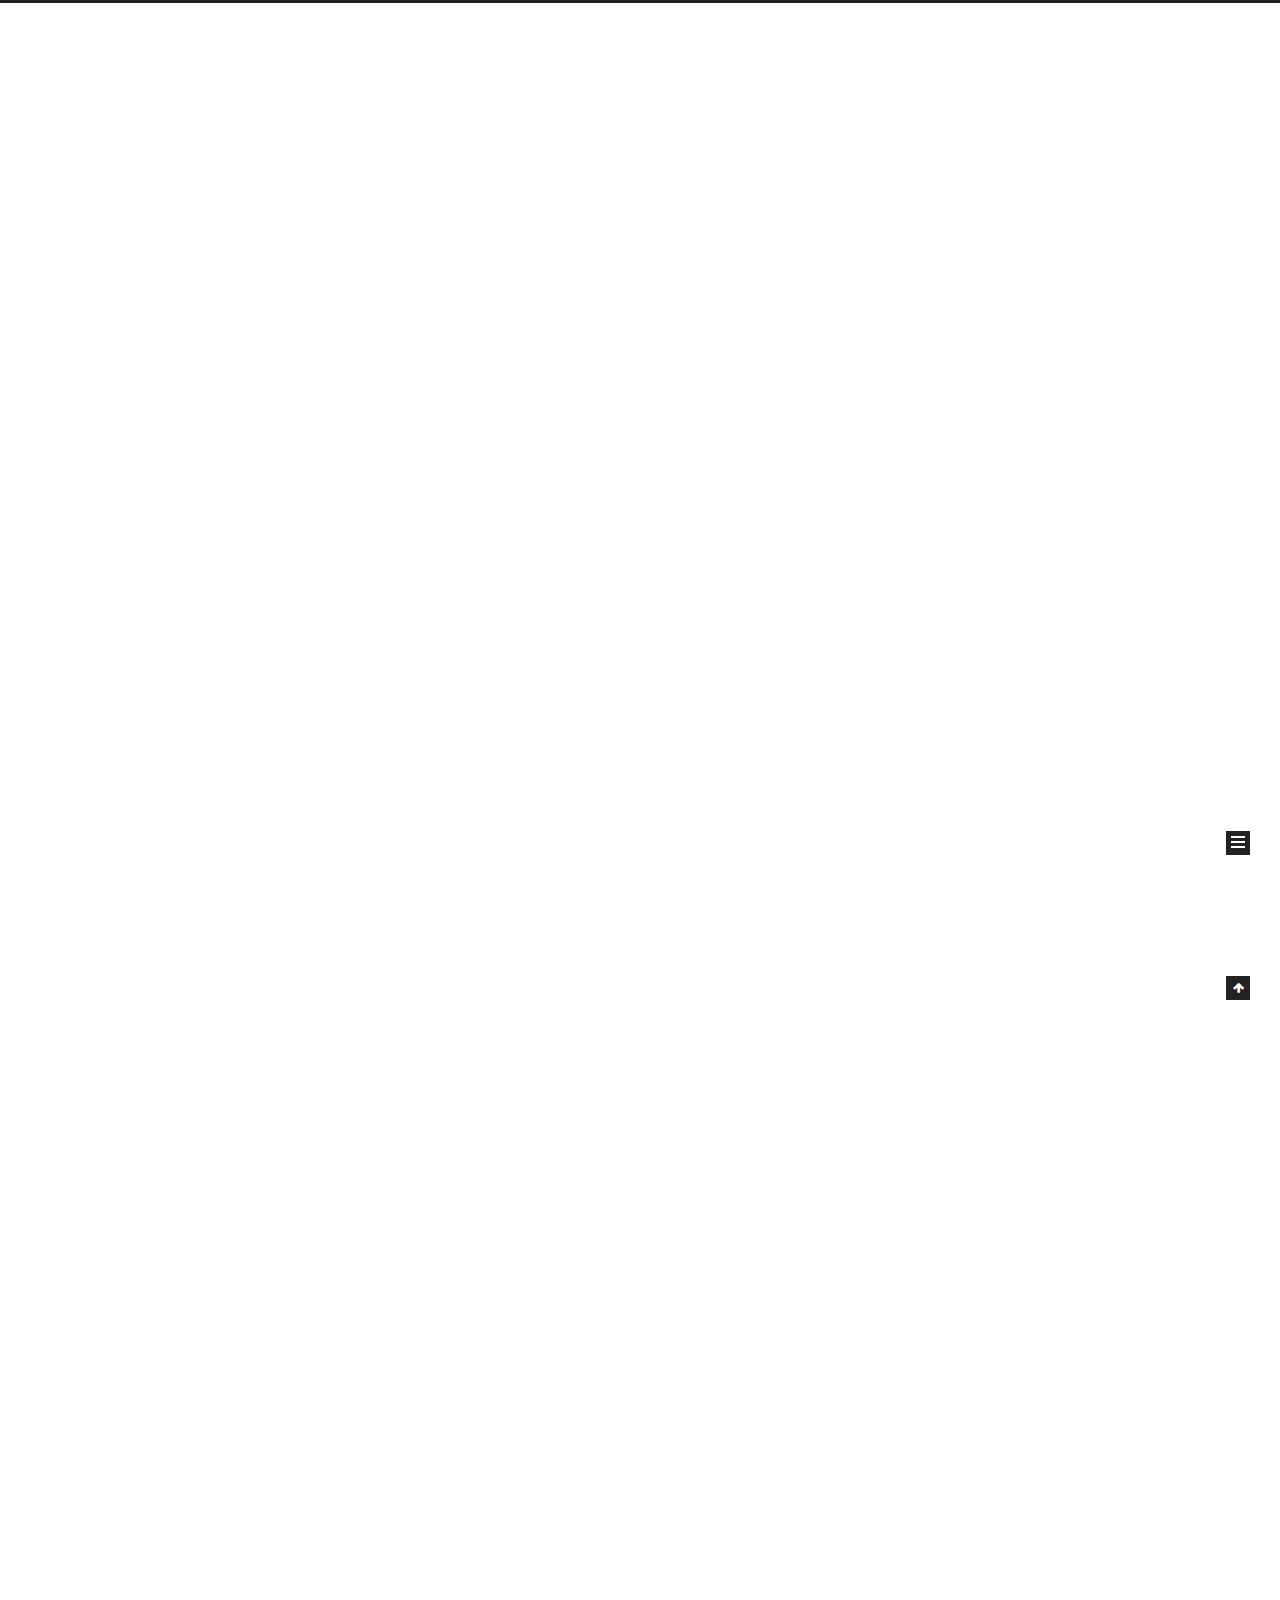
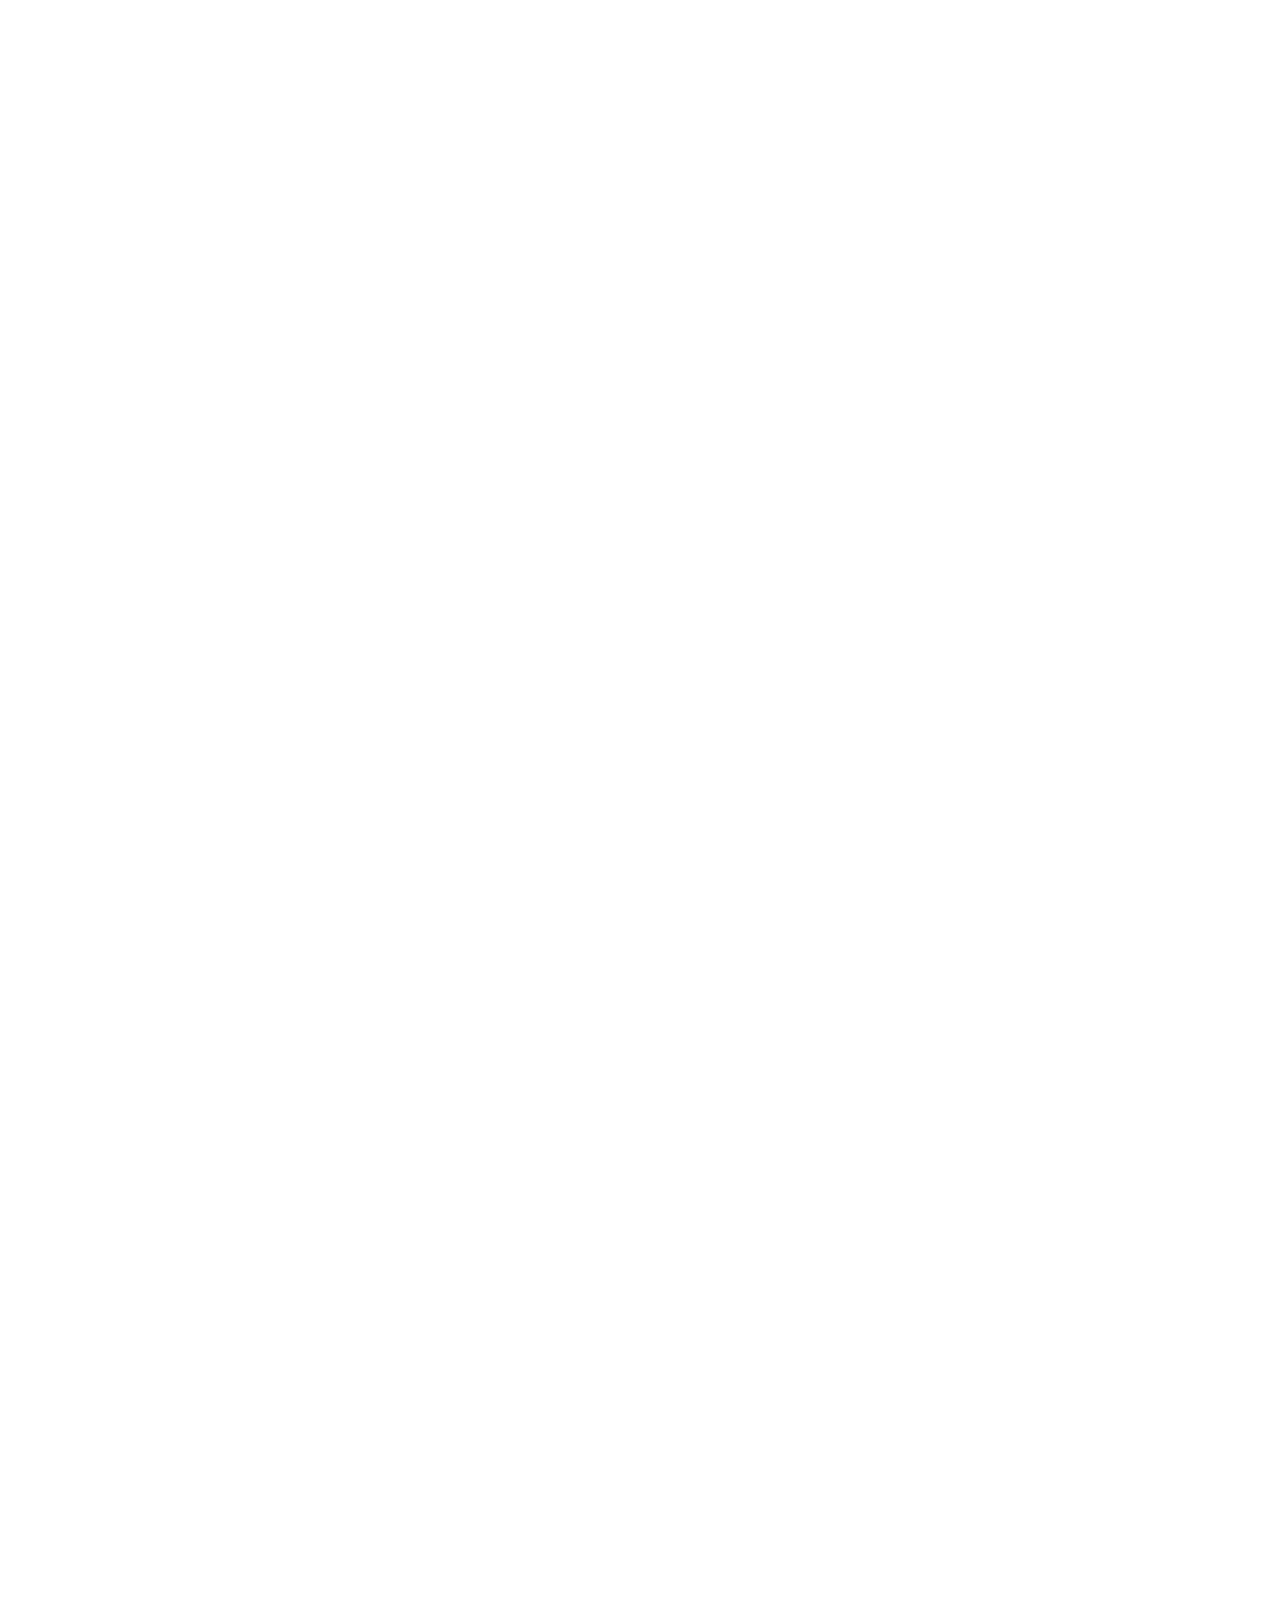
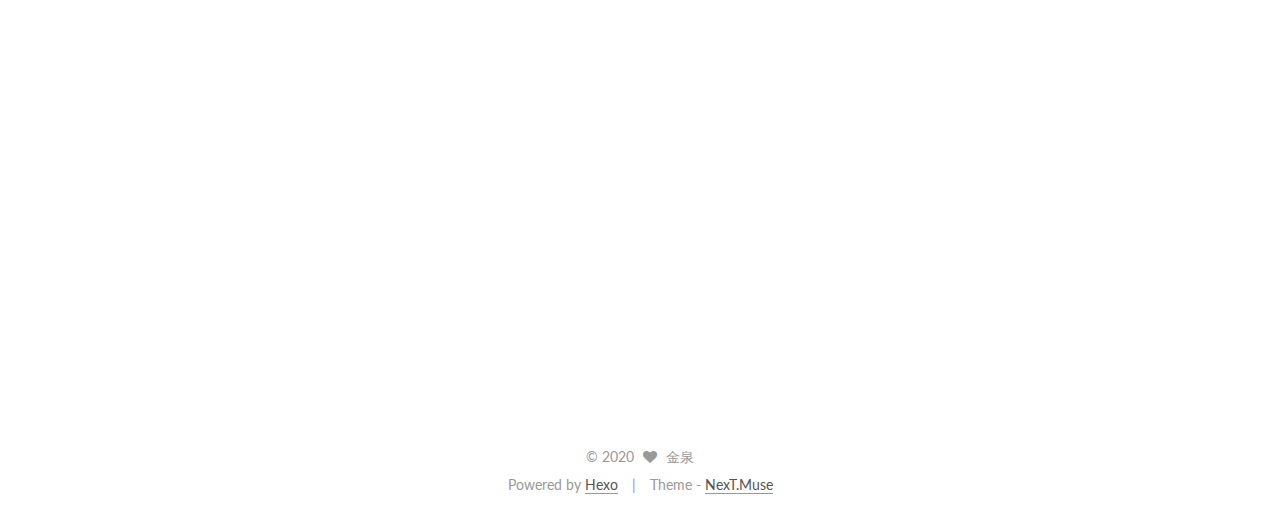
<file: index.html>
<!doctype html>



  


<html class="theme-next muse use-motion" lang="en">
<head>
  <meta charset="UTF-8"/>
<meta http-equiv="X-UA-Compatible" content="IE=edge" />
<meta name="viewport" content="width=device-width, initial-scale=1, maximum-scale=1"/>



<meta http-equiv="Cache-Control" content="no-transform" />
<meta http-equiv="Cache-Control" content="no-siteapp" />















  
  
  <link href="/lib/fancybox/source/jquery.fancybox.css?v=2.1.5" rel="stylesheet" type="text/css" />




  
  
  
  

  
    
    
  

  

  

  

  

  
    
    
    <link href="//fonts.googleapis.com/css?family=Lato:300,300italic,400,400italic,700,700italic&subset=latin,latin-ext" rel="stylesheet" type="text/css">
  






<link href="/lib/font-awesome/css/font-awesome.min.css?v=4.6.2" rel="stylesheet" type="text/css" />

<link href="/css/main.css?v=5.1.0" rel="stylesheet" type="text/css" />


  <meta name="keywords" content="Hexo, NexT" />








  <link rel="shortcut icon" type="image/x-icon" href="/favicon.ico?v=5.1.0" />






<meta name="description" content="学习就像在爬一个无尽的梯子，没有终点，只有足迹">
<meta property="og:type" content="website">
<meta property="og:title" content="金泉笔记">
<meta property="og:url" content="http://example.com/index.html">
<meta property="og:site_name" content="金泉笔记">
<meta property="og:description" content="学习就像在爬一个无尽的梯子，没有终点，只有足迹">
<meta property="og:locale" content="en_US">
<meta property="article:author" content="金泉">
<meta name="twitter:card" content="summary">



<script type="text/javascript" id="hexo.configurations">
  var NexT = window.NexT || {};
  var CONFIG = {
    root: '',
    scheme: 'Muse',
    sidebar: {"position":"left","display":"post","offset":12,"offset_float":0,"b2t":false,"scrollpercent":false},
    fancybox: true,
    motion: true,
    duoshuo: {
      userId: '0',
      author: 'Author'
    },
    algolia: {
      applicationID: '',
      apiKey: '',
      indexName: '',
      hits: {"per_page":10},
      labels: {"input_placeholder":"Search for Posts","hits_empty":"We didn't find any results for the search: ${query}","hits_stats":"${hits} results found in ${time} ms"}
    }
  };
</script>



  <link rel="canonical" href="http://example.com/"/>





  <title> 金泉笔记 </title>
</head>

<body itemscope itemtype="http://schema.org/WebPage" lang="en">

  














  
  
    
  

  <div class="container one-collumn sidebar-position-left 
   page-home 
 ">
    <div class="headband"></div>

    <header id="header" class="header" itemscope itemtype="http://schema.org/WPHeader">
      <div class="header-inner"><div class="site-brand-wrapper">
  <div class="site-meta ">
    

    <div class="custom-logo-site-title">
      <a href="/"  class="brand" rel="start">
        <span class="logo-line-before"><i></i></span>
        <span class="site-title">金泉笔记</span>
        <span class="logo-line-after"><i></i></span>
      </a>
    </div>
      
        <p class="site-subtitle">-软件路上的足迹</p>
      
  </div>

  <div class="site-nav-toggle">
    <button>
      <span class="btn-bar"></span>
      <span class="btn-bar"></span>
      <span class="btn-bar"></span>
    </button>
  </div>
</div>

<nav class="site-nav">
  

  
    <ul id="menu" class="menu">
      
        
        <li class="menu-item menu-item-home">
          <a href="/" rel="section">
            
              <i class="menu-item-icon fa fa-fw fa-home"></i> <br />
            
            Home
          </a>
        </li>
      
        
        <li class="menu-item menu-item-archives">
          <a href="/archives" rel="section">
            
              <i class="menu-item-icon fa fa-fw fa-archive"></i> <br />
            
            Archives
          </a>
        </li>
      
        
        <li class="menu-item menu-item-tags">
          <a href="/tags" rel="section">
            
              <i class="menu-item-icon fa fa-fw fa-tags"></i> <br />
            
            Tags
          </a>
        </li>
      

      
    </ul>
  

  
</nav>



 </div>
    </header>

    <main id="main" class="main">
      <div class="main-inner">
        <div class="content-wrap">
          <div id="content" class="content">
            
  <section id="posts" class="posts-expand">
    
      

  

  
  
  

  <article class="post post-type-normal " itemscope itemtype="http://schema.org/Article">
    <link itemprop="mainEntityOfPage" href="http://example.com/2020/11/21/%E7%AE%97%E6%B3%95/%E7%BA%A2%E9%BB%91%E6%A0%91/">

    <span hidden itemprop="author" itemscope itemtype="http://schema.org/Person">
      <meta itemprop="name" content="">
      <meta itemprop="description" content="">
      <meta itemprop="image" content="/images/avatar.gif">
    </span>

    <span hidden itemprop="publisher" itemscope itemtype="http://schema.org/Organization">
      <meta itemprop="name" content="金泉笔记">
    </span>

    
      <header class="post-header">

        
        
          <h1 class="post-title" itemprop="name headline">
            
            
              
                
                <a class="post-title-link" href="/2020/11/21/%E7%AE%97%E6%B3%95/%E7%BA%A2%E9%BB%91%E6%A0%91/" itemprop="url">
                  Untitled
                </a>
              
            
          </h1>
        

        <div class="post-meta">
          <span class="post-time">
            
              <span class="post-meta-item-icon">
                <i class="fa fa-calendar-o"></i>
              </span>
              
                <span class="post-meta-item-text">Posted on</span>
              
              <time title="Post created" itemprop="dateCreated datePublished" datetime="2020-11-21T19:15:51+08:00">
                2020-11-21
              </time>
            

            

            
          </span>

          

          
            
          

          
          

          

          

          

        </div>
      </header>
    


    <div class="post-body" itemprop="articleBody">

      
      

      
        
          
            <p>参看：<a target="_blank" rel="noopener" href="https://segmentfault.com/a/1190000012728513">https://segmentfault.com/a/1190000012728513</a></p>
<blockquote>
<ol>
<li>节点是红色或黑色。</li>
<li>根是黑色。</li>
<li>所有叶子都是黑色（叶子是NIL节点）。</li>
<li>每个红色节点必须有两个黑色的子节点。（从每个叶子到根的所有路径上不能有两个连续的红色节点。）</li>
<li>从任一节点到其每个叶子的所有简单路径都包含相同数目的黑色节点（简称黑高）。</li>
</ol>
</blockquote>
<p><a target="_blank" rel="noopener" href="https://blog.csdn.net/v_JULY_v/article/details/6530142">从B树、B+树、B*树谈到R 树</a></p>
<blockquote>
<p>。数据库索引采用B+树的主要原因是 B树在提高了磁盘IO性能的同时并没有解决元素遍历的效率低下的问题。正是为了解决这个问题，B+树应运而生。B+树只要遍历叶子节点就可以实现整棵树的遍历。而且在数据库中基于范围的查询是非常频繁的，而B树不支持这样的操作</p>
</blockquote>

          
        
      
    </div>

    <div>
      
    </div>

    <div>
      
    </div>


    <footer class="post-footer">
      

      

      

      
      
        <div class="post-eof"></div>
      
    </footer>
  </article>


    
      

  

  
  
  

  <article class="post post-type-normal " itemscope itemtype="http://schema.org/Article">
    <link itemprop="mainEntityOfPage" href="http://example.com/2020/11/21/%E5%B9%B2%E8%B4%A7%E9%87%87%E9%9B%86/">

    <span hidden itemprop="author" itemscope itemtype="http://schema.org/Person">
      <meta itemprop="name" content="">
      <meta itemprop="description" content="">
      <meta itemprop="image" content="/images/avatar.gif">
    </span>

    <span hidden itemprop="publisher" itemscope itemtype="http://schema.org/Organization">
      <meta itemprop="name" content="金泉笔记">
    </span>

    
      <header class="post-header">

        
        
          <h1 class="post-title" itemprop="name headline">
            
            
              
                
                <a class="post-title-link" href="/2020/11/21/%E5%B9%B2%E8%B4%A7%E9%87%87%E9%9B%86/" itemprop="url">
                  Untitled
                </a>
              
            
          </h1>
        

        <div class="post-meta">
          <span class="post-time">
            
              <span class="post-meta-item-icon">
                <i class="fa fa-calendar-o"></i>
              </span>
              
                <span class="post-meta-item-text">Posted on</span>
              
              <time title="Post created" itemprop="dateCreated datePublished" datetime="2020-11-21T17:36:28+08:00">
                2020-11-21
              </time>
            

            

            
          </span>

          

          
            
          

          
          

          

          

          

        </div>
      </header>
    


    <div class="post-body" itemprop="articleBody">

      
      

      
        
          
            <p><strong>极客搜索</strong></p>
<p><a target="_blank" rel="noopener" href="https://s.geekbang.org/">https://s.geekbang.org/</a> 技术文章搜索引擎</p>
<p><strong>行业数据分析</strong></p>
<p>艾瑞网：<a target="_blank" rel="noopener" href="http://report.iresearch.cn/">http://report.iresearch.cn/</a></p>
<p>questmobile:<a target="_blank" rel="noopener" href="https://www.questmobile.com.cn/">https://www.questmobile.com.cn/</a></p>
<p>国家数据：<a target="_blank" rel="noopener" href="http://data.stats.gov.cn/">http://data.stats.gov.cn/</a></p>
<p>talkingdata:<a target="_blank" rel="noopener" href="http://www.talkingdata.com/">http://www.talkingdata.com/</a></p>
<p><strong>综合门户社区</strong></p>

          
        
      
    </div>

    <div>
      
    </div>

    <div>
      
    </div>


    <footer class="post-footer">
      

      

      

      
      
        <div class="post-eof"></div>
      
    </footer>
  </article>


    
      

  

  
  
  

  <article class="post post-type-normal " itemscope itemtype="http://schema.org/Article">
    <link itemprop="mainEntityOfPage" href="http://example.com/2020/11/21/TodoList/">

    <span hidden itemprop="author" itemscope itemtype="http://schema.org/Person">
      <meta itemprop="name" content="">
      <meta itemprop="description" content="">
      <meta itemprop="image" content="/images/avatar.gif">
    </span>

    <span hidden itemprop="publisher" itemscope itemtype="http://schema.org/Organization">
      <meta itemprop="name" content="金泉笔记">
    </span>

    
      <header class="post-header">

        
        
          <h1 class="post-title" itemprop="name headline">
            
            
              
                
                <a class="post-title-link" href="/2020/11/21/TodoList/" itemprop="url">
                  Untitled
                </a>
              
            
          </h1>
        

        <div class="post-meta">
          <span class="post-time">
            
              <span class="post-meta-item-icon">
                <i class="fa fa-calendar-o"></i>
              </span>
              
                <span class="post-meta-item-text">Posted on</span>
              
              <time title="Post created" itemprop="dateCreated datePublished" datetime="2020-11-21T17:36:28+08:00">
                2020-11-21
              </time>
            

            

            
          </span>

          

          
            
          

          
          

          

          

          

        </div>
      </header>
    


    <div class="post-body" itemprop="articleBody">

      
      

      
        
          
            <ol>
<li>maven</li>
<li>git</li>
<li>okhttp</li>
<li>服务发现，网关</li>
<li>正则</li>
</ol>

          
        
      
    </div>

    <div>
      
    </div>

    <div>
      
    </div>


    <footer class="post-footer">
      

      

      

      
      
        <div class="post-eof"></div>
      
    </footer>
  </article>


    
      

  

  
  
  

  <article class="post post-type-normal " itemscope itemtype="http://schema.org/Article">
    <link itemprop="mainEntityOfPage" href="http://example.com/2020/11/21/redmine/">

    <span hidden itemprop="author" itemscope itemtype="http://schema.org/Person">
      <meta itemprop="name" content="">
      <meta itemprop="description" content="">
      <meta itemprop="image" content="/images/avatar.gif">
    </span>

    <span hidden itemprop="publisher" itemscope itemtype="http://schema.org/Organization">
      <meta itemprop="name" content="金泉笔记">
    </span>

    
      <header class="post-header">

        
        
          <h1 class="post-title" itemprop="name headline">
            
            
              
                
                <a class="post-title-link" href="/2020/11/21/redmine/" itemprop="url">
                  Untitled
                </a>
              
            
          </h1>
        

        <div class="post-meta">
          <span class="post-time">
            
              <span class="post-meta-item-icon">
                <i class="fa fa-calendar-o"></i>
              </span>
              
                <span class="post-meta-item-text">Posted on</span>
              
              <time title="Post created" itemprop="dateCreated datePublished" datetime="2020-11-21T17:36:28+08:00">
                2020-11-21
              </time>
            

            

            
          </span>

          

          
            
          

          
          

          

          

          

        </div>
      </header>
    


    <div class="post-body" itemprop="articleBody">

      
      

      
        
          
            <p>#记录笔记文件，用于平时查阅和复习<br>#记录</p>

          
        
      
    </div>

    <div>
      
    </div>

    <div>
      
    </div>


    <footer class="post-footer">
      

      

      

      
      
        <div class="post-eof"></div>
      
    </footer>
  </article>


    
      

  

  
  
  

  <article class="post post-type-normal " itemscope itemtype="http://schema.org/Article">
    <link itemprop="mainEntityOfPage" href="http://example.com/2020/11/21/this-1st-post/">

    <span hidden itemprop="author" itemscope itemtype="http://schema.org/Person">
      <meta itemprop="name" content="">
      <meta itemprop="description" content="">
      <meta itemprop="image" content="/images/avatar.gif">
    </span>

    <span hidden itemprop="publisher" itemscope itemtype="http://schema.org/Organization">
      <meta itemprop="name" content="金泉笔记">
    </span>

    
      <header class="post-header">

        
        
          <h1 class="post-title" itemprop="name headline">
            
            
              
                
                <a class="post-title-link" href="/2020/11/21/this-1st-post/" itemprop="url">
                  this 1st post
                </a>
              
            
          </h1>
        

        <div class="post-meta">
          <span class="post-time">
            
              <span class="post-meta-item-icon">
                <i class="fa fa-calendar-o"></i>
              </span>
              
                <span class="post-meta-item-text">Posted on</span>
              
              <time title="Post created" itemprop="dateCreated datePublished" datetime="2020-11-21T17:24:20+08:00">
                2020-11-21
              </time>
            

            

            
          </span>

          

          
            
          

          
          

          

          

          

        </div>
      </header>
    


    <div class="post-body" itemprop="articleBody">

      
      

      
        
          
            
          
        
      
    </div>

    <div>
      
    </div>

    <div>
      
    </div>


    <footer class="post-footer">
      

      

      

      
      
        <div class="post-eof"></div>
      
    </footer>
  </article>


    
      

  

  
  
  

  <article class="post post-type-normal " itemscope itemtype="http://schema.org/Article">
    <link itemprop="mainEntityOfPage" href="http://example.com/2020/11/21/hello-world/">

    <span hidden itemprop="author" itemscope itemtype="http://schema.org/Person">
      <meta itemprop="name" content="">
      <meta itemprop="description" content="">
      <meta itemprop="image" content="/images/avatar.gif">
    </span>

    <span hidden itemprop="publisher" itemscope itemtype="http://schema.org/Organization">
      <meta itemprop="name" content="金泉笔记">
    </span>

    
      <header class="post-header">

        
        
          <h1 class="post-title" itemprop="name headline">
            
            
              
                
                <a class="post-title-link" href="/2020/11/21/hello-world/" itemprop="url">
                  Hello World
                </a>
              
            
          </h1>
        

        <div class="post-meta">
          <span class="post-time">
            
              <span class="post-meta-item-icon">
                <i class="fa fa-calendar-o"></i>
              </span>
              
                <span class="post-meta-item-text">Posted on</span>
              
              <time title="Post created" itemprop="dateCreated datePublished" datetime="2020-11-21T17:05:58+08:00">
                2020-11-21
              </time>
            

            

            
          </span>

          

          
            
          

          
          

          

          

          

        </div>
      </header>
    


    <div class="post-body" itemprop="articleBody">

      
      

      
        
          
            <p>Welcome to <a target="_blank" rel="noopener" href="https://hexo.io/">Hexo</a>! This is your very first post. Check <a target="_blank" rel="noopener" href="https://hexo.io/docs/">documentation</a> for more info. If you get any problems when using Hexo, you can find the answer in <a target="_blank" rel="noopener" href="https://hexo.io/docs/troubleshooting.html">troubleshooting</a> or you can ask me on <a target="_blank" rel="noopener" href="https://github.com/hexojs/hexo/issues">GitHub</a>.</p>
<h2 id="Quick-Start"><a href="#Quick-Start" class="headerlink" title="Quick Start"></a>Quick Start</h2><h3 id="Create-a-new-post"><a href="#Create-a-new-post" class="headerlink" title="Create a new post"></a>Create a new post</h3><figure class="highlight bash"><table><tr><td class="gutter"><pre><span class="line">1</span><br></pre></td><td class="code"><pre><span class="line">$ hexo new <span class="string">&quot;My New Post&quot;</span></span><br></pre></td></tr></table></figure>

<p>More info: <a target="_blank" rel="noopener" href="https://hexo.io/docs/writing.html">Writing</a></p>
<h3 id="Run-server"><a href="#Run-server" class="headerlink" title="Run server"></a>Run server</h3><figure class="highlight bash"><table><tr><td class="gutter"><pre><span class="line">1</span><br></pre></td><td class="code"><pre><span class="line">$ hexo server</span><br></pre></td></tr></table></figure>

<p>More info: <a target="_blank" rel="noopener" href="https://hexo.io/docs/server.html">Server</a></p>
<h3 id="Generate-static-files"><a href="#Generate-static-files" class="headerlink" title="Generate static files"></a>Generate static files</h3><figure class="highlight bash"><table><tr><td class="gutter"><pre><span class="line">1</span><br></pre></td><td class="code"><pre><span class="line">$ hexo generate</span><br></pre></td></tr></table></figure>

<p>More info: <a target="_blank" rel="noopener" href="https://hexo.io/docs/generating.html">Generating</a></p>
<h3 id="Deploy-to-remote-sites"><a href="#Deploy-to-remote-sites" class="headerlink" title="Deploy to remote sites"></a>Deploy to remote sites</h3><figure class="highlight bash"><table><tr><td class="gutter"><pre><span class="line">1</span><br></pre></td><td class="code"><pre><span class="line">$ hexo deploy</span><br></pre></td></tr></table></figure>

<p>More info: <a target="_blank" rel="noopener" href="https://hexo.io/docs/one-command-deployment.html">Deployment</a></p>

          
        
      
    </div>

    <div>
      
    </div>

    <div>
      
    </div>


    <footer class="post-footer">
      

      

      

      
      
        <div class="post-eof"></div>
      
    </footer>
  </article>


    
  </section>

  

          
          </div>
          


          

        </div>
        
          
  
  <div class="sidebar-toggle">
    <div class="sidebar-toggle-line-wrap">
      <span class="sidebar-toggle-line sidebar-toggle-line-first"></span>
      <span class="sidebar-toggle-line sidebar-toggle-line-middle"></span>
      <span class="sidebar-toggle-line sidebar-toggle-line-last"></span>
    </div>
  </div>

  <aside id="sidebar" class="sidebar">
    <div class="sidebar-inner">

      

      

      <section class="site-overview sidebar-panel sidebar-panel-active">
        <div class="site-author motion-element" itemprop="author" itemscope itemtype="http://schema.org/Person">
          <img class="site-author-image" itemprop="image"
               src="/images/avatar.gif"
               alt="" />
          <p class="site-author-name" itemprop="name"></p>
           
              <p class="site-description motion-element" itemprop="description"></p>
          
        </div>
        <nav class="site-state motion-element">
        
          
            <div class="site-state-item site-state-posts">
              <a href="/archives">
                <span class="site-state-item-count">6</span>
                <span class="site-state-item-name">posts</span>
              </a>
            </div>
          

          

          

        </nav>

        

        <div class="links-of-author motion-element">
          
        </div>

        
        

        
        

        


      </section>

      

      

    </div>
  </aside>


        
      </div>
    </main>

    <footer id="footer" class="footer">
      <div class="footer-inner">
        <div class="copyright" >
  
  &copy; 
  <span itemprop="copyrightYear">2020</span>
  <span class="with-love">
    <i class="fa fa-heart"></i>
  </span>
  <span class="author" itemprop="copyrightHolder">金泉</span>
</div>


<div class="powered-by">
  Powered by <a class="theme-link" target="_blank" rel="noopener" href="https://hexo.io">Hexo</a>
</div>

<div class="theme-info">
  Theme -
  <a class="theme-link" target="_blank" rel="noopener" href="https://github.com/iissnan/hexo-theme-next">
    NexT.Muse
  </a>
</div>


        

        
      </div>
    </footer>

    
      <div class="back-to-top">
        <i class="fa fa-arrow-up"></i>
        
      </div>
    
    
  </div>

  

<script type="text/javascript">
  if (Object.prototype.toString.call(window.Promise) !== '[object Function]') {
    window.Promise = null;
  }
</script>









  




  
  <script type="text/javascript" src="/lib/jquery/index.js?v=2.1.3"></script>

  
  <script type="text/javascript" src="/lib/fastclick/lib/fastclick.min.js?v=1.0.6"></script>

  
  <script type="text/javascript" src="/lib/jquery_lazyload/jquery.lazyload.js?v=1.9.7"></script>

  
  <script type="text/javascript" src="/lib/velocity/velocity.min.js?v=1.2.1"></script>

  
  <script type="text/javascript" src="/lib/velocity/velocity.ui.min.js?v=1.2.1"></script>

  
  <script type="text/javascript" src="/lib/fancybox/source/jquery.fancybox.pack.js?v=2.1.5"></script>


  


  <script type="text/javascript" src="/js/src/utils.js?v=5.1.0"></script>

  <script type="text/javascript" src="/js/src/motion.js?v=5.1.0"></script>



  
  

  

  


  <script type="text/javascript" src="/js/src/bootstrap.js?v=5.1.0"></script>



  



  




	





  





  





  



  
  

  

  

  

  


  

</body>
</html>
</file>
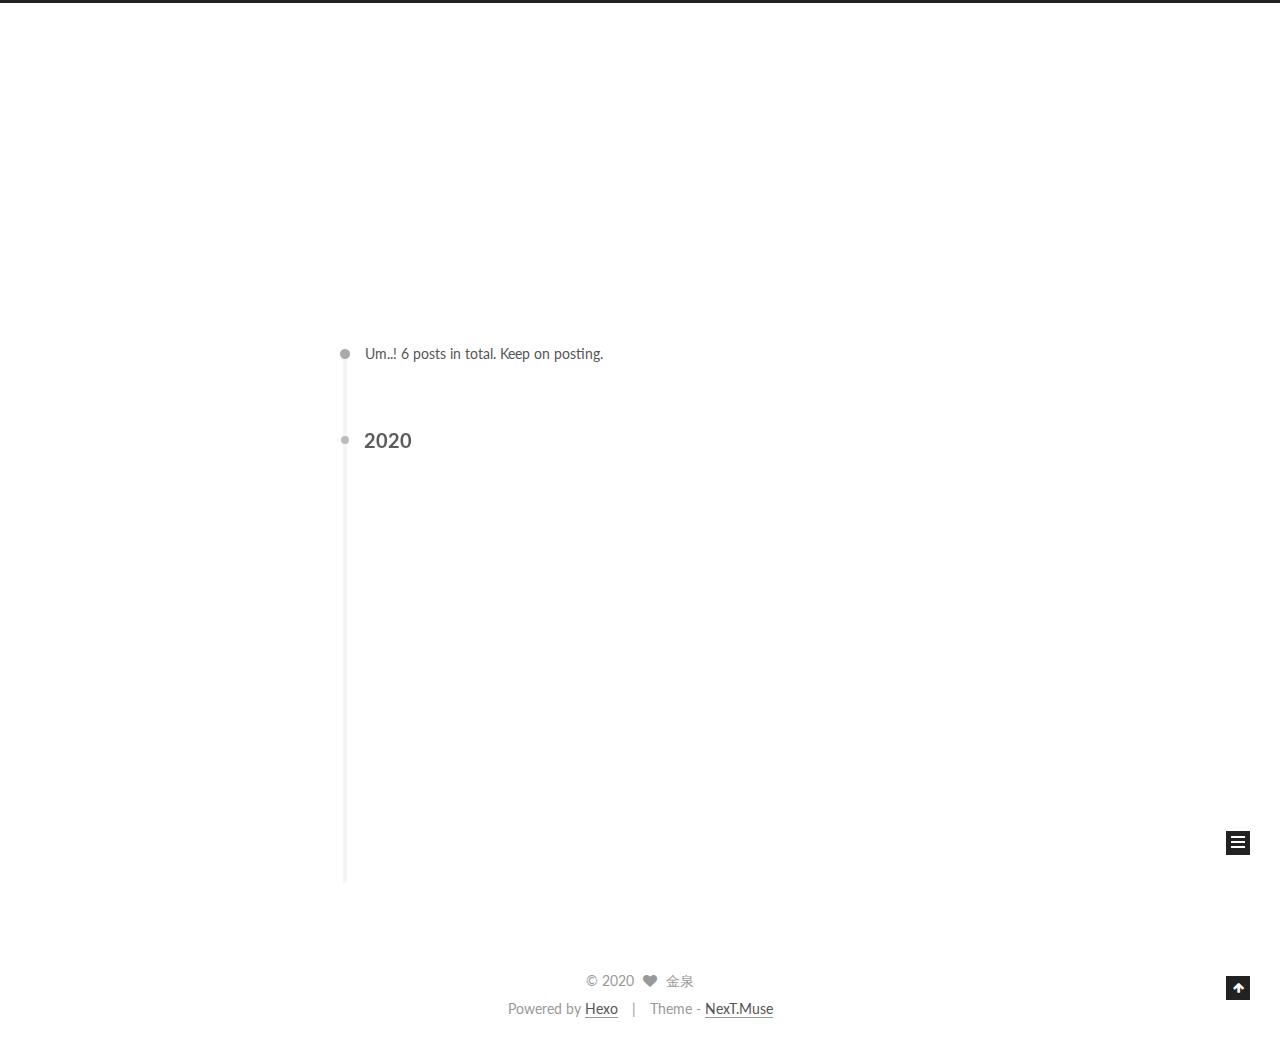
<file: archives/index.html>
<!doctype html>



  


<html class="theme-next muse use-motion" lang="en">
<head>
  <meta charset="UTF-8"/>
<meta http-equiv="X-UA-Compatible" content="IE=edge" />
<meta name="viewport" content="width=device-width, initial-scale=1, maximum-scale=1"/>



<meta http-equiv="Cache-Control" content="no-transform" />
<meta http-equiv="Cache-Control" content="no-siteapp" />















  
  
  <link href="/lib/fancybox/source/jquery.fancybox.css?v=2.1.5" rel="stylesheet" type="text/css" />




  
  
  
  

  
    
    
  

  

  

  

  

  
    
    
    <link href="//fonts.googleapis.com/css?family=Lato:300,300italic,400,400italic,700,700italic&subset=latin,latin-ext" rel="stylesheet" type="text/css">
  






<link href="/lib/font-awesome/css/font-awesome.min.css?v=4.6.2" rel="stylesheet" type="text/css" />

<link href="/css/main.css?v=5.1.0" rel="stylesheet" type="text/css" />


  <meta name="keywords" content="Hexo, NexT" />








  <link rel="shortcut icon" type="image/x-icon" href="/favicon.ico?v=5.1.0" />






<meta name="description" content="学习就像在爬一个无尽的梯子，没有终点，只有足迹">
<meta property="og:type" content="website">
<meta property="og:title" content="金泉笔记">
<meta property="og:url" content="http://example.com/archives/index.html">
<meta property="og:site_name" content="金泉笔记">
<meta property="og:description" content="学习就像在爬一个无尽的梯子，没有终点，只有足迹">
<meta property="og:locale" content="en_US">
<meta property="article:author" content="金泉">
<meta name="twitter:card" content="summary">



<script type="text/javascript" id="hexo.configurations">
  var NexT = window.NexT || {};
  var CONFIG = {
    root: '',
    scheme: 'Muse',
    sidebar: {"position":"left","display":"post","offset":12,"offset_float":0,"b2t":false,"scrollpercent":false},
    fancybox: true,
    motion: true,
    duoshuo: {
      userId: '0',
      author: 'Author'
    },
    algolia: {
      applicationID: '',
      apiKey: '',
      indexName: '',
      hits: {"per_page":10},
      labels: {"input_placeholder":"Search for Posts","hits_empty":"We didn't find any results for the search: ${query}","hits_stats":"${hits} results found in ${time} ms"}
    }
  };
</script>



  <link rel="canonical" href="http://example.com/archives/"/>





  <title> Archive | 金泉笔记 </title>
</head>

<body itemscope itemtype="http://schema.org/WebPage" lang="en">

  














  
  
    
  

  <div class="container one-collumn sidebar-position-left  page-archive  ">
    <div class="headband"></div>

    <header id="header" class="header" itemscope itemtype="http://schema.org/WPHeader">
      <div class="header-inner"><div class="site-brand-wrapper">
  <div class="site-meta ">
    

    <div class="custom-logo-site-title">
      <a href="/"  class="brand" rel="start">
        <span class="logo-line-before"><i></i></span>
        <span class="site-title">金泉笔记</span>
        <span class="logo-line-after"><i></i></span>
      </a>
    </div>
      
        <p class="site-subtitle">-软件路上的足迹</p>
      
  </div>

  <div class="site-nav-toggle">
    <button>
      <span class="btn-bar"></span>
      <span class="btn-bar"></span>
      <span class="btn-bar"></span>
    </button>
  </div>
</div>

<nav class="site-nav">
  

  
    <ul id="menu" class="menu">
      
        
        <li class="menu-item menu-item-home">
          <a href="/" rel="section">
            
              <i class="menu-item-icon fa fa-fw fa-home"></i> <br />
            
            Home
          </a>
        </li>
      
        
        <li class="menu-item menu-item-archives">
          <a href="/archives" rel="section">
            
              <i class="menu-item-icon fa fa-fw fa-archive"></i> <br />
            
            Archives
          </a>
        </li>
      
        
        <li class="menu-item menu-item-tags">
          <a href="/tags" rel="section">
            
              <i class="menu-item-icon fa fa-fw fa-tags"></i> <br />
            
            Tags
          </a>
        </li>
      

      
    </ul>
  

  
</nav>



 </div>
    </header>

    <main id="main" class="main">
      <div class="main-inner">
        <div class="content-wrap">
          <div id="content" class="content">
            

  <section id="posts" class="posts-collapse">
    <span class="archive-move-on"></span>

    <span class="archive-page-counter">
      
      
      
        
      
      Um..! 6 posts in total. Keep on posting.
    </span>

    

      
      
      

      
        
        <div class="collection-title">
          <h2 class="archive-year motion-element" id="archive-year-2020">2020</h2>
        </div>
      
      

      

  <article class="post post-type-normal" itemscope itemtype="http://schema.org/Article">
    <header class="post-header">

      <h1 class="post-title">
        
            <a class="post-title-link" href="/2020/11/21/%E7%AE%97%E6%B3%95/%E7%BA%A2%E9%BB%91%E6%A0%91/" itemprop="url">
              
                <span itemprop="name">Untitled</span>
              
            </a>
        
      </h1>

      <div class="post-meta">
        <time class="post-time" itemprop="dateCreated"
              datetime="2020-11-21T19:15:51+08:00"
              content="2020-11-21" >
          11-21
        </time>
      </div>

    </header>
  </article>



    

      
      
      

      
      

      

  <article class="post post-type-normal" itemscope itemtype="http://schema.org/Article">
    <header class="post-header">

      <h1 class="post-title">
        
            <a class="post-title-link" href="/2020/11/21/%E5%B9%B2%E8%B4%A7%E9%87%87%E9%9B%86/" itemprop="url">
              
                <span itemprop="name">Untitled</span>
              
            </a>
        
      </h1>

      <div class="post-meta">
        <time class="post-time" itemprop="dateCreated"
              datetime="2020-11-21T17:36:28+08:00"
              content="2020-11-21" >
          11-21
        </time>
      </div>

    </header>
  </article>



    

      
      
      

      
      

      

  <article class="post post-type-normal" itemscope itemtype="http://schema.org/Article">
    <header class="post-header">

      <h1 class="post-title">
        
            <a class="post-title-link" href="/2020/11/21/TodoList/" itemprop="url">
              
                <span itemprop="name">Untitled</span>
              
            </a>
        
      </h1>

      <div class="post-meta">
        <time class="post-time" itemprop="dateCreated"
              datetime="2020-11-21T17:36:28+08:00"
              content="2020-11-21" >
          11-21
        </time>
      </div>

    </header>
  </article>



    

      
      
      

      
      

      

  <article class="post post-type-normal" itemscope itemtype="http://schema.org/Article">
    <header class="post-header">

      <h1 class="post-title">
        
            <a class="post-title-link" href="/2020/11/21/redmine/" itemprop="url">
              
                <span itemprop="name">Untitled</span>
              
            </a>
        
      </h1>

      <div class="post-meta">
        <time class="post-time" itemprop="dateCreated"
              datetime="2020-11-21T17:36:28+08:00"
              content="2020-11-21" >
          11-21
        </time>
      </div>

    </header>
  </article>



    

      
      
      

      
      

      

  <article class="post post-type-normal" itemscope itemtype="http://schema.org/Article">
    <header class="post-header">

      <h1 class="post-title">
        
            <a class="post-title-link" href="/2020/11/21/this-1st-post/" itemprop="url">
              
                <span itemprop="name">this 1st post</span>
              
            </a>
        
      </h1>

      <div class="post-meta">
        <time class="post-time" itemprop="dateCreated"
              datetime="2020-11-21T17:24:20+08:00"
              content="2020-11-21" >
          11-21
        </time>
      </div>

    </header>
  </article>



    

      
      
      

      
      

      

  <article class="post post-type-normal" itemscope itemtype="http://schema.org/Article">
    <header class="post-header">

      <h1 class="post-title">
        
            <a class="post-title-link" href="/2020/11/21/hello-world/" itemprop="url">
              
                <span itemprop="name">Hello World</span>
              
            </a>
        
      </h1>

      <div class="post-meta">
        <time class="post-time" itemprop="dateCreated"
              datetime="2020-11-21T17:05:58+08:00"
              content="2020-11-21" >
          11-21
        </time>
      </div>

    </header>
  </article>



    

  </section>

  


          
          </div>
          


          

        </div>
        
          
  
  <div class="sidebar-toggle">
    <div class="sidebar-toggle-line-wrap">
      <span class="sidebar-toggle-line sidebar-toggle-line-first"></span>
      <span class="sidebar-toggle-line sidebar-toggle-line-middle"></span>
      <span class="sidebar-toggle-line sidebar-toggle-line-last"></span>
    </div>
  </div>

  <aside id="sidebar" class="sidebar">
    <div class="sidebar-inner">

      

      

      <section class="site-overview sidebar-panel sidebar-panel-active">
        <div class="site-author motion-element" itemprop="author" itemscope itemtype="http://schema.org/Person">
          <img class="site-author-image" itemprop="image"
               src="/images/avatar.gif"
               alt="" />
          <p class="site-author-name" itemprop="name"></p>
           
              <p class="site-description motion-element" itemprop="description"></p>
          
        </div>
        <nav class="site-state motion-element">
        
          
            <div class="site-state-item site-state-posts">
              <a href="/archives">
                <span class="site-state-item-count">6</span>
                <span class="site-state-item-name">posts</span>
              </a>
            </div>
          

          

          

        </nav>

        

        <div class="links-of-author motion-element">
          
        </div>

        
        

        
        

        


      </section>

      

      

    </div>
  </aside>


        
      </div>
    </main>

    <footer id="footer" class="footer">
      <div class="footer-inner">
        <div class="copyright" >
  
  &copy; 
  <span itemprop="copyrightYear">2020</span>
  <span class="with-love">
    <i class="fa fa-heart"></i>
  </span>
  <span class="author" itemprop="copyrightHolder">金泉</span>
</div>


<div class="powered-by">
  Powered by <a class="theme-link" target="_blank" rel="noopener" href="https://hexo.io">Hexo</a>
</div>

<div class="theme-info">
  Theme -
  <a class="theme-link" target="_blank" rel="noopener" href="https://github.com/iissnan/hexo-theme-next">
    NexT.Muse
  </a>
</div>


        

        
      </div>
    </footer>

    
      <div class="back-to-top">
        <i class="fa fa-arrow-up"></i>
        
      </div>
    
    
  </div>

  

<script type="text/javascript">
  if (Object.prototype.toString.call(window.Promise) !== '[object Function]') {
    window.Promise = null;
  }
</script>









  




  
  <script type="text/javascript" src="/lib/jquery/index.js?v=2.1.3"></script>

  
  <script type="text/javascript" src="/lib/fastclick/lib/fastclick.min.js?v=1.0.6"></script>

  
  <script type="text/javascript" src="/lib/jquery_lazyload/jquery.lazyload.js?v=1.9.7"></script>

  
  <script type="text/javascript" src="/lib/velocity/velocity.min.js?v=1.2.1"></script>

  
  <script type="text/javascript" src="/lib/velocity/velocity.ui.min.js?v=1.2.1"></script>

  
  <script type="text/javascript" src="/lib/fancybox/source/jquery.fancybox.pack.js?v=2.1.5"></script>


  


  <script type="text/javascript" src="/js/src/utils.js?v=5.1.0"></script>

  <script type="text/javascript" src="/js/src/motion.js?v=5.1.0"></script>



  
  

  
  
    <script type="text/javascript" id="motion.page.archive">
      $('.archive-year').velocity('transition.slideLeftIn');
    </script>
  


  


  <script type="text/javascript" src="/js/src/bootstrap.js?v=5.1.0"></script>



  



  




	





  





  





  



  
  

  

  

  

  


  

</body>
</html>
</file>
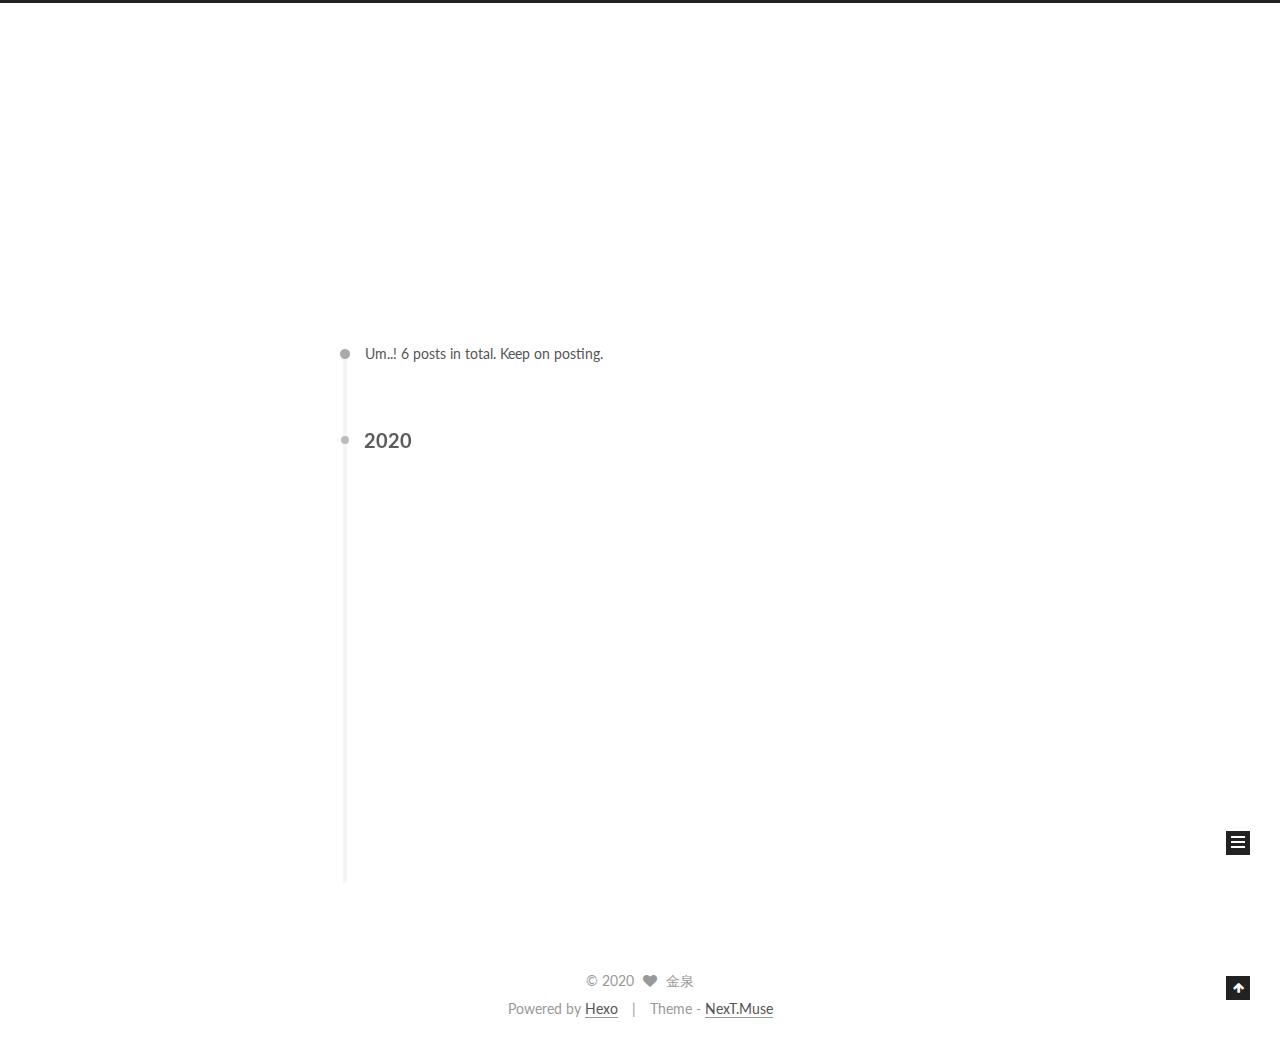
<file: archives/2020/index.html>
<!doctype html>



  


<html class="theme-next muse use-motion" lang="en">
<head>
  <meta charset="UTF-8"/>
<meta http-equiv="X-UA-Compatible" content="IE=edge" />
<meta name="viewport" content="width=device-width, initial-scale=1, maximum-scale=1"/>



<meta http-equiv="Cache-Control" content="no-transform" />
<meta http-equiv="Cache-Control" content="no-siteapp" />















  
  
  <link href="/lib/fancybox/source/jquery.fancybox.css?v=2.1.5" rel="stylesheet" type="text/css" />




  
  
  
  

  
    
    
  

  

  

  

  

  
    
    
    <link href="//fonts.googleapis.com/css?family=Lato:300,300italic,400,400italic,700,700italic&subset=latin,latin-ext" rel="stylesheet" type="text/css">
  






<link href="/lib/font-awesome/css/font-awesome.min.css?v=4.6.2" rel="stylesheet" type="text/css" />

<link href="/css/main.css?v=5.1.0" rel="stylesheet" type="text/css" />


  <meta name="keywords" content="Hexo, NexT" />








  <link rel="shortcut icon" type="image/x-icon" href="/favicon.ico?v=5.1.0" />






<meta name="description" content="学习就像在爬一个无尽的梯子，没有终点，只有足迹">
<meta property="og:type" content="website">
<meta property="og:title" content="金泉笔记">
<meta property="og:url" content="http://example.com/archives/2020/index.html">
<meta property="og:site_name" content="金泉笔记">
<meta property="og:description" content="学习就像在爬一个无尽的梯子，没有终点，只有足迹">
<meta property="og:locale" content="en_US">
<meta property="article:author" content="金泉">
<meta name="twitter:card" content="summary">



<script type="text/javascript" id="hexo.configurations">
  var NexT = window.NexT || {};
  var CONFIG = {
    root: '',
    scheme: 'Muse',
    sidebar: {"position":"left","display":"post","offset":12,"offset_float":0,"b2t":false,"scrollpercent":false},
    fancybox: true,
    motion: true,
    duoshuo: {
      userId: '0',
      author: 'Author'
    },
    algolia: {
      applicationID: '',
      apiKey: '',
      indexName: '',
      hits: {"per_page":10},
      labels: {"input_placeholder":"Search for Posts","hits_empty":"We didn't find any results for the search: ${query}","hits_stats":"${hits} results found in ${time} ms"}
    }
  };
</script>



  <link rel="canonical" href="http://example.com/archives/2020/"/>





  <title> Archive | 金泉笔记 </title>
</head>

<body itemscope itemtype="http://schema.org/WebPage" lang="en">

  














  
  
    
  

  <div class="container one-collumn sidebar-position-left  page-archive  ">
    <div class="headband"></div>

    <header id="header" class="header" itemscope itemtype="http://schema.org/WPHeader">
      <div class="header-inner"><div class="site-brand-wrapper">
  <div class="site-meta ">
    

    <div class="custom-logo-site-title">
      <a href="/"  class="brand" rel="start">
        <span class="logo-line-before"><i></i></span>
        <span class="site-title">金泉笔记</span>
        <span class="logo-line-after"><i></i></span>
      </a>
    </div>
      
        <p class="site-subtitle">-软件路上的足迹</p>
      
  </div>

  <div class="site-nav-toggle">
    <button>
      <span class="btn-bar"></span>
      <span class="btn-bar"></span>
      <span class="btn-bar"></span>
    </button>
  </div>
</div>

<nav class="site-nav">
  

  
    <ul id="menu" class="menu">
      
        
        <li class="menu-item menu-item-home">
          <a href="/" rel="section">
            
              <i class="menu-item-icon fa fa-fw fa-home"></i> <br />
            
            Home
          </a>
        </li>
      
        
        <li class="menu-item menu-item-archives">
          <a href="/archives" rel="section">
            
              <i class="menu-item-icon fa fa-fw fa-archive"></i> <br />
            
            Archives
          </a>
        </li>
      
        
        <li class="menu-item menu-item-tags">
          <a href="/tags" rel="section">
            
              <i class="menu-item-icon fa fa-fw fa-tags"></i> <br />
            
            Tags
          </a>
        </li>
      

      
    </ul>
  

  
</nav>



 </div>
    </header>

    <main id="main" class="main">
      <div class="main-inner">
        <div class="content-wrap">
          <div id="content" class="content">
            

  <section id="posts" class="posts-collapse">
    <span class="archive-move-on"></span>

    <span class="archive-page-counter">
      
      
      
        
      
      Um..! 6 posts in total. Keep on posting.
    </span>

    

      
      
      

      
        
        <div class="collection-title">
          <h2 class="archive-year motion-element" id="archive-year-2020">2020</h2>
        </div>
      
      

      

  <article class="post post-type-normal" itemscope itemtype="http://schema.org/Article">
    <header class="post-header">

      <h1 class="post-title">
        
            <a class="post-title-link" href="/2020/11/21/%E7%AE%97%E6%B3%95/%E7%BA%A2%E9%BB%91%E6%A0%91/" itemprop="url">
              
                <span itemprop="name">Untitled</span>
              
            </a>
        
      </h1>

      <div class="post-meta">
        <time class="post-time" itemprop="dateCreated"
              datetime="2020-11-21T19:15:51+08:00"
              content="2020-11-21" >
          11-21
        </time>
      </div>

    </header>
  </article>



    

      
      
      

      
      

      

  <article class="post post-type-normal" itemscope itemtype="http://schema.org/Article">
    <header class="post-header">

      <h1 class="post-title">
        
            <a class="post-title-link" href="/2020/11/21/%E5%B9%B2%E8%B4%A7%E9%87%87%E9%9B%86/" itemprop="url">
              
                <span itemprop="name">Untitled</span>
              
            </a>
        
      </h1>

      <div class="post-meta">
        <time class="post-time" itemprop="dateCreated"
              datetime="2020-11-21T17:36:28+08:00"
              content="2020-11-21" >
          11-21
        </time>
      </div>

    </header>
  </article>



    

      
      
      

      
      

      

  <article class="post post-type-normal" itemscope itemtype="http://schema.org/Article">
    <header class="post-header">

      <h1 class="post-title">
        
            <a class="post-title-link" href="/2020/11/21/TodoList/" itemprop="url">
              
                <span itemprop="name">Untitled</span>
              
            </a>
        
      </h1>

      <div class="post-meta">
        <time class="post-time" itemprop="dateCreated"
              datetime="2020-11-21T17:36:28+08:00"
              content="2020-11-21" >
          11-21
        </time>
      </div>

    </header>
  </article>



    

      
      
      

      
      

      

  <article class="post post-type-normal" itemscope itemtype="http://schema.org/Article">
    <header class="post-header">

      <h1 class="post-title">
        
            <a class="post-title-link" href="/2020/11/21/redmine/" itemprop="url">
              
                <span itemprop="name">Untitled</span>
              
            </a>
        
      </h1>

      <div class="post-meta">
        <time class="post-time" itemprop="dateCreated"
              datetime="2020-11-21T17:36:28+08:00"
              content="2020-11-21" >
          11-21
        </time>
      </div>

    </header>
  </article>



    

      
      
      

      
      

      

  <article class="post post-type-normal" itemscope itemtype="http://schema.org/Article">
    <header class="post-header">

      <h1 class="post-title">
        
            <a class="post-title-link" href="/2020/11/21/this-1st-post/" itemprop="url">
              
                <span itemprop="name">this 1st post</span>
              
            </a>
        
      </h1>

      <div class="post-meta">
        <time class="post-time" itemprop="dateCreated"
              datetime="2020-11-21T17:24:20+08:00"
              content="2020-11-21" >
          11-21
        </time>
      </div>

    </header>
  </article>



    

      
      
      

      
      

      

  <article class="post post-type-normal" itemscope itemtype="http://schema.org/Article">
    <header class="post-header">

      <h1 class="post-title">
        
            <a class="post-title-link" href="/2020/11/21/hello-world/" itemprop="url">
              
                <span itemprop="name">Hello World</span>
              
            </a>
        
      </h1>

      <div class="post-meta">
        <time class="post-time" itemprop="dateCreated"
              datetime="2020-11-21T17:05:58+08:00"
              content="2020-11-21" >
          11-21
        </time>
      </div>

    </header>
  </article>



    

  </section>

  


          
          </div>
          


          

        </div>
        
          
  
  <div class="sidebar-toggle">
    <div class="sidebar-toggle-line-wrap">
      <span class="sidebar-toggle-line sidebar-toggle-line-first"></span>
      <span class="sidebar-toggle-line sidebar-toggle-line-middle"></span>
      <span class="sidebar-toggle-line sidebar-toggle-line-last"></span>
    </div>
  </div>

  <aside id="sidebar" class="sidebar">
    <div class="sidebar-inner">

      

      

      <section class="site-overview sidebar-panel sidebar-panel-active">
        <div class="site-author motion-element" itemprop="author" itemscope itemtype="http://schema.org/Person">
          <img class="site-author-image" itemprop="image"
               src="/images/avatar.gif"
               alt="" />
          <p class="site-author-name" itemprop="name"></p>
           
              <p class="site-description motion-element" itemprop="description"></p>
          
        </div>
        <nav class="site-state motion-element">
        
          
            <div class="site-state-item site-state-posts">
              <a href="/archives">
                <span class="site-state-item-count">6</span>
                <span class="site-state-item-name">posts</span>
              </a>
            </div>
          

          

          

        </nav>

        

        <div class="links-of-author motion-element">
          
        </div>

        
        

        
        

        


      </section>

      

      

    </div>
  </aside>


        
      </div>
    </main>

    <footer id="footer" class="footer">
      <div class="footer-inner">
        <div class="copyright" >
  
  &copy; 
  <span itemprop="copyrightYear">2020</span>
  <span class="with-love">
    <i class="fa fa-heart"></i>
  </span>
  <span class="author" itemprop="copyrightHolder">金泉</span>
</div>


<div class="powered-by">
  Powered by <a class="theme-link" target="_blank" rel="noopener" href="https://hexo.io">Hexo</a>
</div>

<div class="theme-info">
  Theme -
  <a class="theme-link" target="_blank" rel="noopener" href="https://github.com/iissnan/hexo-theme-next">
    NexT.Muse
  </a>
</div>


        

        
      </div>
    </footer>

    
      <div class="back-to-top">
        <i class="fa fa-arrow-up"></i>
        
      </div>
    
    
  </div>

  

<script type="text/javascript">
  if (Object.prototype.toString.call(window.Promise) !== '[object Function]') {
    window.Promise = null;
  }
</script>









  




  
  <script type="text/javascript" src="/lib/jquery/index.js?v=2.1.3"></script>

  
  <script type="text/javascript" src="/lib/fastclick/lib/fastclick.min.js?v=1.0.6"></script>

  
  <script type="text/javascript" src="/lib/jquery_lazyload/jquery.lazyload.js?v=1.9.7"></script>

  
  <script type="text/javascript" src="/lib/velocity/velocity.min.js?v=1.2.1"></script>

  
  <script type="text/javascript" src="/lib/velocity/velocity.ui.min.js?v=1.2.1"></script>

  
  <script type="text/javascript" src="/lib/fancybox/source/jquery.fancybox.pack.js?v=2.1.5"></script>


  


  <script type="text/javascript" src="/js/src/utils.js?v=5.1.0"></script>

  <script type="text/javascript" src="/js/src/motion.js?v=5.1.0"></script>



  
  

  
  
    <script type="text/javascript" id="motion.page.archive">
      $('.archive-year').velocity('transition.slideLeftIn');
    </script>
  


  


  <script type="text/javascript" src="/js/src/bootstrap.js?v=5.1.0"></script>



  



  




	





  





  





  



  
  

  

  

  

  


  

</body>
</html>
</file>
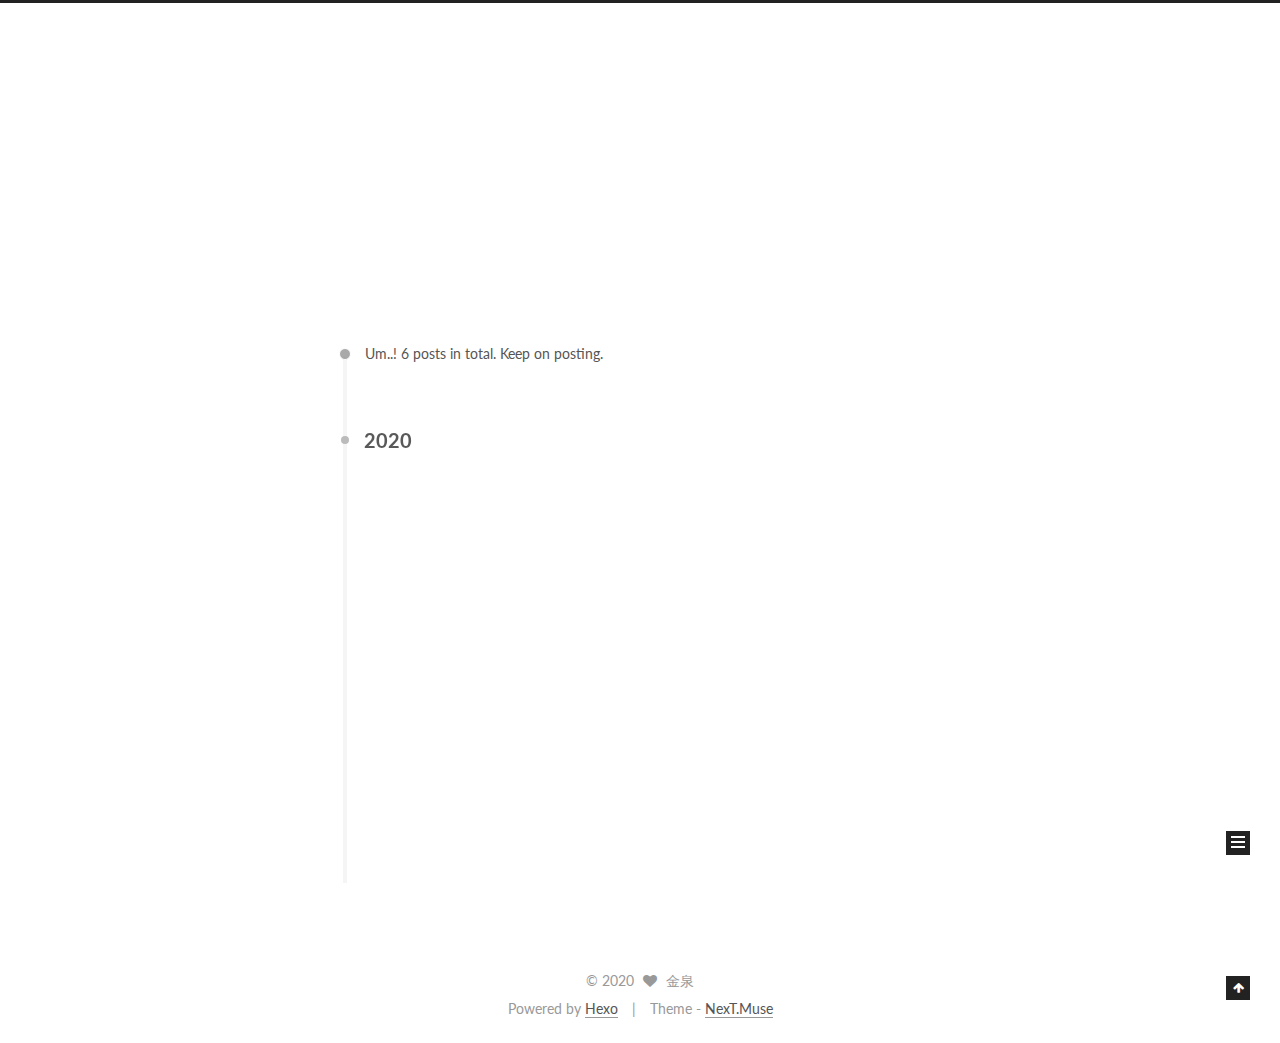
<file: archives/2020/11/index.html>
<!doctype html>



  


<html class="theme-next muse use-motion" lang="en">
<head>
  <meta charset="UTF-8"/>
<meta http-equiv="X-UA-Compatible" content="IE=edge" />
<meta name="viewport" content="width=device-width, initial-scale=1, maximum-scale=1"/>



<meta http-equiv="Cache-Control" content="no-transform" />
<meta http-equiv="Cache-Control" content="no-siteapp" />















  
  
  <link href="/lib/fancybox/source/jquery.fancybox.css?v=2.1.5" rel="stylesheet" type="text/css" />




  
  
  
  

  
    
    
  

  

  

  

  

  
    
    
    <link href="//fonts.googleapis.com/css?family=Lato:300,300italic,400,400italic,700,700italic&subset=latin,latin-ext" rel="stylesheet" type="text/css">
  






<link href="/lib/font-awesome/css/font-awesome.min.css?v=4.6.2" rel="stylesheet" type="text/css" />

<link href="/css/main.css?v=5.1.0" rel="stylesheet" type="text/css" />


  <meta name="keywords" content="Hexo, NexT" />








  <link rel="shortcut icon" type="image/x-icon" href="/favicon.ico?v=5.1.0" />






<meta name="description" content="学习就像在爬一个无尽的梯子，没有终点，只有足迹">
<meta property="og:type" content="website">
<meta property="og:title" content="金泉笔记">
<meta property="og:url" content="http://example.com/archives/2020/11/index.html">
<meta property="og:site_name" content="金泉笔记">
<meta property="og:description" content="学习就像在爬一个无尽的梯子，没有终点，只有足迹">
<meta property="og:locale" content="en_US">
<meta property="article:author" content="金泉">
<meta name="twitter:card" content="summary">



<script type="text/javascript" id="hexo.configurations">
  var NexT = window.NexT || {};
  var CONFIG = {
    root: '',
    scheme: 'Muse',
    sidebar: {"position":"left","display":"post","offset":12,"offset_float":0,"b2t":false,"scrollpercent":false},
    fancybox: true,
    motion: true,
    duoshuo: {
      userId: '0',
      author: 'Author'
    },
    algolia: {
      applicationID: '',
      apiKey: '',
      indexName: '',
      hits: {"per_page":10},
      labels: {"input_placeholder":"Search for Posts","hits_empty":"We didn't find any results for the search: ${query}","hits_stats":"${hits} results found in ${time} ms"}
    }
  };
</script>



  <link rel="canonical" href="http://example.com/archives/2020/11/"/>





  <title> Archive | 金泉笔记 </title>
</head>

<body itemscope itemtype="http://schema.org/WebPage" lang="en">

  














  
  
    
  

  <div class="container one-collumn sidebar-position-left  page-archive  ">
    <div class="headband"></div>

    <header id="header" class="header" itemscope itemtype="http://schema.org/WPHeader">
      <div class="header-inner"><div class="site-brand-wrapper">
  <div class="site-meta ">
    

    <div class="custom-logo-site-title">
      <a href="/"  class="brand" rel="start">
        <span class="logo-line-before"><i></i></span>
        <span class="site-title">金泉笔记</span>
        <span class="logo-line-after"><i></i></span>
      </a>
    </div>
      
        <p class="site-subtitle">-软件路上的足迹</p>
      
  </div>

  <div class="site-nav-toggle">
    <button>
      <span class="btn-bar"></span>
      <span class="btn-bar"></span>
      <span class="btn-bar"></span>
    </button>
  </div>
</div>

<nav class="site-nav">
  

  
    <ul id="menu" class="menu">
      
        
        <li class="menu-item menu-item-home">
          <a href="/" rel="section">
            
              <i class="menu-item-icon fa fa-fw fa-home"></i> <br />
            
            Home
          </a>
        </li>
      
        
        <li class="menu-item menu-item-archives">
          <a href="/archives" rel="section">
            
              <i class="menu-item-icon fa fa-fw fa-archive"></i> <br />
            
            Archives
          </a>
        </li>
      
        
        <li class="menu-item menu-item-tags">
          <a href="/tags" rel="section">
            
              <i class="menu-item-icon fa fa-fw fa-tags"></i> <br />
            
            Tags
          </a>
        </li>
      

      
    </ul>
  

  
</nav>



 </div>
    </header>

    <main id="main" class="main">
      <div class="main-inner">
        <div class="content-wrap">
          <div id="content" class="content">
            

  <section id="posts" class="posts-collapse">
    <span class="archive-move-on"></span>

    <span class="archive-page-counter">
      
      
      
        
      
      Um..! 6 posts in total. Keep on posting.
    </span>

    

      
      
      

      
        
        <div class="collection-title">
          <h2 class="archive-year motion-element" id="archive-year-2020">2020</h2>
        </div>
      
      

      

  <article class="post post-type-normal" itemscope itemtype="http://schema.org/Article">
    <header class="post-header">

      <h1 class="post-title">
        
            <a class="post-title-link" href="/2020/11/21/%E7%AE%97%E6%B3%95/%E7%BA%A2%E9%BB%91%E6%A0%91/" itemprop="url">
              
                <span itemprop="name">Untitled</span>
              
            </a>
        
      </h1>

      <div class="post-meta">
        <time class="post-time" itemprop="dateCreated"
              datetime="2020-11-21T19:15:51+08:00"
              content="2020-11-21" >
          11-21
        </time>
      </div>

    </header>
  </article>



    

      
      
      

      
      

      

  <article class="post post-type-normal" itemscope itemtype="http://schema.org/Article">
    <header class="post-header">

      <h1 class="post-title">
        
            <a class="post-title-link" href="/2020/11/21/%E5%B9%B2%E8%B4%A7%E9%87%87%E9%9B%86/" itemprop="url">
              
                <span itemprop="name">Untitled</span>
              
            </a>
        
      </h1>

      <div class="post-meta">
        <time class="post-time" itemprop="dateCreated"
              datetime="2020-11-21T17:36:28+08:00"
              content="2020-11-21" >
          11-21
        </time>
      </div>

    </header>
  </article>



    

      
      
      

      
      

      

  <article class="post post-type-normal" itemscope itemtype="http://schema.org/Article">
    <header class="post-header">

      <h1 class="post-title">
        
            <a class="post-title-link" href="/2020/11/21/TodoList/" itemprop="url">
              
                <span itemprop="name">Untitled</span>
              
            </a>
        
      </h1>

      <div class="post-meta">
        <time class="post-time" itemprop="dateCreated"
              datetime="2020-11-21T17:36:28+08:00"
              content="2020-11-21" >
          11-21
        </time>
      </div>

    </header>
  </article>



    

      
      
      

      
      

      

  <article class="post post-type-normal" itemscope itemtype="http://schema.org/Article">
    <header class="post-header">

      <h1 class="post-title">
        
            <a class="post-title-link" href="/2020/11/21/redmine/" itemprop="url">
              
                <span itemprop="name">Untitled</span>
              
            </a>
        
      </h1>

      <div class="post-meta">
        <time class="post-time" itemprop="dateCreated"
              datetime="2020-11-21T17:36:28+08:00"
              content="2020-11-21" >
          11-21
        </time>
      </div>

    </header>
  </article>



    

      
      
      

      
      

      

  <article class="post post-type-normal" itemscope itemtype="http://schema.org/Article">
    <header class="post-header">

      <h1 class="post-title">
        
            <a class="post-title-link" href="/2020/11/21/this-1st-post/" itemprop="url">
              
                <span itemprop="name">this 1st post</span>
              
            </a>
        
      </h1>

      <div class="post-meta">
        <time class="post-time" itemprop="dateCreated"
              datetime="2020-11-21T17:24:20+08:00"
              content="2020-11-21" >
          11-21
        </time>
      </div>

    </header>
  </article>



    

      
      
      

      
      

      

  <article class="post post-type-normal" itemscope itemtype="http://schema.org/Article">
    <header class="post-header">

      <h1 class="post-title">
        
            <a class="post-title-link" href="/2020/11/21/hello-world/" itemprop="url">
              
                <span itemprop="name">Hello World</span>
              
            </a>
        
      </h1>

      <div class="post-meta">
        <time class="post-time" itemprop="dateCreated"
              datetime="2020-11-21T17:05:58+08:00"
              content="2020-11-21" >
          11-21
        </time>
      </div>

    </header>
  </article>



    

  </section>

  


          
          </div>
          


          

        </div>
        
          
  
  <div class="sidebar-toggle">
    <div class="sidebar-toggle-line-wrap">
      <span class="sidebar-toggle-line sidebar-toggle-line-first"></span>
      <span class="sidebar-toggle-line sidebar-toggle-line-middle"></span>
      <span class="sidebar-toggle-line sidebar-toggle-line-last"></span>
    </div>
  </div>

  <aside id="sidebar" class="sidebar">
    <div class="sidebar-inner">

      

      

      <section class="site-overview sidebar-panel sidebar-panel-active">
        <div class="site-author motion-element" itemprop="author" itemscope itemtype="http://schema.org/Person">
          <img class="site-author-image" itemprop="image"
               src="/images/avatar.gif"
               alt="" />
          <p class="site-author-name" itemprop="name"></p>
           
              <p class="site-description motion-element" itemprop="description"></p>
          
        </div>
        <nav class="site-state motion-element">
        
          
            <div class="site-state-item site-state-posts">
              <a href="/archives">
                <span class="site-state-item-count">6</span>
                <span class="site-state-item-name">posts</span>
              </a>
            </div>
          

          

          

        </nav>

        

        <div class="links-of-author motion-element">
          
        </div>

        
        

        
        

        


      </section>

      

      

    </div>
  </aside>


        
      </div>
    </main>

    <footer id="footer" class="footer">
      <div class="footer-inner">
        <div class="copyright" >
  
  &copy; 
  <span itemprop="copyrightYear">2020</span>
  <span class="with-love">
    <i class="fa fa-heart"></i>
  </span>
  <span class="author" itemprop="copyrightHolder">金泉</span>
</div>


<div class="powered-by">
  Powered by <a class="theme-link" target="_blank" rel="noopener" href="https://hexo.io">Hexo</a>
</div>

<div class="theme-info">
  Theme -
  <a class="theme-link" target="_blank" rel="noopener" href="https://github.com/iissnan/hexo-theme-next">
    NexT.Muse
  </a>
</div>


        

        
      </div>
    </footer>

    
      <div class="back-to-top">
        <i class="fa fa-arrow-up"></i>
        
      </div>
    
    
  </div>

  

<script type="text/javascript">
  if (Object.prototype.toString.call(window.Promise) !== '[object Function]') {
    window.Promise = null;
  }
</script>









  




  
  <script type="text/javascript" src="/lib/jquery/index.js?v=2.1.3"></script>

  
  <script type="text/javascript" src="/lib/fastclick/lib/fastclick.min.js?v=1.0.6"></script>

  
  <script type="text/javascript" src="/lib/jquery_lazyload/jquery.lazyload.js?v=1.9.7"></script>

  
  <script type="text/javascript" src="/lib/velocity/velocity.min.js?v=1.2.1"></script>

  
  <script type="text/javascript" src="/lib/velocity/velocity.ui.min.js?v=1.2.1"></script>

  
  <script type="text/javascript" src="/lib/fancybox/source/jquery.fancybox.pack.js?v=2.1.5"></script>


  


  <script type="text/javascript" src="/js/src/utils.js?v=5.1.0"></script>

  <script type="text/javascript" src="/js/src/motion.js?v=5.1.0"></script>



  
  

  
  
    <script type="text/javascript" id="motion.page.archive">
      $('.archive-year').velocity('transition.slideLeftIn');
    </script>
  


  


  <script type="text/javascript" src="/js/src/bootstrap.js?v=5.1.0"></script>



  



  




	





  





  





  



  
  

  

  

  

  


  

</body>
</html>
</file>
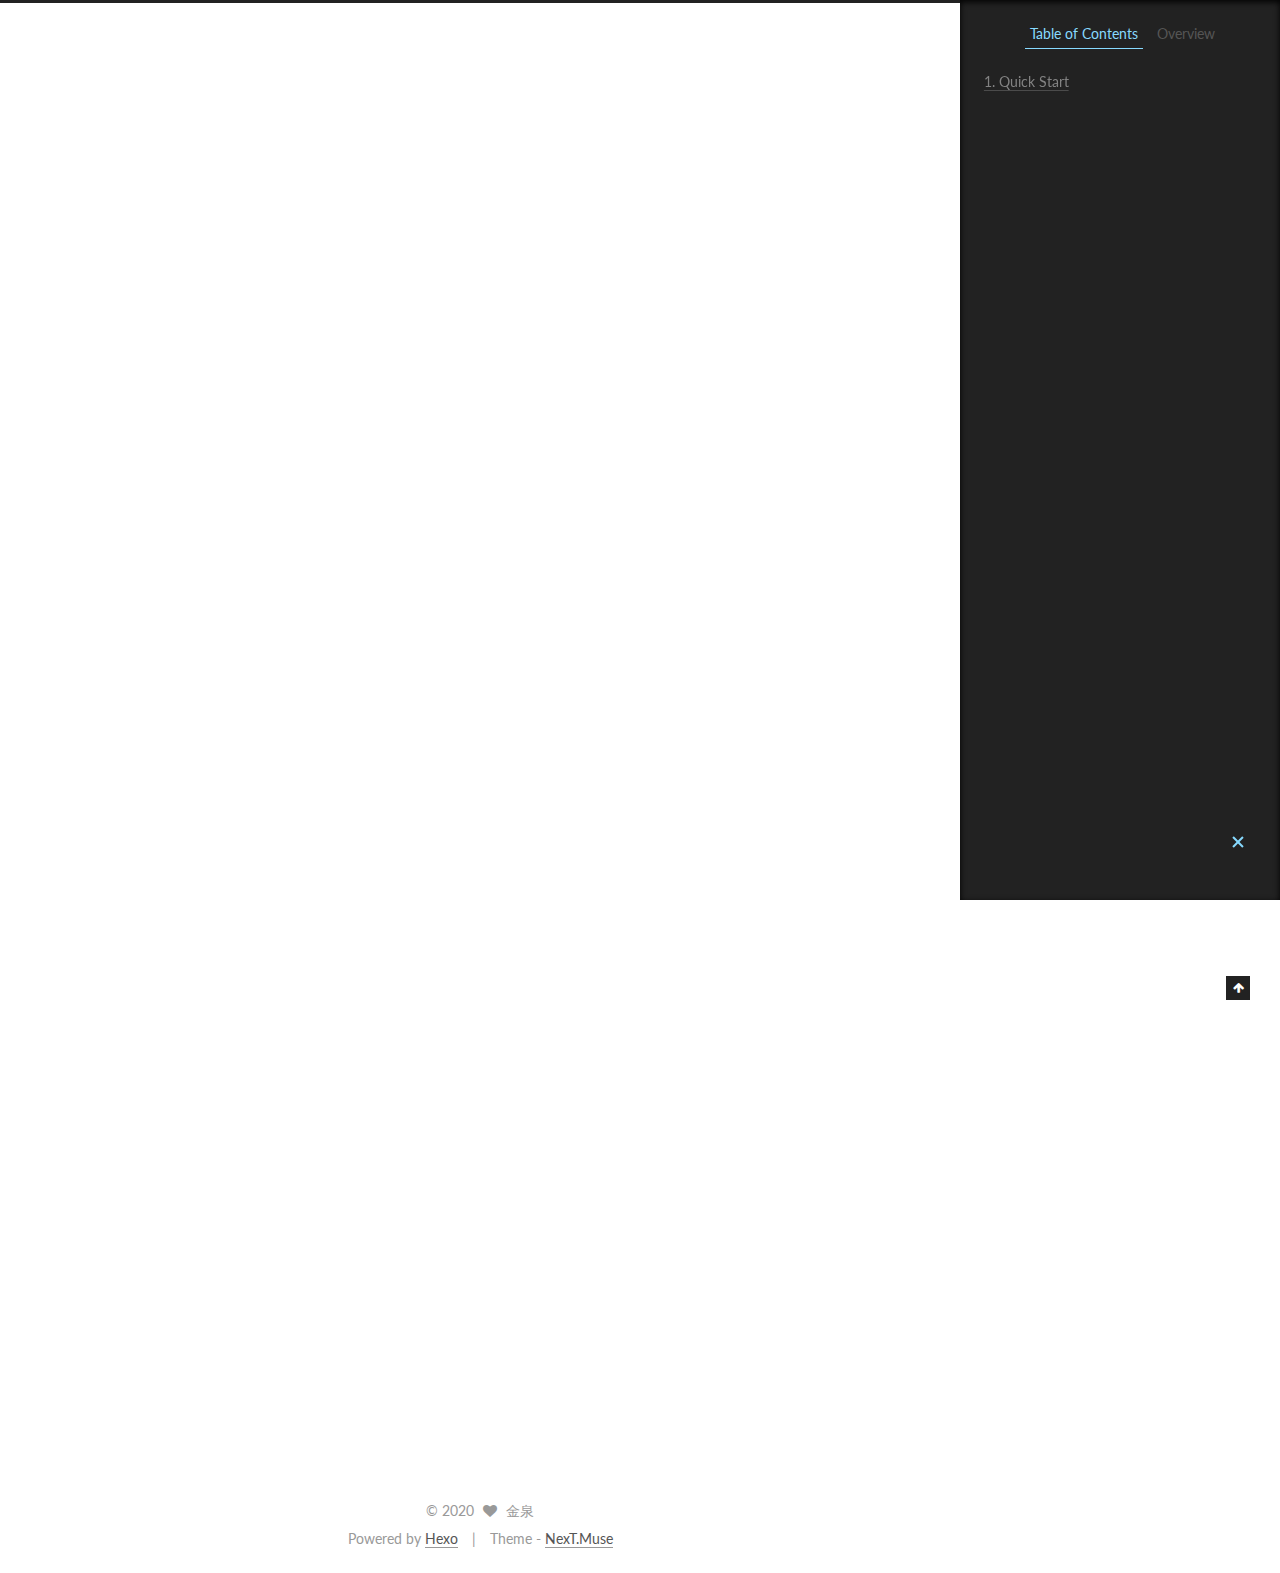
<file: 2020/11/21/hello-world/index.html>
<!doctype html>



  


<html class="theme-next muse use-motion" lang="en">
<head>
  <meta charset="UTF-8"/>
<meta http-equiv="X-UA-Compatible" content="IE=edge" />
<meta name="viewport" content="width=device-width, initial-scale=1, maximum-scale=1"/>



<meta http-equiv="Cache-Control" content="no-transform" />
<meta http-equiv="Cache-Control" content="no-siteapp" />















  
  
  <link href="/lib/fancybox/source/jquery.fancybox.css?v=2.1.5" rel="stylesheet" type="text/css" />




  
  
  
  

  
    
    
  

  

  

  

  

  
    
    
    <link href="//fonts.googleapis.com/css?family=Lato:300,300italic,400,400italic,700,700italic&subset=latin,latin-ext" rel="stylesheet" type="text/css">
  






<link href="/lib/font-awesome/css/font-awesome.min.css?v=4.6.2" rel="stylesheet" type="text/css" />

<link href="/css/main.css?v=5.1.0" rel="stylesheet" type="text/css" />


  <meta name="keywords" content="Hexo, NexT" />








  <link rel="shortcut icon" type="image/x-icon" href="/favicon.ico?v=5.1.0" />






<meta name="description" content="Welcome to Hexo! This is your very first post. Check documentation for more info. If you get any problems when using Hexo, you can find the answer in troubleshooting or you can ask me on GitHub. Quick">
<meta property="og:type" content="article">
<meta property="og:title" content="Hello World">
<meta property="og:url" content="http://example.com/2020/11/21/hello-world/index.html">
<meta property="og:site_name" content="金泉笔记">
<meta property="og:description" content="Welcome to Hexo! This is your very first post. Check documentation for more info. If you get any problems when using Hexo, you can find the answer in troubleshooting or you can ask me on GitHub. Quick">
<meta property="og:locale" content="en_US">
<meta property="article:published_time" content="2020-11-21T09:05:58.401Z">
<meta property="article:modified_time" content="2020-11-21T09:05:58.401Z">
<meta property="article:author" content="金泉">
<meta name="twitter:card" content="summary">



<script type="text/javascript" id="hexo.configurations">
  var NexT = window.NexT || {};
  var CONFIG = {
    root: '',
    scheme: 'Muse',
    sidebar: {"position":"left","display":"post","offset":12,"offset_float":0,"b2t":false,"scrollpercent":false},
    fancybox: true,
    motion: true,
    duoshuo: {
      userId: '0',
      author: 'Author'
    },
    algolia: {
      applicationID: '',
      apiKey: '',
      indexName: '',
      hits: {"per_page":10},
      labels: {"input_placeholder":"Search for Posts","hits_empty":"We didn't find any results for the search: ${query}","hits_stats":"${hits} results found in ${time} ms"}
    }
  };
</script>



  <link rel="canonical" href="http://example.com/2020/11/21/hello-world/"/>





  <title> Hello World | 金泉笔记 </title>
</head>

<body itemscope itemtype="http://schema.org/WebPage" lang="en">

  














  
  
    
  

  <div class="container one-collumn sidebar-position-left page-post-detail ">
    <div class="headband"></div>

    <header id="header" class="header" itemscope itemtype="http://schema.org/WPHeader">
      <div class="header-inner"><div class="site-brand-wrapper">
  <div class="site-meta ">
    

    <div class="custom-logo-site-title">
      <a href="/"  class="brand" rel="start">
        <span class="logo-line-before"><i></i></span>
        <span class="site-title">金泉笔记</span>
        <span class="logo-line-after"><i></i></span>
      </a>
    </div>
      
        <p class="site-subtitle">-软件路上的足迹</p>
      
  </div>

  <div class="site-nav-toggle">
    <button>
      <span class="btn-bar"></span>
      <span class="btn-bar"></span>
      <span class="btn-bar"></span>
    </button>
  </div>
</div>

<nav class="site-nav">
  

  
    <ul id="menu" class="menu">
      
        
        <li class="menu-item menu-item-home">
          <a href="/" rel="section">
            
              <i class="menu-item-icon fa fa-fw fa-home"></i> <br />
            
            Home
          </a>
        </li>
      
        
        <li class="menu-item menu-item-archives">
          <a href="/archives" rel="section">
            
              <i class="menu-item-icon fa fa-fw fa-archive"></i> <br />
            
            Archives
          </a>
        </li>
      
        
        <li class="menu-item menu-item-tags">
          <a href="/tags" rel="section">
            
              <i class="menu-item-icon fa fa-fw fa-tags"></i> <br />
            
            Tags
          </a>
        </li>
      

      
    </ul>
  

  
</nav>



 </div>
    </header>

    <main id="main" class="main">
      <div class="main-inner">
        <div class="content-wrap">
          <div id="content" class="content">
            

  <div id="posts" class="posts-expand">
    

  

  
  
  

  <article class="post post-type-normal " itemscope itemtype="http://schema.org/Article">
    <link itemprop="mainEntityOfPage" href="http://example.com/2020/11/21/hello-world/">

    <span hidden itemprop="author" itemscope itemtype="http://schema.org/Person">
      <meta itemprop="name" content="">
      <meta itemprop="description" content="">
      <meta itemprop="image" content="/images/avatar.gif">
    </span>

    <span hidden itemprop="publisher" itemscope itemtype="http://schema.org/Organization">
      <meta itemprop="name" content="金泉笔记">
    </span>

    
      <header class="post-header">

        
        
          <h1 class="post-title" itemprop="name headline">
            
            
              
                Hello World
              
            
          </h1>
        

        <div class="post-meta">
          <span class="post-time">
            
              <span class="post-meta-item-icon">
                <i class="fa fa-calendar-o"></i>
              </span>
              
                <span class="post-meta-item-text">Posted on</span>
              
              <time title="Post created" itemprop="dateCreated datePublished" datetime="2020-11-21T17:05:58+08:00">
                2020-11-21
              </time>
            

            

            
          </span>

          

          
            
          

          
          

          

          

          

        </div>
      </header>
    


    <div class="post-body" itemprop="articleBody">

      
      

      
        <p>Welcome to <a target="_blank" rel="noopener" href="https://hexo.io/">Hexo</a>! This is your very first post. Check <a target="_blank" rel="noopener" href="https://hexo.io/docs/">documentation</a> for more info. If you get any problems when using Hexo, you can find the answer in <a target="_blank" rel="noopener" href="https://hexo.io/docs/troubleshooting.html">troubleshooting</a> or you can ask me on <a target="_blank" rel="noopener" href="https://github.com/hexojs/hexo/issues">GitHub</a>.</p>
<h2 id="Quick-Start"><a href="#Quick-Start" class="headerlink" title="Quick Start"></a>Quick Start</h2><h3 id="Create-a-new-post"><a href="#Create-a-new-post" class="headerlink" title="Create a new post"></a>Create a new post</h3><figure class="highlight bash"><table><tr><td class="gutter"><pre><span class="line">1</span><br></pre></td><td class="code"><pre><span class="line">$ hexo new <span class="string">&quot;My New Post&quot;</span></span><br></pre></td></tr></table></figure>

<p>More info: <a target="_blank" rel="noopener" href="https://hexo.io/docs/writing.html">Writing</a></p>
<h3 id="Run-server"><a href="#Run-server" class="headerlink" title="Run server"></a>Run server</h3><figure class="highlight bash"><table><tr><td class="gutter"><pre><span class="line">1</span><br></pre></td><td class="code"><pre><span class="line">$ hexo server</span><br></pre></td></tr></table></figure>

<p>More info: <a target="_blank" rel="noopener" href="https://hexo.io/docs/server.html">Server</a></p>
<h3 id="Generate-static-files"><a href="#Generate-static-files" class="headerlink" title="Generate static files"></a>Generate static files</h3><figure class="highlight bash"><table><tr><td class="gutter"><pre><span class="line">1</span><br></pre></td><td class="code"><pre><span class="line">$ hexo generate</span><br></pre></td></tr></table></figure>

<p>More info: <a target="_blank" rel="noopener" href="https://hexo.io/docs/generating.html">Generating</a></p>
<h3 id="Deploy-to-remote-sites"><a href="#Deploy-to-remote-sites" class="headerlink" title="Deploy to remote sites"></a>Deploy to remote sites</h3><figure class="highlight bash"><table><tr><td class="gutter"><pre><span class="line">1</span><br></pre></td><td class="code"><pre><span class="line">$ hexo deploy</span><br></pre></td></tr></table></figure>

<p>More info: <a target="_blank" rel="noopener" href="https://hexo.io/docs/one-command-deployment.html">Deployment</a></p>

      
    </div>

    <div>
      
        

      
    </div>

    <div>
      
        

      
    </div>


    <footer class="post-footer">
      

      
        
      

      
        <div class="post-nav">
          <div class="post-nav-next post-nav-item">
            
          </div>

          <span class="post-nav-divider"></span>

          <div class="post-nav-prev post-nav-item">
            
              <a href="/2020/11/21/this-1st-post/" rel="prev" title="this 1st post">
                this 1st post <i class="fa fa-chevron-right"></i>
              </a>
            
          </div>
        </div>
      

      
      
    </footer>
  </article>



    <div class="post-spread">
      
    </div>
  </div>

          
          </div>
          


          
  <div class="comments" id="comments">
    
  </div>


        </div>
        
          
  
  <div class="sidebar-toggle">
    <div class="sidebar-toggle-line-wrap">
      <span class="sidebar-toggle-line sidebar-toggle-line-first"></span>
      <span class="sidebar-toggle-line sidebar-toggle-line-middle"></span>
      <span class="sidebar-toggle-line sidebar-toggle-line-last"></span>
    </div>
  </div>

  <aside id="sidebar" class="sidebar">
    <div class="sidebar-inner">

      

      
        <ul class="sidebar-nav motion-element">
          <li class="sidebar-nav-toc sidebar-nav-active" data-target="post-toc-wrap" >
            Table of Contents
          </li>
          <li class="sidebar-nav-overview" data-target="site-overview">
            Overview
          </li>
        </ul>
      

      <section class="site-overview sidebar-panel">
        <div class="site-author motion-element" itemprop="author" itemscope itemtype="http://schema.org/Person">
          <img class="site-author-image" itemprop="image"
               src="/images/avatar.gif"
               alt="" />
          <p class="site-author-name" itemprop="name"></p>
           
              <p class="site-description motion-element" itemprop="description"></p>
          
        </div>
        <nav class="site-state motion-element">
        
          
            <div class="site-state-item site-state-posts">
              <a href="/archives">
                <span class="site-state-item-count">6</span>
                <span class="site-state-item-name">posts</span>
              </a>
            </div>
          

          

          

        </nav>

        

        <div class="links-of-author motion-element">
          
        </div>

        
        

        
        

        


      </section>

      
      <!--noindex-->
        <section class="post-toc-wrap motion-element sidebar-panel sidebar-panel-active">
          <div class="post-toc">

            
              
            

            
              <div class="post-toc-content"><ol class="nav"><li class="nav-item nav-level-2"><a class="nav-link" href="#Quick-Start"><span class="nav-number">1.</span> <span class="nav-text">Quick Start</span></a><ol class="nav-child"><li class="nav-item nav-level-3"><a class="nav-link" href="#Create-a-new-post"><span class="nav-number">1.1.</span> <span class="nav-text">Create a new post</span></a></li><li class="nav-item nav-level-3"><a class="nav-link" href="#Run-server"><span class="nav-number">1.2.</span> <span class="nav-text">Run server</span></a></li><li class="nav-item nav-level-3"><a class="nav-link" href="#Generate-static-files"><span class="nav-number">1.3.</span> <span class="nav-text">Generate static files</span></a></li><li class="nav-item nav-level-3"><a class="nav-link" href="#Deploy-to-remote-sites"><span class="nav-number">1.4.</span> <span class="nav-text">Deploy to remote sites</span></a></li></ol></li></ol></div>
            

          </div>
        </section>
      <!--/noindex-->
      

      

    </div>
  </aside>


        
      </div>
    </main>

    <footer id="footer" class="footer">
      <div class="footer-inner">
        <div class="copyright" >
  
  &copy; 
  <span itemprop="copyrightYear">2020</span>
  <span class="with-love">
    <i class="fa fa-heart"></i>
  </span>
  <span class="author" itemprop="copyrightHolder">金泉</span>
</div>


<div class="powered-by">
  Powered by <a class="theme-link" target="_blank" rel="noopener" href="https://hexo.io">Hexo</a>
</div>

<div class="theme-info">
  Theme -
  <a class="theme-link" target="_blank" rel="noopener" href="https://github.com/iissnan/hexo-theme-next">
    NexT.Muse
  </a>
</div>


        

        
      </div>
    </footer>

    
      <div class="back-to-top">
        <i class="fa fa-arrow-up"></i>
        
      </div>
    
    
  </div>

  

<script type="text/javascript">
  if (Object.prototype.toString.call(window.Promise) !== '[object Function]') {
    window.Promise = null;
  }
</script>









  




  
  <script type="text/javascript" src="/lib/jquery/index.js?v=2.1.3"></script>

  
  <script type="text/javascript" src="/lib/fastclick/lib/fastclick.min.js?v=1.0.6"></script>

  
  <script type="text/javascript" src="/lib/jquery_lazyload/jquery.lazyload.js?v=1.9.7"></script>

  
  <script type="text/javascript" src="/lib/velocity/velocity.min.js?v=1.2.1"></script>

  
  <script type="text/javascript" src="/lib/velocity/velocity.ui.min.js?v=1.2.1"></script>

  
  <script type="text/javascript" src="/lib/fancybox/source/jquery.fancybox.pack.js?v=2.1.5"></script>


  


  <script type="text/javascript" src="/js/src/utils.js?v=5.1.0"></script>

  <script type="text/javascript" src="/js/src/motion.js?v=5.1.0"></script>



  
  

  
  <script type="text/javascript" src="/js/src/scrollspy.js?v=5.1.0"></script>
<script type="text/javascript" src="/js/src/post-details.js?v=5.1.0"></script>



  


  <script type="text/javascript" src="/js/src/bootstrap.js?v=5.1.0"></script>



  



  




	





  





  





  



  
  

  

  

  

  


  

</body>
</html>
</file>
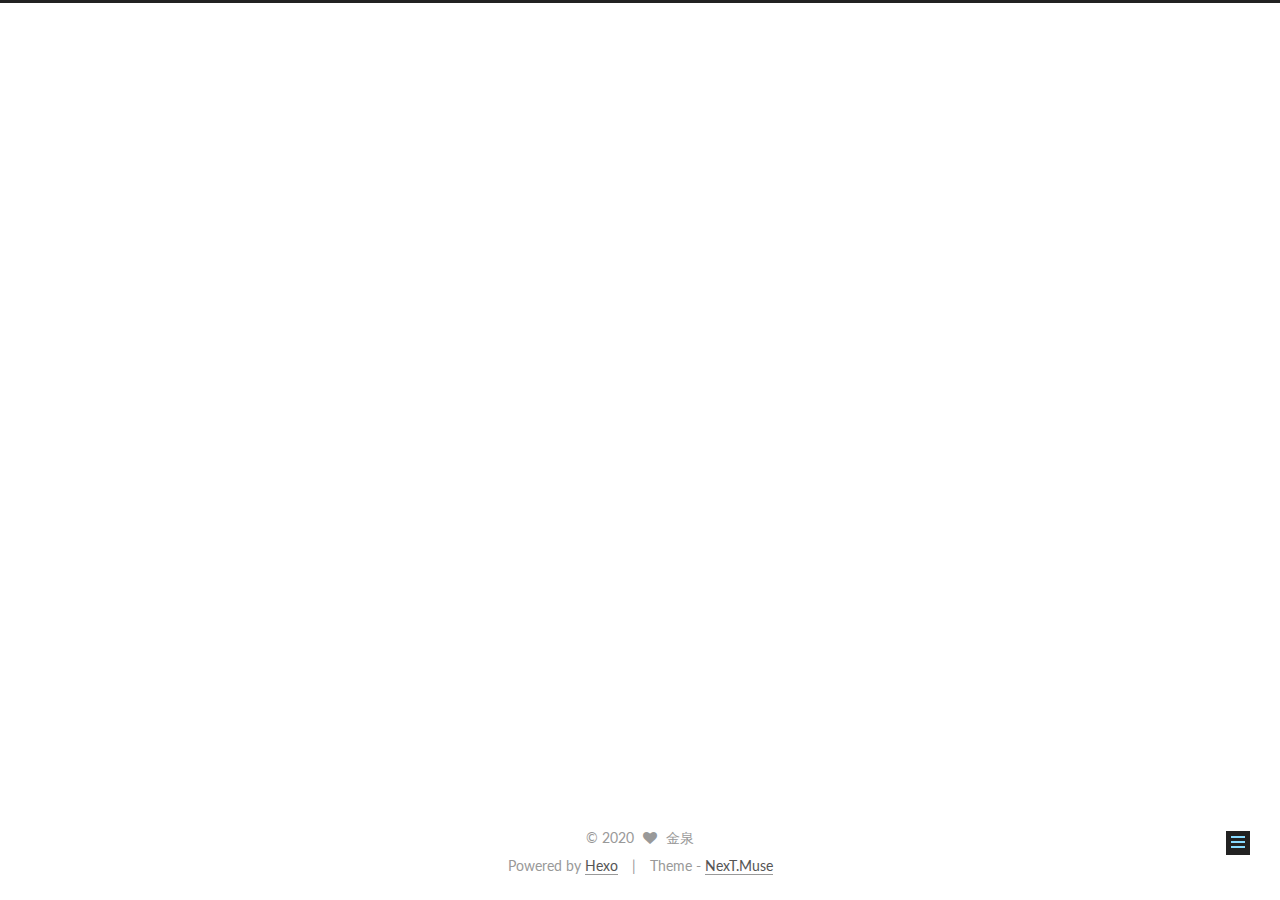
<file: 2020/11/21/redmine/index.html>
<!doctype html>



  


<html class="theme-next muse use-motion" lang="en">
<head>
  <meta charset="UTF-8"/>
<meta http-equiv="X-UA-Compatible" content="IE=edge" />
<meta name="viewport" content="width=device-width, initial-scale=1, maximum-scale=1"/>



<meta http-equiv="Cache-Control" content="no-transform" />
<meta http-equiv="Cache-Control" content="no-siteapp" />















  
  
  <link href="/lib/fancybox/source/jquery.fancybox.css?v=2.1.5" rel="stylesheet" type="text/css" />




  
  
  
  

  
    
    
  

  

  

  

  

  
    
    
    <link href="//fonts.googleapis.com/css?family=Lato:300,300italic,400,400italic,700,700italic&subset=latin,latin-ext" rel="stylesheet" type="text/css">
  






<link href="/lib/font-awesome/css/font-awesome.min.css?v=4.6.2" rel="stylesheet" type="text/css" />

<link href="/css/main.css?v=5.1.0" rel="stylesheet" type="text/css" />


  <meta name="keywords" content="Hexo, NexT" />








  <link rel="shortcut icon" type="image/x-icon" href="/favicon.ico?v=5.1.0" />






<meta name="description" content="#记录笔记文件，用于平时查阅和复习#记录">
<meta property="og:type" content="article">
<meta property="og:title" content="金泉笔记">
<meta property="og:url" content="http://example.com/2020/11/21/redmine/index.html">
<meta property="og:site_name" content="金泉笔记">
<meta property="og:description" content="#记录笔记文件，用于平时查阅和复习#记录">
<meta property="og:locale" content="en_US">
<meta property="article:published_time" content="2020-11-21T09:36:28.810Z">
<meta property="article:modified_time" content="2019-04-07T12:26:15.326Z">
<meta property="article:author" content="金泉">
<meta name="twitter:card" content="summary">



<script type="text/javascript" id="hexo.configurations">
  var NexT = window.NexT || {};
  var CONFIG = {
    root: '',
    scheme: 'Muse',
    sidebar: {"position":"left","display":"post","offset":12,"offset_float":0,"b2t":false,"scrollpercent":false},
    fancybox: true,
    motion: true,
    duoshuo: {
      userId: '0',
      author: 'Author'
    },
    algolia: {
      applicationID: '',
      apiKey: '',
      indexName: '',
      hits: {"per_page":10},
      labels: {"input_placeholder":"Search for Posts","hits_empty":"We didn't find any results for the search: ${query}","hits_stats":"${hits} results found in ${time} ms"}
    }
  };
</script>



  <link rel="canonical" href="http://example.com/2020/11/21/redmine/"/>





  <title>  | 金泉笔记 </title>
</head>

<body itemscope itemtype="http://schema.org/WebPage" lang="en">

  














  
  
    
  

  <div class="container one-collumn sidebar-position-left page-post-detail ">
    <div class="headband"></div>

    <header id="header" class="header" itemscope itemtype="http://schema.org/WPHeader">
      <div class="header-inner"><div class="site-brand-wrapper">
  <div class="site-meta ">
    

    <div class="custom-logo-site-title">
      <a href="/"  class="brand" rel="start">
        <span class="logo-line-before"><i></i></span>
        <span class="site-title">金泉笔记</span>
        <span class="logo-line-after"><i></i></span>
      </a>
    </div>
      
        <p class="site-subtitle">-软件路上的足迹</p>
      
  </div>

  <div class="site-nav-toggle">
    <button>
      <span class="btn-bar"></span>
      <span class="btn-bar"></span>
      <span class="btn-bar"></span>
    </button>
  </div>
</div>

<nav class="site-nav">
  

  
    <ul id="menu" class="menu">
      
        
        <li class="menu-item menu-item-home">
          <a href="/" rel="section">
            
              <i class="menu-item-icon fa fa-fw fa-home"></i> <br />
            
            Home
          </a>
        </li>
      
        
        <li class="menu-item menu-item-archives">
          <a href="/archives" rel="section">
            
              <i class="menu-item-icon fa fa-fw fa-archive"></i> <br />
            
            Archives
          </a>
        </li>
      
        
        <li class="menu-item menu-item-tags">
          <a href="/tags" rel="section">
            
              <i class="menu-item-icon fa fa-fw fa-tags"></i> <br />
            
            Tags
          </a>
        </li>
      

      
    </ul>
  

  
</nav>



 </div>
    </header>

    <main id="main" class="main">
      <div class="main-inner">
        <div class="content-wrap">
          <div id="content" class="content">
            

  <div id="posts" class="posts-expand">
    

  

  
  
  

  <article class="post post-type-normal " itemscope itemtype="http://schema.org/Article">
    <link itemprop="mainEntityOfPage" href="http://example.com/2020/11/21/redmine/">

    <span hidden itemprop="author" itemscope itemtype="http://schema.org/Person">
      <meta itemprop="name" content="">
      <meta itemprop="description" content="">
      <meta itemprop="image" content="/images/avatar.gif">
    </span>

    <span hidden itemprop="publisher" itemscope itemtype="http://schema.org/Organization">
      <meta itemprop="name" content="金泉笔记">
    </span>

    
      <header class="post-header">

        
        
          <h1 class="post-title" itemprop="name headline">
            
            
              
                
              
            
          </h1>
        

        <div class="post-meta">
          <span class="post-time">
            
              <span class="post-meta-item-icon">
                <i class="fa fa-calendar-o"></i>
              </span>
              
                <span class="post-meta-item-text">Posted on</span>
              
              <time title="Post created" itemprop="dateCreated datePublished" datetime="2020-11-21T17:36:28+08:00">
                2020-11-21
              </time>
            

            

            
          </span>

          

          
            
          

          
          

          

          

          

        </div>
      </header>
    


    <div class="post-body" itemprop="articleBody">

      
      

      
        <p>#记录笔记文件，用于平时查阅和复习<br>#记录</p>

      
    </div>

    <div>
      
        

      
    </div>

    <div>
      
        

      
    </div>


    <footer class="post-footer">
      

      
        
      

      
        <div class="post-nav">
          <div class="post-nav-next post-nav-item">
            
              <a href="/2020/11/21/this-1st-post/" rel="next" title="this 1st post">
                <i class="fa fa-chevron-left"></i> this 1st post
              </a>
            
          </div>

          <span class="post-nav-divider"></span>

          <div class="post-nav-prev post-nav-item">
            
              <a href="/2020/11/21/TodoList/" rel="prev" title="">
                 <i class="fa fa-chevron-right"></i>
              </a>
            
          </div>
        </div>
      

      
      
    </footer>
  </article>



    <div class="post-spread">
      
    </div>
  </div>

          
          </div>
          


          
  <div class="comments" id="comments">
    
  </div>


        </div>
        
          
  
  <div class="sidebar-toggle">
    <div class="sidebar-toggle-line-wrap">
      <span class="sidebar-toggle-line sidebar-toggle-line-first"></span>
      <span class="sidebar-toggle-line sidebar-toggle-line-middle"></span>
      <span class="sidebar-toggle-line sidebar-toggle-line-last"></span>
    </div>
  </div>

  <aside id="sidebar" class="sidebar">
    <div class="sidebar-inner">

      

      

      <section class="site-overview sidebar-panel sidebar-panel-active">
        <div class="site-author motion-element" itemprop="author" itemscope itemtype="http://schema.org/Person">
          <img class="site-author-image" itemprop="image"
               src="/images/avatar.gif"
               alt="" />
          <p class="site-author-name" itemprop="name"></p>
           
              <p class="site-description motion-element" itemprop="description"></p>
          
        </div>
        <nav class="site-state motion-element">
        
          
            <div class="site-state-item site-state-posts">
              <a href="/archives">
                <span class="site-state-item-count">6</span>
                <span class="site-state-item-name">posts</span>
              </a>
            </div>
          

          

          

        </nav>

        

        <div class="links-of-author motion-element">
          
        </div>

        
        

        
        

        


      </section>

      

      

    </div>
  </aside>


        
      </div>
    </main>

    <footer id="footer" class="footer">
      <div class="footer-inner">
        <div class="copyright" >
  
  &copy; 
  <span itemprop="copyrightYear">2020</span>
  <span class="with-love">
    <i class="fa fa-heart"></i>
  </span>
  <span class="author" itemprop="copyrightHolder">金泉</span>
</div>


<div class="powered-by">
  Powered by <a class="theme-link" target="_blank" rel="noopener" href="https://hexo.io">Hexo</a>
</div>

<div class="theme-info">
  Theme -
  <a class="theme-link" target="_blank" rel="noopener" href="https://github.com/iissnan/hexo-theme-next">
    NexT.Muse
  </a>
</div>


        

        
      </div>
    </footer>

    
      <div class="back-to-top">
        <i class="fa fa-arrow-up"></i>
        
      </div>
    
    
  </div>

  

<script type="text/javascript">
  if (Object.prototype.toString.call(window.Promise) !== '[object Function]') {
    window.Promise = null;
  }
</script>









  




  
  <script type="text/javascript" src="/lib/jquery/index.js?v=2.1.3"></script>

  
  <script type="text/javascript" src="/lib/fastclick/lib/fastclick.min.js?v=1.0.6"></script>

  
  <script type="text/javascript" src="/lib/jquery_lazyload/jquery.lazyload.js?v=1.9.7"></script>

  
  <script type="text/javascript" src="/lib/velocity/velocity.min.js?v=1.2.1"></script>

  
  <script type="text/javascript" src="/lib/velocity/velocity.ui.min.js?v=1.2.1"></script>

  
  <script type="text/javascript" src="/lib/fancybox/source/jquery.fancybox.pack.js?v=2.1.5"></script>


  


  <script type="text/javascript" src="/js/src/utils.js?v=5.1.0"></script>

  <script type="text/javascript" src="/js/src/motion.js?v=5.1.0"></script>



  
  

  
  <script type="text/javascript" src="/js/src/scrollspy.js?v=5.1.0"></script>
<script type="text/javascript" src="/js/src/post-details.js?v=5.1.0"></script>



  


  <script type="text/javascript" src="/js/src/bootstrap.js?v=5.1.0"></script>



  



  




	





  





  





  



  
  

  

  

  

  


  

</body>
</html>
</file>
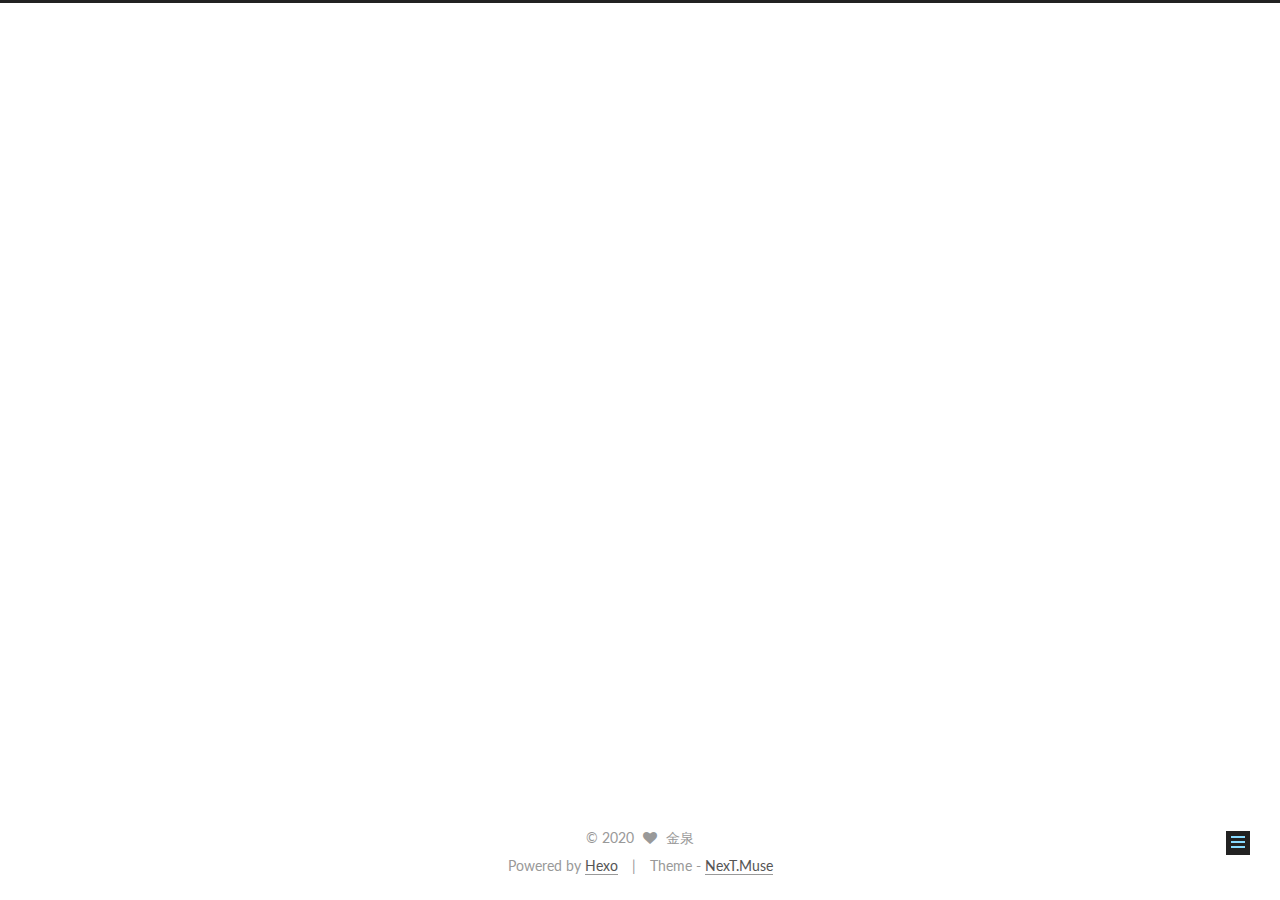
<file: 2020/11/21/this-1st-post/index.html>
<!doctype html>



  


<html class="theme-next muse use-motion" lang="en">
<head>
  <meta charset="UTF-8"/>
<meta http-equiv="X-UA-Compatible" content="IE=edge" />
<meta name="viewport" content="width=device-width, initial-scale=1, maximum-scale=1"/>



<meta http-equiv="Cache-Control" content="no-transform" />
<meta http-equiv="Cache-Control" content="no-siteapp" />















  
  
  <link href="/lib/fancybox/source/jquery.fancybox.css?v=2.1.5" rel="stylesheet" type="text/css" />




  
  
  
  

  
    
    
  

  

  

  

  

  
    
    
    <link href="//fonts.googleapis.com/css?family=Lato:300,300italic,400,400italic,700,700italic&subset=latin,latin-ext" rel="stylesheet" type="text/css">
  






<link href="/lib/font-awesome/css/font-awesome.min.css?v=4.6.2" rel="stylesheet" type="text/css" />

<link href="/css/main.css?v=5.1.0" rel="stylesheet" type="text/css" />


  <meta name="keywords" content="Hexo, NexT" />








  <link rel="shortcut icon" type="image/x-icon" href="/favicon.ico?v=5.1.0" />






<meta name="description" content="学习就像在爬一个无尽的梯子，没有终点，只有足迹">
<meta property="og:type" content="article">
<meta property="og:title" content="this 1st post">
<meta property="og:url" content="http://example.com/2020/11/21/this-1st-post/index.html">
<meta property="og:site_name" content="金泉笔记">
<meta property="og:description" content="学习就像在爬一个无尽的梯子，没有终点，只有足迹">
<meta property="og:locale" content="en_US">
<meta property="article:published_time" content="2020-11-21T09:24:20.000Z">
<meta property="article:modified_time" content="2020-11-21T09:24:20.615Z">
<meta property="article:author" content="金泉">
<meta name="twitter:card" content="summary">



<script type="text/javascript" id="hexo.configurations">
  var NexT = window.NexT || {};
  var CONFIG = {
    root: '',
    scheme: 'Muse',
    sidebar: {"position":"left","display":"post","offset":12,"offset_float":0,"b2t":false,"scrollpercent":false},
    fancybox: true,
    motion: true,
    duoshuo: {
      userId: '0',
      author: 'Author'
    },
    algolia: {
      applicationID: '',
      apiKey: '',
      indexName: '',
      hits: {"per_page":10},
      labels: {"input_placeholder":"Search for Posts","hits_empty":"We didn't find any results for the search: ${query}","hits_stats":"${hits} results found in ${time} ms"}
    }
  };
</script>



  <link rel="canonical" href="http://example.com/2020/11/21/this-1st-post/"/>





  <title> this 1st post | 金泉笔记 </title>
</head>

<body itemscope itemtype="http://schema.org/WebPage" lang="en">

  














  
  
    
  

  <div class="container one-collumn sidebar-position-left page-post-detail ">
    <div class="headband"></div>

    <header id="header" class="header" itemscope itemtype="http://schema.org/WPHeader">
      <div class="header-inner"><div class="site-brand-wrapper">
  <div class="site-meta ">
    

    <div class="custom-logo-site-title">
      <a href="/"  class="brand" rel="start">
        <span class="logo-line-before"><i></i></span>
        <span class="site-title">金泉笔记</span>
        <span class="logo-line-after"><i></i></span>
      </a>
    </div>
      
        <p class="site-subtitle">-软件路上的足迹</p>
      
  </div>

  <div class="site-nav-toggle">
    <button>
      <span class="btn-bar"></span>
      <span class="btn-bar"></span>
      <span class="btn-bar"></span>
    </button>
  </div>
</div>

<nav class="site-nav">
  

  
    <ul id="menu" class="menu">
      
        
        <li class="menu-item menu-item-home">
          <a href="/" rel="section">
            
              <i class="menu-item-icon fa fa-fw fa-home"></i> <br />
            
            Home
          </a>
        </li>
      
        
        <li class="menu-item menu-item-archives">
          <a href="/archives" rel="section">
            
              <i class="menu-item-icon fa fa-fw fa-archive"></i> <br />
            
            Archives
          </a>
        </li>
      
        
        <li class="menu-item menu-item-tags">
          <a href="/tags" rel="section">
            
              <i class="menu-item-icon fa fa-fw fa-tags"></i> <br />
            
            Tags
          </a>
        </li>
      

      
    </ul>
  

  
</nav>



 </div>
    </header>

    <main id="main" class="main">
      <div class="main-inner">
        <div class="content-wrap">
          <div id="content" class="content">
            

  <div id="posts" class="posts-expand">
    

  

  
  
  

  <article class="post post-type-normal " itemscope itemtype="http://schema.org/Article">
    <link itemprop="mainEntityOfPage" href="http://example.com/2020/11/21/this-1st-post/">

    <span hidden itemprop="author" itemscope itemtype="http://schema.org/Person">
      <meta itemprop="name" content="">
      <meta itemprop="description" content="">
      <meta itemprop="image" content="/images/avatar.gif">
    </span>

    <span hidden itemprop="publisher" itemscope itemtype="http://schema.org/Organization">
      <meta itemprop="name" content="金泉笔记">
    </span>

    
      <header class="post-header">

        
        
          <h1 class="post-title" itemprop="name headline">
            
            
              
                this 1st post
              
            
          </h1>
        

        <div class="post-meta">
          <span class="post-time">
            
              <span class="post-meta-item-icon">
                <i class="fa fa-calendar-o"></i>
              </span>
              
                <span class="post-meta-item-text">Posted on</span>
              
              <time title="Post created" itemprop="dateCreated datePublished" datetime="2020-11-21T17:24:20+08:00">
                2020-11-21
              </time>
            

            

            
          </span>

          

          
            
          

          
          

          

          

          

        </div>
      </header>
    


    <div class="post-body" itemprop="articleBody">

      
      

      
        
      
    </div>

    <div>
      
        

      
    </div>

    <div>
      
        

      
    </div>


    <footer class="post-footer">
      

      
        
      

      
        <div class="post-nav">
          <div class="post-nav-next post-nav-item">
            
              <a href="/2020/11/21/hello-world/" rel="next" title="Hello World">
                <i class="fa fa-chevron-left"></i> Hello World
              </a>
            
          </div>

          <span class="post-nav-divider"></span>

          <div class="post-nav-prev post-nav-item">
            
              <a href="/2020/11/21/redmine/" rel="prev" title="">
                 <i class="fa fa-chevron-right"></i>
              </a>
            
          </div>
        </div>
      

      
      
    </footer>
  </article>



    <div class="post-spread">
      
    </div>
  </div>

          
          </div>
          


          
  <div class="comments" id="comments">
    
  </div>


        </div>
        
          
  
  <div class="sidebar-toggle">
    <div class="sidebar-toggle-line-wrap">
      <span class="sidebar-toggle-line sidebar-toggle-line-first"></span>
      <span class="sidebar-toggle-line sidebar-toggle-line-middle"></span>
      <span class="sidebar-toggle-line sidebar-toggle-line-last"></span>
    </div>
  </div>

  <aside id="sidebar" class="sidebar">
    <div class="sidebar-inner">

      

      

      <section class="site-overview sidebar-panel sidebar-panel-active">
        <div class="site-author motion-element" itemprop="author" itemscope itemtype="http://schema.org/Person">
          <img class="site-author-image" itemprop="image"
               src="/images/avatar.gif"
               alt="" />
          <p class="site-author-name" itemprop="name"></p>
           
              <p class="site-description motion-element" itemprop="description"></p>
          
        </div>
        <nav class="site-state motion-element">
        
          
            <div class="site-state-item site-state-posts">
              <a href="/archives">
                <span class="site-state-item-count">6</span>
                <span class="site-state-item-name">posts</span>
              </a>
            </div>
          

          

          

        </nav>

        

        <div class="links-of-author motion-element">
          
        </div>

        
        

        
        

        


      </section>

      

      

    </div>
  </aside>


        
      </div>
    </main>

    <footer id="footer" class="footer">
      <div class="footer-inner">
        <div class="copyright" >
  
  &copy; 
  <span itemprop="copyrightYear">2020</span>
  <span class="with-love">
    <i class="fa fa-heart"></i>
  </span>
  <span class="author" itemprop="copyrightHolder">金泉</span>
</div>


<div class="powered-by">
  Powered by <a class="theme-link" target="_blank" rel="noopener" href="https://hexo.io">Hexo</a>
</div>

<div class="theme-info">
  Theme -
  <a class="theme-link" target="_blank" rel="noopener" href="https://github.com/iissnan/hexo-theme-next">
    NexT.Muse
  </a>
</div>


        

        
      </div>
    </footer>

    
      <div class="back-to-top">
        <i class="fa fa-arrow-up"></i>
        
      </div>
    
    
  </div>

  

<script type="text/javascript">
  if (Object.prototype.toString.call(window.Promise) !== '[object Function]') {
    window.Promise = null;
  }
</script>









  




  
  <script type="text/javascript" src="/lib/jquery/index.js?v=2.1.3"></script>

  
  <script type="text/javascript" src="/lib/fastclick/lib/fastclick.min.js?v=1.0.6"></script>

  
  <script type="text/javascript" src="/lib/jquery_lazyload/jquery.lazyload.js?v=1.9.7"></script>

  
  <script type="text/javascript" src="/lib/velocity/velocity.min.js?v=1.2.1"></script>

  
  <script type="text/javascript" src="/lib/velocity/velocity.ui.min.js?v=1.2.1"></script>

  
  <script type="text/javascript" src="/lib/fancybox/source/jquery.fancybox.pack.js?v=2.1.5"></script>


  


  <script type="text/javascript" src="/js/src/utils.js?v=5.1.0"></script>

  <script type="text/javascript" src="/js/src/motion.js?v=5.1.0"></script>



  
  

  
  <script type="text/javascript" src="/js/src/scrollspy.js?v=5.1.0"></script>
<script type="text/javascript" src="/js/src/post-details.js?v=5.1.0"></script>



  


  <script type="text/javascript" src="/js/src/bootstrap.js?v=5.1.0"></script>



  



  




	





  





  





  



  
  

  

  

  

  


  

</body>
</html>
</file>
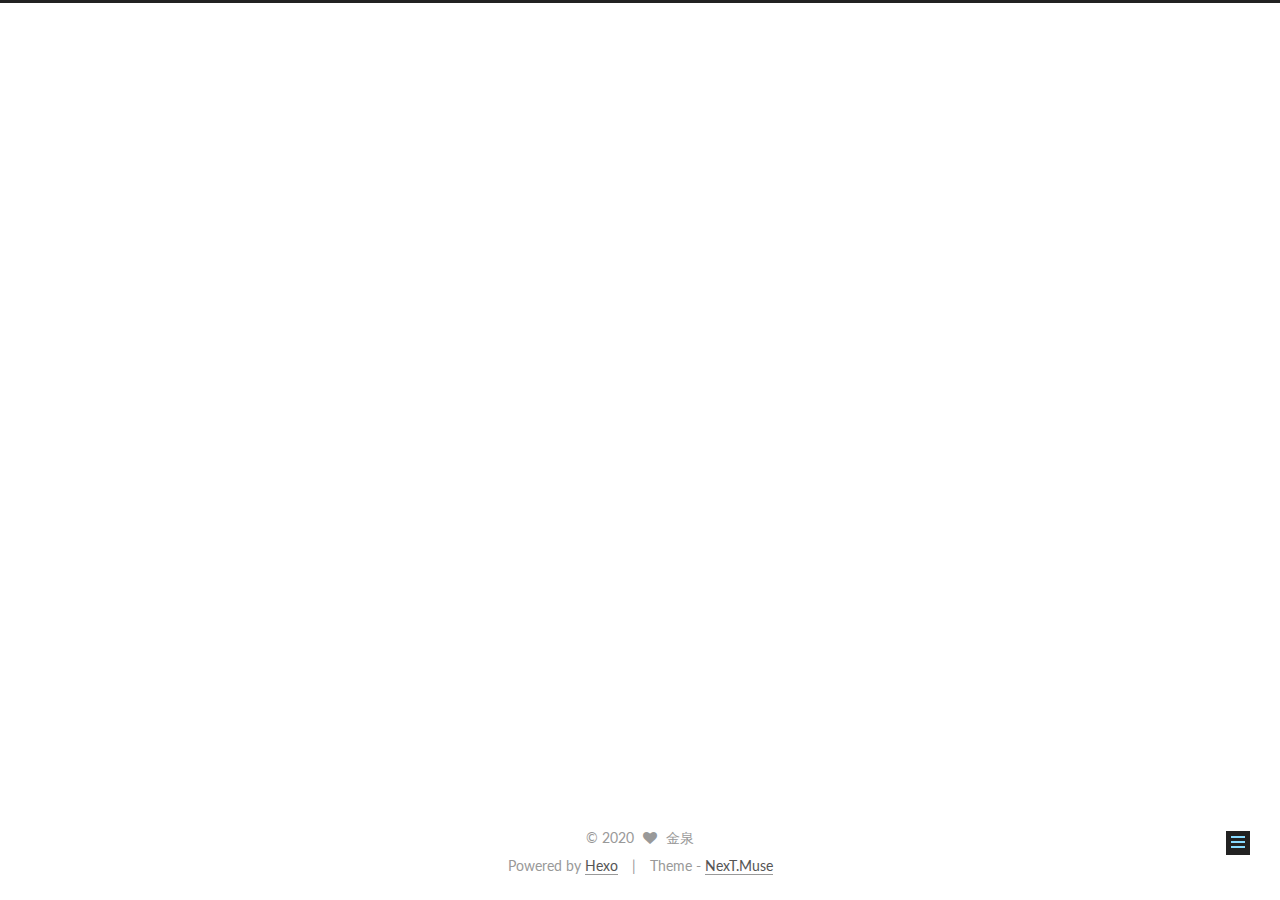
<file: 2020/11/21/TodoList/index.html>
<!doctype html>



  


<html class="theme-next muse use-motion" lang="en">
<head>
  <meta charset="UTF-8"/>
<meta http-equiv="X-UA-Compatible" content="IE=edge" />
<meta name="viewport" content="width=device-width, initial-scale=1, maximum-scale=1"/>



<meta http-equiv="Cache-Control" content="no-transform" />
<meta http-equiv="Cache-Control" content="no-siteapp" />















  
  
  <link href="/lib/fancybox/source/jquery.fancybox.css?v=2.1.5" rel="stylesheet" type="text/css" />




  
  
  
  

  
    
    
  

  

  

  

  

  
    
    
    <link href="//fonts.googleapis.com/css?family=Lato:300,300italic,400,400italic,700,700italic&subset=latin,latin-ext" rel="stylesheet" type="text/css">
  






<link href="/lib/font-awesome/css/font-awesome.min.css?v=4.6.2" rel="stylesheet" type="text/css" />

<link href="/css/main.css?v=5.1.0" rel="stylesheet" type="text/css" />


  <meta name="keywords" content="Hexo, NexT" />








  <link rel="shortcut icon" type="image/x-icon" href="/favicon.ico?v=5.1.0" />






<meta name="description" content="maven git okhttp 服务发现，网关 正则">
<meta property="og:type" content="article">
<meta property="og:title" content="金泉笔记">
<meta property="og:url" content="http://example.com/2020/11/21/TodoList/index.html">
<meta property="og:site_name" content="金泉笔记">
<meta property="og:description" content="maven git okhttp 服务发现，网关 正则">
<meta property="og:locale" content="en_US">
<meta property="article:published_time" content="2020-11-21T09:36:28.818Z">
<meta property="article:modified_time" content="2020-11-01T13:19:14.632Z">
<meta property="article:author" content="金泉">
<meta name="twitter:card" content="summary">



<script type="text/javascript" id="hexo.configurations">
  var NexT = window.NexT || {};
  var CONFIG = {
    root: '',
    scheme: 'Muse',
    sidebar: {"position":"left","display":"post","offset":12,"offset_float":0,"b2t":false,"scrollpercent":false},
    fancybox: true,
    motion: true,
    duoshuo: {
      userId: '0',
      author: 'Author'
    },
    algolia: {
      applicationID: '',
      apiKey: '',
      indexName: '',
      hits: {"per_page":10},
      labels: {"input_placeholder":"Search for Posts","hits_empty":"We didn't find any results for the search: ${query}","hits_stats":"${hits} results found in ${time} ms"}
    }
  };
</script>



  <link rel="canonical" href="http://example.com/2020/11/21/TodoList/"/>





  <title>  | 金泉笔记 </title>
</head>

<body itemscope itemtype="http://schema.org/WebPage" lang="en">

  














  
  
    
  

  <div class="container one-collumn sidebar-position-left page-post-detail ">
    <div class="headband"></div>

    <header id="header" class="header" itemscope itemtype="http://schema.org/WPHeader">
      <div class="header-inner"><div class="site-brand-wrapper">
  <div class="site-meta ">
    

    <div class="custom-logo-site-title">
      <a href="/"  class="brand" rel="start">
        <span class="logo-line-before"><i></i></span>
        <span class="site-title">金泉笔记</span>
        <span class="logo-line-after"><i></i></span>
      </a>
    </div>
      
        <p class="site-subtitle">-软件路上的足迹</p>
      
  </div>

  <div class="site-nav-toggle">
    <button>
      <span class="btn-bar"></span>
      <span class="btn-bar"></span>
      <span class="btn-bar"></span>
    </button>
  </div>
</div>

<nav class="site-nav">
  

  
    <ul id="menu" class="menu">
      
        
        <li class="menu-item menu-item-home">
          <a href="/" rel="section">
            
              <i class="menu-item-icon fa fa-fw fa-home"></i> <br />
            
            Home
          </a>
        </li>
      
        
        <li class="menu-item menu-item-archives">
          <a href="/archives" rel="section">
            
              <i class="menu-item-icon fa fa-fw fa-archive"></i> <br />
            
            Archives
          </a>
        </li>
      
        
        <li class="menu-item menu-item-tags">
          <a href="/tags" rel="section">
            
              <i class="menu-item-icon fa fa-fw fa-tags"></i> <br />
            
            Tags
          </a>
        </li>
      

      
    </ul>
  

  
</nav>



 </div>
    </header>

    <main id="main" class="main">
      <div class="main-inner">
        <div class="content-wrap">
          <div id="content" class="content">
            

  <div id="posts" class="posts-expand">
    

  

  
  
  

  <article class="post post-type-normal " itemscope itemtype="http://schema.org/Article">
    <link itemprop="mainEntityOfPage" href="http://example.com/2020/11/21/TodoList/">

    <span hidden itemprop="author" itemscope itemtype="http://schema.org/Person">
      <meta itemprop="name" content="">
      <meta itemprop="description" content="">
      <meta itemprop="image" content="/images/avatar.gif">
    </span>

    <span hidden itemprop="publisher" itemscope itemtype="http://schema.org/Organization">
      <meta itemprop="name" content="金泉笔记">
    </span>

    
      <header class="post-header">

        
        
          <h1 class="post-title" itemprop="name headline">
            
            
              
                
              
            
          </h1>
        

        <div class="post-meta">
          <span class="post-time">
            
              <span class="post-meta-item-icon">
                <i class="fa fa-calendar-o"></i>
              </span>
              
                <span class="post-meta-item-text">Posted on</span>
              
              <time title="Post created" itemprop="dateCreated datePublished" datetime="2020-11-21T17:36:28+08:00">
                2020-11-21
              </time>
            

            

            
          </span>

          

          
            
          

          
          

          

          

          

        </div>
      </header>
    


    <div class="post-body" itemprop="articleBody">

      
      

      
        <ol>
<li>maven</li>
<li>git</li>
<li>okhttp</li>
<li>服务发现，网关</li>
<li>正则</li>
</ol>

      
    </div>

    <div>
      
        

      
    </div>

    <div>
      
        

      
    </div>


    <footer class="post-footer">
      

      
        
      

      
        <div class="post-nav">
          <div class="post-nav-next post-nav-item">
            
              <a href="/2020/11/21/redmine/" rel="next" title="">
                <i class="fa fa-chevron-left"></i> 
              </a>
            
          </div>

          <span class="post-nav-divider"></span>

          <div class="post-nav-prev post-nav-item">
            
              <a href="/2020/11/21/%E5%B9%B2%E8%B4%A7%E9%87%87%E9%9B%86/" rel="prev" title="">
                 <i class="fa fa-chevron-right"></i>
              </a>
            
          </div>
        </div>
      

      
      
    </footer>
  </article>



    <div class="post-spread">
      
    </div>
  </div>

          
          </div>
          


          
  <div class="comments" id="comments">
    
  </div>


        </div>
        
          
  
  <div class="sidebar-toggle">
    <div class="sidebar-toggle-line-wrap">
      <span class="sidebar-toggle-line sidebar-toggle-line-first"></span>
      <span class="sidebar-toggle-line sidebar-toggle-line-middle"></span>
      <span class="sidebar-toggle-line sidebar-toggle-line-last"></span>
    </div>
  </div>

  <aside id="sidebar" class="sidebar">
    <div class="sidebar-inner">

      

      

      <section class="site-overview sidebar-panel sidebar-panel-active">
        <div class="site-author motion-element" itemprop="author" itemscope itemtype="http://schema.org/Person">
          <img class="site-author-image" itemprop="image"
               src="/images/avatar.gif"
               alt="" />
          <p class="site-author-name" itemprop="name"></p>
           
              <p class="site-description motion-element" itemprop="description"></p>
          
        </div>
        <nav class="site-state motion-element">
        
          
            <div class="site-state-item site-state-posts">
              <a href="/archives">
                <span class="site-state-item-count">6</span>
                <span class="site-state-item-name">posts</span>
              </a>
            </div>
          

          

          

        </nav>

        

        <div class="links-of-author motion-element">
          
        </div>

        
        

        
        

        


      </section>

      

      

    </div>
  </aside>


        
      </div>
    </main>

    <footer id="footer" class="footer">
      <div class="footer-inner">
        <div class="copyright" >
  
  &copy; 
  <span itemprop="copyrightYear">2020</span>
  <span class="with-love">
    <i class="fa fa-heart"></i>
  </span>
  <span class="author" itemprop="copyrightHolder">金泉</span>
</div>


<div class="powered-by">
  Powered by <a class="theme-link" target="_blank" rel="noopener" href="https://hexo.io">Hexo</a>
</div>

<div class="theme-info">
  Theme -
  <a class="theme-link" target="_blank" rel="noopener" href="https://github.com/iissnan/hexo-theme-next">
    NexT.Muse
  </a>
</div>


        

        
      </div>
    </footer>

    
      <div class="back-to-top">
        <i class="fa fa-arrow-up"></i>
        
      </div>
    
    
  </div>

  

<script type="text/javascript">
  if (Object.prototype.toString.call(window.Promise) !== '[object Function]') {
    window.Promise = null;
  }
</script>









  




  
  <script type="text/javascript" src="/lib/jquery/index.js?v=2.1.3"></script>

  
  <script type="text/javascript" src="/lib/fastclick/lib/fastclick.min.js?v=1.0.6"></script>

  
  <script type="text/javascript" src="/lib/jquery_lazyload/jquery.lazyload.js?v=1.9.7"></script>

  
  <script type="text/javascript" src="/lib/velocity/velocity.min.js?v=1.2.1"></script>

  
  <script type="text/javascript" src="/lib/velocity/velocity.ui.min.js?v=1.2.1"></script>

  
  <script type="text/javascript" src="/lib/fancybox/source/jquery.fancybox.pack.js?v=2.1.5"></script>


  


  <script type="text/javascript" src="/js/src/utils.js?v=5.1.0"></script>

  <script type="text/javascript" src="/js/src/motion.js?v=5.1.0"></script>



  
  

  
  <script type="text/javascript" src="/js/src/scrollspy.js?v=5.1.0"></script>
<script type="text/javascript" src="/js/src/post-details.js?v=5.1.0"></script>



  


  <script type="text/javascript" src="/js/src/bootstrap.js?v=5.1.0"></script>



  



  




	





  





  





  



  
  

  

  

  

  


  

</body>
</html>
</file>
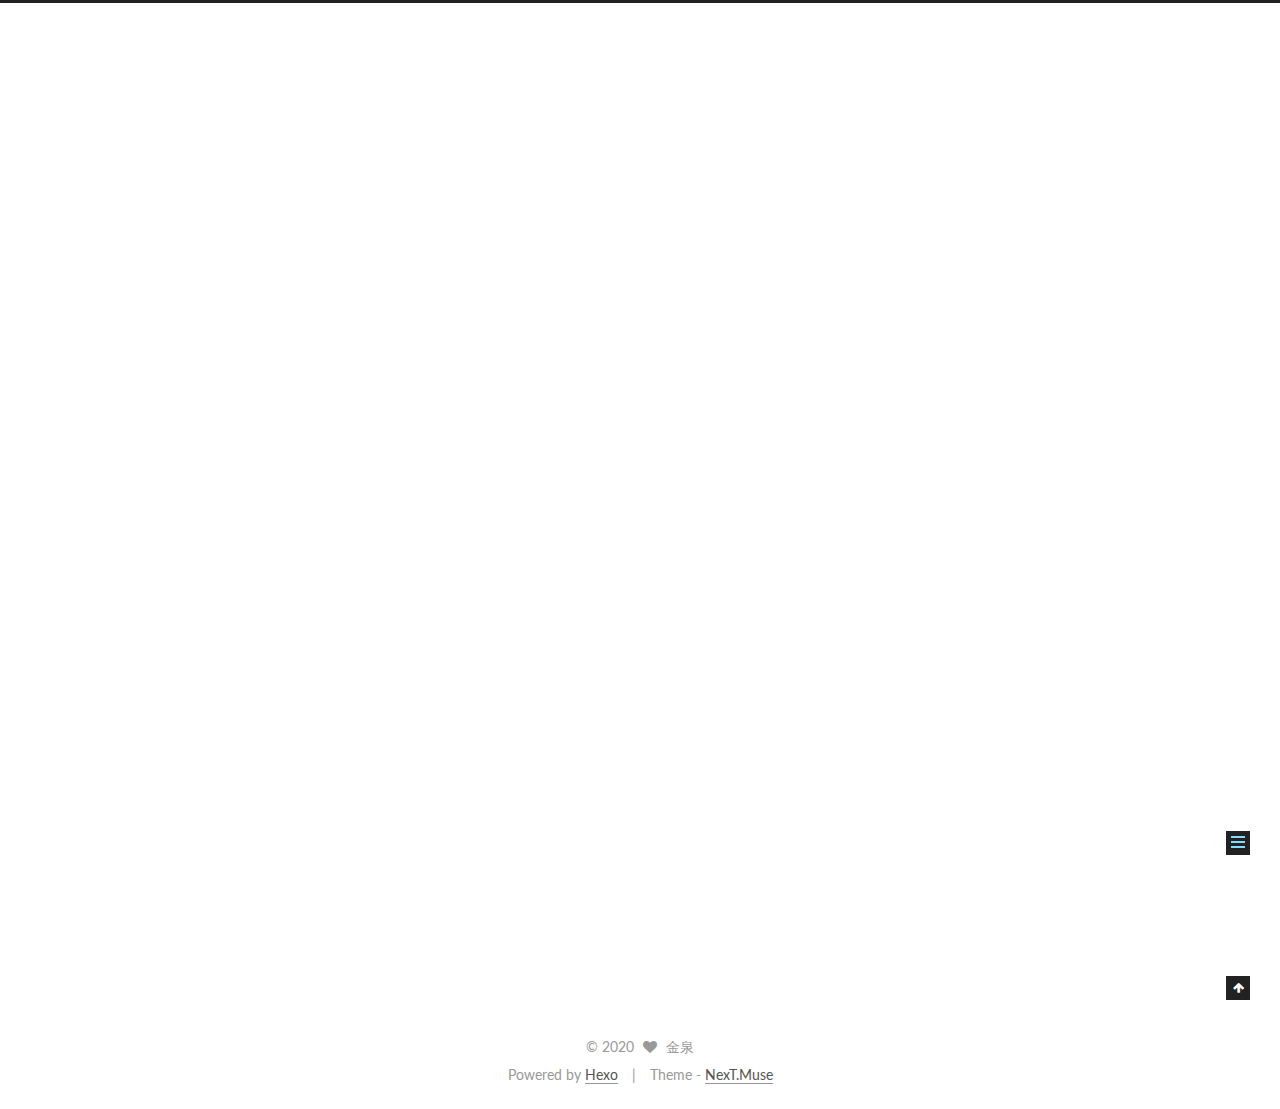
<file: 2020/11/21/干货采集/index.html>
<!doctype html>



  


<html class="theme-next muse use-motion" lang="en">
<head>
  <meta charset="UTF-8"/>
<meta http-equiv="X-UA-Compatible" content="IE=edge" />
<meta name="viewport" content="width=device-width, initial-scale=1, maximum-scale=1"/>



<meta http-equiv="Cache-Control" content="no-transform" />
<meta http-equiv="Cache-Control" content="no-siteapp" />















  
  
  <link href="/lib/fancybox/source/jquery.fancybox.css?v=2.1.5" rel="stylesheet" type="text/css" />




  
  
  
  

  
    
    
  

  

  

  

  

  
    
    
    <link href="//fonts.googleapis.com/css?family=Lato:300,300italic,400,400italic,700,700italic&subset=latin,latin-ext" rel="stylesheet" type="text/css">
  






<link href="/lib/font-awesome/css/font-awesome.min.css?v=4.6.2" rel="stylesheet" type="text/css" />

<link href="/css/main.css?v=5.1.0" rel="stylesheet" type="text/css" />


  <meta name="keywords" content="Hexo, NexT" />








  <link rel="shortcut icon" type="image/x-icon" href="/favicon.ico?v=5.1.0" />






<meta name="description" content="极客搜索 https:&#x2F;&#x2F;s.geekbang.org&#x2F; 技术文章搜索引擎 行业数据分析 艾瑞网：http:&#x2F;&#x2F;report.iresearch.cn&#x2F; questmobile:https:&#x2F;&#x2F;www.questmobile.com.cn&#x2F; 国家数据：http:&#x2F;&#x2F;data.stats.gov.cn&#x2F; talkingdata:http:&#x2F;&#x2F;www.talkingdata.com&#x2F; 综合门户社区">
<meta property="og:type" content="article">
<meta property="og:title" content="金泉笔记">
<meta property="og:url" content="http://example.com/2020/11/21/%E5%B9%B2%E8%B4%A7%E9%87%87%E9%9B%86/index.html">
<meta property="og:site_name" content="金泉笔记">
<meta property="og:description" content="极客搜索 https:&#x2F;&#x2F;s.geekbang.org&#x2F; 技术文章搜索引擎 行业数据分析 艾瑞网：http:&#x2F;&#x2F;report.iresearch.cn&#x2F; questmobile:https:&#x2F;&#x2F;www.questmobile.com.cn&#x2F; 国家数据：http:&#x2F;&#x2F;data.stats.gov.cn&#x2F; talkingdata:http:&#x2F;&#x2F;www.talkingdata.com&#x2F; 综合门户社区">
<meta property="og:locale" content="en_US">
<meta property="article:published_time" content="2020-11-21T09:36:28.823Z">
<meta property="article:modified_time" content="2020-08-20T14:03:00.706Z">
<meta property="article:author" content="金泉">
<meta name="twitter:card" content="summary">



<script type="text/javascript" id="hexo.configurations">
  var NexT = window.NexT || {};
  var CONFIG = {
    root: '',
    scheme: 'Muse',
    sidebar: {"position":"left","display":"post","offset":12,"offset_float":0,"b2t":false,"scrollpercent":false},
    fancybox: true,
    motion: true,
    duoshuo: {
      userId: '0',
      author: 'Author'
    },
    algolia: {
      applicationID: '',
      apiKey: '',
      indexName: '',
      hits: {"per_page":10},
      labels: {"input_placeholder":"Search for Posts","hits_empty":"We didn't find any results for the search: ${query}","hits_stats":"${hits} results found in ${time} ms"}
    }
  };
</script>



  <link rel="canonical" href="http://example.com/2020/11/21/干货采集/"/>





  <title>  | 金泉笔记 </title>
</head>

<body itemscope itemtype="http://schema.org/WebPage" lang="en">

  














  
  
    
  

  <div class="container one-collumn sidebar-position-left page-post-detail ">
    <div class="headband"></div>

    <header id="header" class="header" itemscope itemtype="http://schema.org/WPHeader">
      <div class="header-inner"><div class="site-brand-wrapper">
  <div class="site-meta ">
    

    <div class="custom-logo-site-title">
      <a href="/"  class="brand" rel="start">
        <span class="logo-line-before"><i></i></span>
        <span class="site-title">金泉笔记</span>
        <span class="logo-line-after"><i></i></span>
      </a>
    </div>
      
        <p class="site-subtitle">-软件路上的足迹</p>
      
  </div>

  <div class="site-nav-toggle">
    <button>
      <span class="btn-bar"></span>
      <span class="btn-bar"></span>
      <span class="btn-bar"></span>
    </button>
  </div>
</div>

<nav class="site-nav">
  

  
    <ul id="menu" class="menu">
      
        
        <li class="menu-item menu-item-home">
          <a href="/" rel="section">
            
              <i class="menu-item-icon fa fa-fw fa-home"></i> <br />
            
            Home
          </a>
        </li>
      
        
        <li class="menu-item menu-item-archives">
          <a href="/archives" rel="section">
            
              <i class="menu-item-icon fa fa-fw fa-archive"></i> <br />
            
            Archives
          </a>
        </li>
      
        
        <li class="menu-item menu-item-tags">
          <a href="/tags" rel="section">
            
              <i class="menu-item-icon fa fa-fw fa-tags"></i> <br />
            
            Tags
          </a>
        </li>
      

      
    </ul>
  

  
</nav>



 </div>
    </header>

    <main id="main" class="main">
      <div class="main-inner">
        <div class="content-wrap">
          <div id="content" class="content">
            

  <div id="posts" class="posts-expand">
    

  

  
  
  

  <article class="post post-type-normal " itemscope itemtype="http://schema.org/Article">
    <link itemprop="mainEntityOfPage" href="http://example.com/2020/11/21/%E5%B9%B2%E8%B4%A7%E9%87%87%E9%9B%86/">

    <span hidden itemprop="author" itemscope itemtype="http://schema.org/Person">
      <meta itemprop="name" content="">
      <meta itemprop="description" content="">
      <meta itemprop="image" content="/images/avatar.gif">
    </span>

    <span hidden itemprop="publisher" itemscope itemtype="http://schema.org/Organization">
      <meta itemprop="name" content="金泉笔记">
    </span>

    
      <header class="post-header">

        
        
          <h1 class="post-title" itemprop="name headline">
            
            
              
                
              
            
          </h1>
        

        <div class="post-meta">
          <span class="post-time">
            
              <span class="post-meta-item-icon">
                <i class="fa fa-calendar-o"></i>
              </span>
              
                <span class="post-meta-item-text">Posted on</span>
              
              <time title="Post created" itemprop="dateCreated datePublished" datetime="2020-11-21T17:36:28+08:00">
                2020-11-21
              </time>
            

            

            
          </span>

          

          
            
          

          
          

          

          

          

        </div>
      </header>
    


    <div class="post-body" itemprop="articleBody">

      
      

      
        <p><strong>极客搜索</strong></p>
<p><a target="_blank" rel="noopener" href="https://s.geekbang.org/">https://s.geekbang.org/</a> 技术文章搜索引擎</p>
<p><strong>行业数据分析</strong></p>
<p>艾瑞网：<a target="_blank" rel="noopener" href="http://report.iresearch.cn/">http://report.iresearch.cn/</a></p>
<p>questmobile:<a target="_blank" rel="noopener" href="https://www.questmobile.com.cn/">https://www.questmobile.com.cn/</a></p>
<p>国家数据：<a target="_blank" rel="noopener" href="http://data.stats.gov.cn/">http://data.stats.gov.cn/</a></p>
<p>talkingdata:<a target="_blank" rel="noopener" href="http://www.talkingdata.com/">http://www.talkingdata.com/</a></p>
<p><strong>综合门户社区</strong></p>

      
    </div>

    <div>
      
        

      
    </div>

    <div>
      
        

      
    </div>


    <footer class="post-footer">
      

      
        
      

      
        <div class="post-nav">
          <div class="post-nav-next post-nav-item">
            
              <a href="/2020/11/21/TodoList/" rel="next" title="">
                <i class="fa fa-chevron-left"></i> 
              </a>
            
          </div>

          <span class="post-nav-divider"></span>

          <div class="post-nav-prev post-nav-item">
            
              <a href="/2020/11/21/%E7%AE%97%E6%B3%95/%E7%BA%A2%E9%BB%91%E6%A0%91/" rel="prev" title="">
                 <i class="fa fa-chevron-right"></i>
              </a>
            
          </div>
        </div>
      

      
      
    </footer>
  </article>



    <div class="post-spread">
      
    </div>
  </div>

          
          </div>
          


          
  <div class="comments" id="comments">
    
  </div>


        </div>
        
          
  
  <div class="sidebar-toggle">
    <div class="sidebar-toggle-line-wrap">
      <span class="sidebar-toggle-line sidebar-toggle-line-first"></span>
      <span class="sidebar-toggle-line sidebar-toggle-line-middle"></span>
      <span class="sidebar-toggle-line sidebar-toggle-line-last"></span>
    </div>
  </div>

  <aside id="sidebar" class="sidebar">
    <div class="sidebar-inner">

      

      

      <section class="site-overview sidebar-panel sidebar-panel-active">
        <div class="site-author motion-element" itemprop="author" itemscope itemtype="http://schema.org/Person">
          <img class="site-author-image" itemprop="image"
               src="/images/avatar.gif"
               alt="" />
          <p class="site-author-name" itemprop="name"></p>
           
              <p class="site-description motion-element" itemprop="description"></p>
          
        </div>
        <nav class="site-state motion-element">
        
          
            <div class="site-state-item site-state-posts">
              <a href="/archives">
                <span class="site-state-item-count">6</span>
                <span class="site-state-item-name">posts</span>
              </a>
            </div>
          

          

          

        </nav>

        

        <div class="links-of-author motion-element">
          
        </div>

        
        

        
        

        


      </section>

      

      

    </div>
  </aside>


        
      </div>
    </main>

    <footer id="footer" class="footer">
      <div class="footer-inner">
        <div class="copyright" >
  
  &copy; 
  <span itemprop="copyrightYear">2020</span>
  <span class="with-love">
    <i class="fa fa-heart"></i>
  </span>
  <span class="author" itemprop="copyrightHolder">金泉</span>
</div>


<div class="powered-by">
  Powered by <a class="theme-link" target="_blank" rel="noopener" href="https://hexo.io">Hexo</a>
</div>

<div class="theme-info">
  Theme -
  <a class="theme-link" target="_blank" rel="noopener" href="https://github.com/iissnan/hexo-theme-next">
    NexT.Muse
  </a>
</div>


        

        
      </div>
    </footer>

    
      <div class="back-to-top">
        <i class="fa fa-arrow-up"></i>
        
      </div>
    
    
  </div>

  

<script type="text/javascript">
  if (Object.prototype.toString.call(window.Promise) !== '[object Function]') {
    window.Promise = null;
  }
</script>









  




  
  <script type="text/javascript" src="/lib/jquery/index.js?v=2.1.3"></script>

  
  <script type="text/javascript" src="/lib/fastclick/lib/fastclick.min.js?v=1.0.6"></script>

  
  <script type="text/javascript" src="/lib/jquery_lazyload/jquery.lazyload.js?v=1.9.7"></script>

  
  <script type="text/javascript" src="/lib/velocity/velocity.min.js?v=1.2.1"></script>

  
  <script type="text/javascript" src="/lib/velocity/velocity.ui.min.js?v=1.2.1"></script>

  
  <script type="text/javascript" src="/lib/fancybox/source/jquery.fancybox.pack.js?v=2.1.5"></script>


  


  <script type="text/javascript" src="/js/src/utils.js?v=5.1.0"></script>

  <script type="text/javascript" src="/js/src/motion.js?v=5.1.0"></script>



  
  

  
  <script type="text/javascript" src="/js/src/scrollspy.js?v=5.1.0"></script>
<script type="text/javascript" src="/js/src/post-details.js?v=5.1.0"></script>



  


  <script type="text/javascript" src="/js/src/bootstrap.js?v=5.1.0"></script>



  



  




	





  





  





  



  
  

  

  

  

  


  

</body>
</html>
</file>
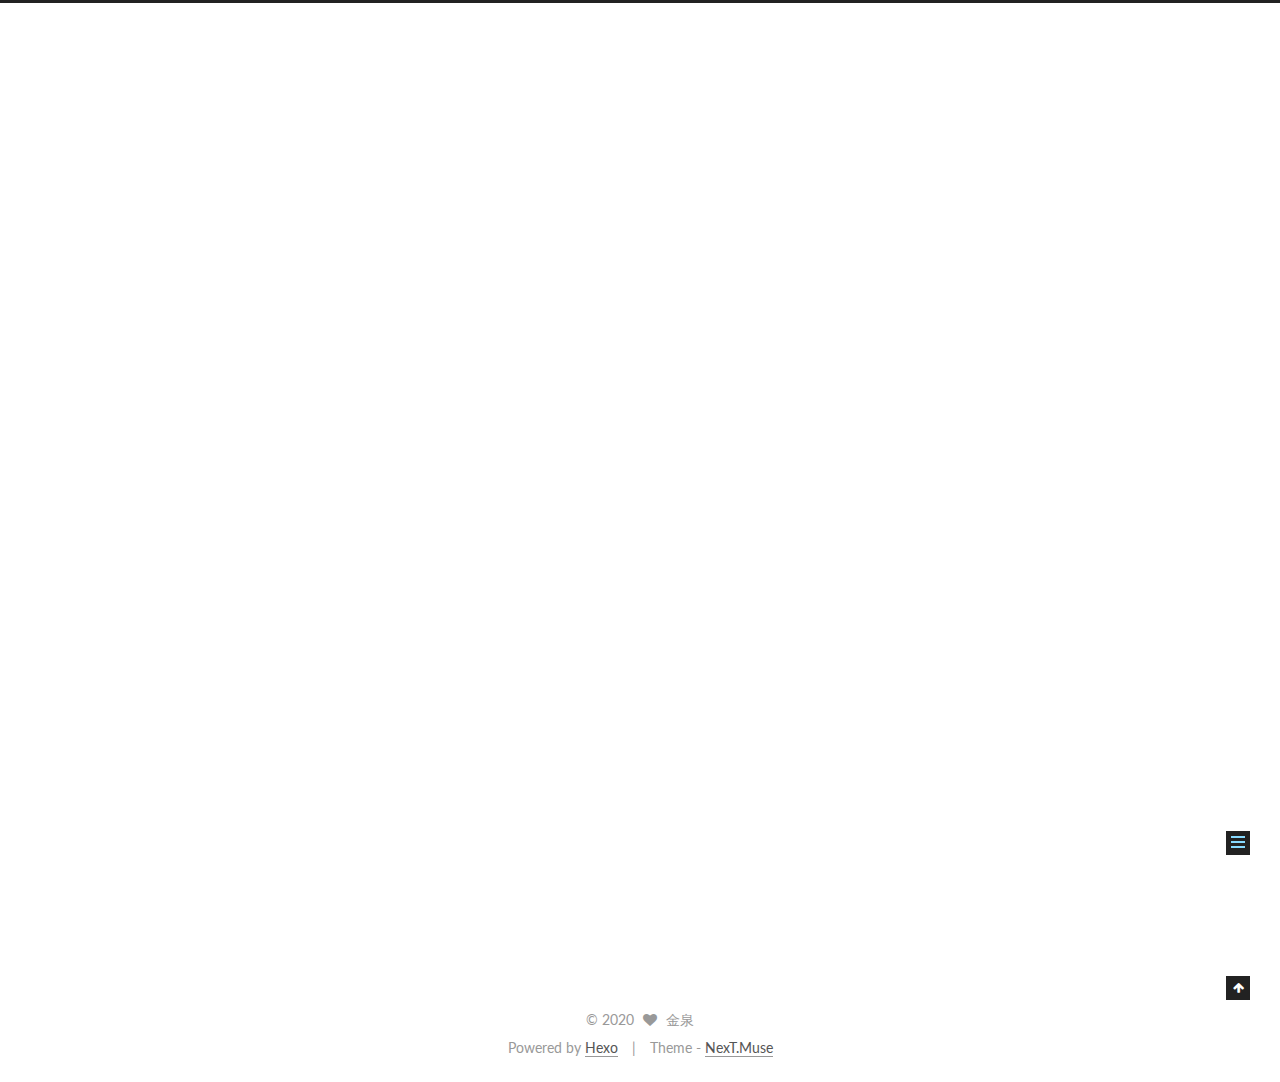
<file: 2020/11/21/算法/红黑树/index.html>
<!doctype html>



  


<html class="theme-next muse use-motion" lang="en">
<head>
  <meta charset="UTF-8"/>
<meta http-equiv="X-UA-Compatible" content="IE=edge" />
<meta name="viewport" content="width=device-width, initial-scale=1, maximum-scale=1"/>



<meta http-equiv="Cache-Control" content="no-transform" />
<meta http-equiv="Cache-Control" content="no-siteapp" />















  
  
  <link href="/lib/fancybox/source/jquery.fancybox.css?v=2.1.5" rel="stylesheet" type="text/css" />




  
  
  
  

  
    
    
  

  

  

  

  

  
    
    
    <link href="//fonts.googleapis.com/css?family=Lato:300,300italic,400,400italic,700,700italic&subset=latin,latin-ext" rel="stylesheet" type="text/css">
  






<link href="/lib/font-awesome/css/font-awesome.min.css?v=4.6.2" rel="stylesheet" type="text/css" />

<link href="/css/main.css?v=5.1.0" rel="stylesheet" type="text/css" />


  <meta name="keywords" content="Hexo, NexT" />








  <link rel="shortcut icon" type="image/x-icon" href="/favicon.ico?v=5.1.0" />






<meta name="description" content="参看：https:&#x2F;&#x2F;segmentfault.com&#x2F;a&#x2F;1190000012728513   节点是红色或黑色。 根是黑色。 所有叶子都是黑色（叶子是NIL节点）。 每个红色节点必须有两个黑色的子节点。（从每个叶子到根的所有路径上不能有两个连续的红色节点。） 从任一节点到其每个叶子的所有简单路径都包含相同数目的黑色节点（简称黑高）。   从B树、B+树、B*树谈到R 树  。数据库索引采用B+">
<meta property="og:type" content="article">
<meta property="og:title" content="金泉笔记">
<meta property="og:url" content="http://example.com/2020/11/21/%E7%AE%97%E6%B3%95/%E7%BA%A2%E9%BB%91%E6%A0%91/index.html">
<meta property="og:site_name" content="金泉笔记">
<meta property="og:description" content="参看：https:&#x2F;&#x2F;segmentfault.com&#x2F;a&#x2F;1190000012728513   节点是红色或黑色。 根是黑色。 所有叶子都是黑色（叶子是NIL节点）。 每个红色节点必须有两个黑色的子节点。（从每个叶子到根的所有路径上不能有两个连续的红色节点。） 从任一节点到其每个叶子的所有简单路径都包含相同数目的黑色节点（简称黑高）。   从B树、B+树、B*树谈到R 树  。数据库索引采用B+">
<meta property="og:locale" content="en_US">
<meta property="article:published_time" content="2020-11-21T11:15:51.566Z">
<meta property="article:modified_time" content="2019-05-03T14:14:21.710Z">
<meta property="article:author" content="金泉">
<meta name="twitter:card" content="summary">



<script type="text/javascript" id="hexo.configurations">
  var NexT = window.NexT || {};
  var CONFIG = {
    root: '',
    scheme: 'Muse',
    sidebar: {"position":"left","display":"post","offset":12,"offset_float":0,"b2t":false,"scrollpercent":false},
    fancybox: true,
    motion: true,
    duoshuo: {
      userId: '0',
      author: 'Author'
    },
    algolia: {
      applicationID: '',
      apiKey: '',
      indexName: '',
      hits: {"per_page":10},
      labels: {"input_placeholder":"Search for Posts","hits_empty":"We didn't find any results for the search: ${query}","hits_stats":"${hits} results found in ${time} ms"}
    }
  };
</script>



  <link rel="canonical" href="http://example.com/2020/11/21/算法/红黑树/"/>





  <title>  | 金泉笔记 </title>
</head>

<body itemscope itemtype="http://schema.org/WebPage" lang="en">

  














  
  
    
  

  <div class="container one-collumn sidebar-position-left page-post-detail ">
    <div class="headband"></div>

    <header id="header" class="header" itemscope itemtype="http://schema.org/WPHeader">
      <div class="header-inner"><div class="site-brand-wrapper">
  <div class="site-meta ">
    

    <div class="custom-logo-site-title">
      <a href="/"  class="brand" rel="start">
        <span class="logo-line-before"><i></i></span>
        <span class="site-title">金泉笔记</span>
        <span class="logo-line-after"><i></i></span>
      </a>
    </div>
      
        <p class="site-subtitle">-软件路上的足迹</p>
      
  </div>

  <div class="site-nav-toggle">
    <button>
      <span class="btn-bar"></span>
      <span class="btn-bar"></span>
      <span class="btn-bar"></span>
    </button>
  </div>
</div>

<nav class="site-nav">
  

  
    <ul id="menu" class="menu">
      
        
        <li class="menu-item menu-item-home">
          <a href="/" rel="section">
            
              <i class="menu-item-icon fa fa-fw fa-home"></i> <br />
            
            Home
          </a>
        </li>
      
        
        <li class="menu-item menu-item-archives">
          <a href="/archives" rel="section">
            
              <i class="menu-item-icon fa fa-fw fa-archive"></i> <br />
            
            Archives
          </a>
        </li>
      
        
        <li class="menu-item menu-item-tags">
          <a href="/tags" rel="section">
            
              <i class="menu-item-icon fa fa-fw fa-tags"></i> <br />
            
            Tags
          </a>
        </li>
      

      
    </ul>
  

  
</nav>



 </div>
    </header>

    <main id="main" class="main">
      <div class="main-inner">
        <div class="content-wrap">
          <div id="content" class="content">
            

  <div id="posts" class="posts-expand">
    

  

  
  
  

  <article class="post post-type-normal " itemscope itemtype="http://schema.org/Article">
    <link itemprop="mainEntityOfPage" href="http://example.com/2020/11/21/%E7%AE%97%E6%B3%95/%E7%BA%A2%E9%BB%91%E6%A0%91/">

    <span hidden itemprop="author" itemscope itemtype="http://schema.org/Person">
      <meta itemprop="name" content="">
      <meta itemprop="description" content="">
      <meta itemprop="image" content="/images/avatar.gif">
    </span>

    <span hidden itemprop="publisher" itemscope itemtype="http://schema.org/Organization">
      <meta itemprop="name" content="金泉笔记">
    </span>

    
      <header class="post-header">

        
        
          <h1 class="post-title" itemprop="name headline">
            
            
              
                
              
            
          </h1>
        

        <div class="post-meta">
          <span class="post-time">
            
              <span class="post-meta-item-icon">
                <i class="fa fa-calendar-o"></i>
              </span>
              
                <span class="post-meta-item-text">Posted on</span>
              
              <time title="Post created" itemprop="dateCreated datePublished" datetime="2020-11-21T19:15:51+08:00">
                2020-11-21
              </time>
            

            

            
          </span>

          

          
            
          

          
          

          

          

          

        </div>
      </header>
    


    <div class="post-body" itemprop="articleBody">

      
      

      
        <p>参看：<a target="_blank" rel="noopener" href="https://segmentfault.com/a/1190000012728513">https://segmentfault.com/a/1190000012728513</a></p>
<blockquote>
<ol>
<li>节点是红色或黑色。</li>
<li>根是黑色。</li>
<li>所有叶子都是黑色（叶子是NIL节点）。</li>
<li>每个红色节点必须有两个黑色的子节点。（从每个叶子到根的所有路径上不能有两个连续的红色节点。）</li>
<li>从任一节点到其每个叶子的所有简单路径都包含相同数目的黑色节点（简称黑高）。</li>
</ol>
</blockquote>
<p><a target="_blank" rel="noopener" href="https://blog.csdn.net/v_JULY_v/article/details/6530142">从B树、B+树、B*树谈到R 树</a></p>
<blockquote>
<p>。数据库索引采用B+树的主要原因是 B树在提高了磁盘IO性能的同时并没有解决元素遍历的效率低下的问题。正是为了解决这个问题，B+树应运而生。B+树只要遍历叶子节点就可以实现整棵树的遍历。而且在数据库中基于范围的查询是非常频繁的，而B树不支持这样的操作</p>
</blockquote>

      
    </div>

    <div>
      
        

      
    </div>

    <div>
      
        

      
    </div>


    <footer class="post-footer">
      

      
        
      

      
        <div class="post-nav">
          <div class="post-nav-next post-nav-item">
            
              <a href="/2020/11/21/%E5%B9%B2%E8%B4%A7%E9%87%87%E9%9B%86/" rel="next" title="">
                <i class="fa fa-chevron-left"></i> 
              </a>
            
          </div>

          <span class="post-nav-divider"></span>

          <div class="post-nav-prev post-nav-item">
            
          </div>
        </div>
      

      
      
    </footer>
  </article>



    <div class="post-spread">
      
    </div>
  </div>

          
          </div>
          


          
  <div class="comments" id="comments">
    
  </div>


        </div>
        
          
  
  <div class="sidebar-toggle">
    <div class="sidebar-toggle-line-wrap">
      <span class="sidebar-toggle-line sidebar-toggle-line-first"></span>
      <span class="sidebar-toggle-line sidebar-toggle-line-middle"></span>
      <span class="sidebar-toggle-line sidebar-toggle-line-last"></span>
    </div>
  </div>

  <aside id="sidebar" class="sidebar">
    <div class="sidebar-inner">

      

      

      <section class="site-overview sidebar-panel sidebar-panel-active">
        <div class="site-author motion-element" itemprop="author" itemscope itemtype="http://schema.org/Person">
          <img class="site-author-image" itemprop="image"
               src="/images/avatar.gif"
               alt="" />
          <p class="site-author-name" itemprop="name"></p>
           
              <p class="site-description motion-element" itemprop="description"></p>
          
        </div>
        <nav class="site-state motion-element">
        
          
            <div class="site-state-item site-state-posts">
              <a href="/archives">
                <span class="site-state-item-count">6</span>
                <span class="site-state-item-name">posts</span>
              </a>
            </div>
          

          

          

        </nav>

        

        <div class="links-of-author motion-element">
          
        </div>

        
        

        
        

        


      </section>

      

      

    </div>
  </aside>


        
      </div>
    </main>

    <footer id="footer" class="footer">
      <div class="footer-inner">
        <div class="copyright" >
  
  &copy; 
  <span itemprop="copyrightYear">2020</span>
  <span class="with-love">
    <i class="fa fa-heart"></i>
  </span>
  <span class="author" itemprop="copyrightHolder">金泉</span>
</div>


<div class="powered-by">
  Powered by <a class="theme-link" target="_blank" rel="noopener" href="https://hexo.io">Hexo</a>
</div>

<div class="theme-info">
  Theme -
  <a class="theme-link" target="_blank" rel="noopener" href="https://github.com/iissnan/hexo-theme-next">
    NexT.Muse
  </a>
</div>


        

        
      </div>
    </footer>

    
      <div class="back-to-top">
        <i class="fa fa-arrow-up"></i>
        
      </div>
    
    
  </div>

  

<script type="text/javascript">
  if (Object.prototype.toString.call(window.Promise) !== '[object Function]') {
    window.Promise = null;
  }
</script>









  




  
  <script type="text/javascript" src="/lib/jquery/index.js?v=2.1.3"></script>

  
  <script type="text/javascript" src="/lib/fastclick/lib/fastclick.min.js?v=1.0.6"></script>

  
  <script type="text/javascript" src="/lib/jquery_lazyload/jquery.lazyload.js?v=1.9.7"></script>

  
  <script type="text/javascript" src="/lib/velocity/velocity.min.js?v=1.2.1"></script>

  
  <script type="text/javascript" src="/lib/velocity/velocity.ui.min.js?v=1.2.1"></script>

  
  <script type="text/javascript" src="/lib/fancybox/source/jquery.fancybox.pack.js?v=2.1.5"></script>


  


  <script type="text/javascript" src="/js/src/utils.js?v=5.1.0"></script>

  <script type="text/javascript" src="/js/src/motion.js?v=5.1.0"></script>



  
  

  
  <script type="text/javascript" src="/js/src/scrollspy.js?v=5.1.0"></script>
<script type="text/javascript" src="/js/src/post-details.js?v=5.1.0"></script>



  


  <script type="text/javascript" src="/js/src/bootstrap.js?v=5.1.0"></script>



  



  




	





  





  





  



  
  

  

  

  

  


  

</body>
</html>
</file>
<file: css/main.css>
/* normalize.css v3.0.2 | MIT License | git.io/normalize */
html {
  font-family: sans-serif; /* 1 */
  -ms-text-size-adjust: 100%; /* 2 */
  -webkit-text-size-adjust: 100%; /* 2 */
}
body {
  margin: 0;
}
article,
aside,
details,
figcaption,
figure,
footer,
header,
hgroup,
main,
menu,
nav,
section,
summary {
  display: block;
}
audio,
canvas,
progress,
video {
  display: inline-block; /* 1 */
  vertical-align: baseline; /* 2 */
}
audio:not([controls]) {
  display: none;
  height: 0;
}
[hidden],
template {
  display: none;
}
a {
  background-color: transparent;
}
a:active,
a:hover {
  outline: 0;
}
abbr[title] {
  border-bottom: 1px dotted;
}
b,
strong {
  font-weight: bold;
}
dfn {
  font-style: italic;
}
h1 {
  font-size: 2em;
  margin: 0.67em 0;
}
mark {
  background: #ff0;
  color: #000;
}
small {
  font-size: 80%;
}
sub,
sup {
  font-size: 75%;
  line-height: 0;
  position: relative;
  vertical-align: baseline;
}
sup {
  top: -0.5em;
}
sub {
  bottom: -0.25em;
}
img {
  border: 0;
}
svg:not(:root) {
  overflow: hidden;
}
figure {
  margin: 1em 40px;
}
hr {
  -moz-box-sizing: content-box;
  box-sizing: content-box;
  height: 0;
}
pre {
  overflow: auto;
}
code,
kbd,
pre,
samp {
  font-family: monospace, monospace;
  font-size: 1em;
}
button,
input,
optgroup,
select,
textarea {
  color: inherit; /* 1 */
  font: inherit; /* 2 */
  margin: 0; /* 3 */
}
button {
  overflow: visible;
}
button,
select {
  text-transform: none;
}
button,
html input[type="button"],
input[type="reset"],
input[type="submit"] {
  -webkit-appearance: button; /* 2 */
  cursor: pointer; /* 3 */
}
button[disabled],
html input[disabled] {
  cursor: default;
}
button::-moz-focus-inner,
input::-moz-focus-inner {
  border: 0;
  padding: 0;
}
input {
  line-height: normal;
}
input[type="checkbox"],
input[type="radio"] {
  box-sizing: border-box; /* 1 */
  padding: 0; /* 2 */
}
input[type="number"]::-webkit-inner-spin-button,
input[type="number"]::-webkit-outer-spin-button {
  height: auto;
}
input[type="search"] {
  -webkit-appearance: textfield; /* 1 */
  -moz-box-sizing: content-box;
  -webkit-box-sizing: content-box; /* 2 */
  box-sizing: content-box;
}
input[type="search"]::-webkit-search-cancel-button,
input[type="search"]::-webkit-search-decoration {
  -webkit-appearance: none;
}
fieldset {
  border: 1px solid #c0c0c0;
  margin: 0 2px;
  padding: 0.35em 0.625em 0.75em;
}
legend {
  border: 0; /* 1 */
  padding: 0; /* 2 */
}
textarea {
  overflow: auto;
}
optgroup {
  font-weight: bold;
}
table {
  border-collapse: collapse;
  border-spacing: 0;
}
td,
th {
  padding: 0;
}
::selection {
  background: #262a30;
  color: #fff;
}
body {
  position: relative;
  font-family: 'Lato', "PingFang SC", "Microsoft YaHei", sans-serif;
  font-size: 14px;
  line-height: 2;
  color: #555;
  background: #fff;
}
@media (max-width: 767px) {
  body {
    padding-right: 0 !important;
  }
}
@media (min-width: 768px) and (max-width: 991px) {
  body {
    padding-right: 0 !important;
  }
}
@media (min-width: 1600px) {
  body {
    font-size: 16px;
  }
}
h1,
h2,
h3,
h4,
h5,
h6 {
  margin: 0;
  padding: 0;
  font-weight: bold;
  line-height: 1.5;
  font-family: 'Lato', "PingFang SC", "Microsoft YaHei", sans-serif;
}
h2,
h3,
h4,
h5,
h6 {
  margin: 20px 0 15px;
}
h1 {
  font-size: 22px;
}
@media (max-width: 767px) {
  h1 {
    font-size: 18px;
  }
}
h2 {
  font-size: 20px;
}
@media (max-width: 767px) {
  h2 {
    font-size: 16px;
  }
}
h3 {
  font-size: 18px;
}
@media (max-width: 767px) {
  h3 {
    font-size: 14px;
  }
}
h4 {
  font-size: 16px;
}
@media (max-width: 767px) {
  h4 {
    font-size: 12px;
  }
}
h5 {
  font-size: 14px;
}
@media (max-width: 767px) {
  h5 {
    font-size: 10px;
  }
}
h6 {
  font-size: 12px;
}
@media (max-width: 767px) {
  h6 {
    font-size: 8px;
  }
}
p {
  margin: 0 0 25px 0;
}
a {
  color: #555;
  text-decoration: none;
  border-bottom: 1px solid #999;
  word-wrap: break-word;
}
a:hover {
  color: #222;
  border-bottom-color: #222;
}
blockquote {
  margin: 0;
  padding: 0;
}
img {
  display: block;
  margin: auto;
  max-width: 100%;
  height: auto;
}
hr {
  margin: 40px 0;
  height: 3px;
  border: none;
  background-color: #ddd;
  background-image: repeating-linear-gradient(-45deg, #fff, #fff 4px, transparent 4px, transparent 8px);
}
blockquote {
  padding: 0 15px;
  color: #666;
  border-left: 4px solid #ddd;
}
blockquote cite::before {
  content: "-";
  padding: 0 5px;
}
dt {
  font-weight: 700;
}
dd {
  margin: 0;
  padding: 0;
}
.text-left {
  text-align: left;
}
.text-center {
  text-align: center;
}
.text-right {
  text-align: right;
}
.text-justify {
  text-align: justify;
}
.text-nowrap {
  white-space: nowrap;
}
.text-lowercase {
  text-transform: lowercase;
}
.text-uppercase {
  text-transform: uppercase;
}
.text-capitalize {
  text-transform: capitalize;
}
.center-block {
  display: block;
  margin-left: auto;
  margin-right: auto;
}
.clearfix:before,
.clearfix:after {
  content: " ";
  display: table;
}
.clearfix:after {
  clear: both;
}
.pullquote {
  width: 45%;
}
.pullquote.left {
  float: left;
  margin-left: 5px;
  margin-right: 10px;
}
.pullquote.right {
  float: right;
  margin-left: 10px;
  margin-right: 5px;
}
.affix.affix.affix {
  position: fixed;
}
.translation {
  margin-top: -20px;
  font-size: 14px;
  color: #999;
}
.scrollbar-measure {
  width: 100px;
  height: 100px;
  overflow: scroll;
  position: absolute;
  top: -9999px;
}
.use-motion .motion-element {
  opacity: 0;
}
table {
  margin: 20px 0;
  width: 100%;
  border-collapse: collapse;
  border-spacing: 0;
  border: 1px solid #ddd;
  font-size: 14px;
  table-layout: fixed;
  word-wrap: break-all;
}
table>tbody>tr:nth-of-type(odd) {
  background-color: #f9f9f9;
}
table>tbody>tr:hover {
  background-color: #f5f5f5;
}
caption,
th,
td {
  padding: 8px;
  text-align: left;
  vertical-align: middle;
  font-weight: normal;
}
th,
td {
  border-bottom: 3px solid #ddd;
  border-right: 1px solid #eee;
}
th {
  padding-bottom: 10px;
  font-weight: 700;
}
td {
  border-bottom-width: 1px;
}
html,
body {
  height: 100%;
}
.container {
  position: relative;
  min-height: 100%;
}
.header-inner {
  margin: 0 auto;
  padding: 100px 0 70px;
  width: 700px;
}
@media (min-width: 1600px) {
  .container .header-inner {
    width: 900px;
  }
}
.main {
  padding-bottom: 150px;
}
.main-inner {
  margin: 0 auto;
  width: 700px;
}
@media (min-width: 1600px) {
  .container .main-inner {
    width: 900px;
  }
}
.footer {
  position: absolute;
  left: 0;
  bottom: 0;
  width: 100%;
  min-height: 50px;
}
.footer-inner {
  box-sizing: border-box;
  margin: 20px auto;
  width: 700px;
}
@media (min-width: 1600px) {
  .container .footer-inner {
    width: 900px;
  }
}
pre,
.highlight {
  overflow: auto;
  margin: 20px 0;
  padding: 0;
  font-size: 13px;
  color: #4d4d4c;
  background: #f7f7f7;
  line-height: 1.6;
}
pre,
code {
  font-family: consolas, Menlo, "PingFang SC", "Microsoft YaHei", monospace;
}
code {
  padding: 2px 4px;
  word-wrap: break-word;
  color: #555;
  background: #eee;
  border-radius: 3px;
  font-size: 13px;
}
pre code {
  padding: 0;
  color: #4d4d4c;
  background: none;
  text-shadow: none;
}
.highlight {
  border-radius: 1px;
}
.highlight pre {
  border: none;
  margin: 0;
  padding: 10px 0;
}
.highlight table {
  margin: 0;
  width: auto;
  border: none;
}
.highlight td {
  border: none;
  padding: 0;
}
.highlight figcaption {
  font-size: 1em;
  color: #4d4d4c;
  line-height: 1em;
  margin-bottom: 1em;
}
.highlight figcaption:before,
.highlight figcaption:after {
  content: " ";
  display: table;
}
.highlight figcaption:after {
  clear: both;
}
.highlight figcaption a {
  float: right;
  color: #4d4d4c;
}
.highlight figcaption a:hover {
  border-bottom-color: #4d4d4c;
}
.highlight .gutter pre {
  padding-left: 10px;
  padding-right: 10px;
  color: #869194;
  text-align: right;
  background-color: #eff2f3;
}
.highlight .code pre {
  padding-left: 10px;
  padding-right: 10px;
  background-color: #f7f7f7;
}
.highlight .line {
  height: 20px;
}
.gutter {
  -webkit-user-select: none;
  -moz-user-select: none;
  -ms-user-select: none;
  user-select: none;
}
.gist table {
  width: auto;
}
.gist table td {
  border: none;
}
pre .deletion {
  background: #fdd;
}
pre .addition {
  background: #dfd;
}
pre .meta {
  color: #8959a8;
}
pre .comment {
  color: #8e908c;
}
pre .variable,
pre .attribute,
pre .tag,
pre .regexp,
pre .ruby .constant,
pre .xml .tag .title,
pre .xml .pi,
pre .xml .doctype,
pre .html .doctype,
pre .css .id,
pre .css .class,
pre .css .pseudo {
  color: #c82829;
}
pre .number,
pre .preprocessor,
pre .built_in,
pre .literal,
pre .params,
pre .constant,
pre .command {
  color: #f5871f;
}
pre .ruby .class .title,
pre .css .rules .attribute,
pre .string,
pre .value,
pre .inheritance,
pre .header,
pre .ruby .symbol,
pre .xml .cdata,
pre .special,
pre .number,
pre .formula {
  color: #718c00;
}
pre .title,
pre .css .hexcolor {
  color: #3e999f;
}
pre .function,
pre .python .decorator,
pre .python .title,
pre .ruby .function .title,
pre .ruby .title .keyword,
pre .perl .sub,
pre .javascript .title,
pre .coffeescript .title {
  color: #4271ae;
}
pre .keyword,
pre .javascript .function {
  color: #8959a8;
}
.full-image.full-image.full-image {
  border: none;
  max-width: 100%;
  width: auto;
  margin: 20px auto;
}
@media (min-width: 992px) {
  .full-image.full-image.full-image {
    max-width: none;
    width: 110%;
    margin: 25px -5%;
  }
}
.blockquote-center,
.page-home .post-type-quote blockquote,
.page-post-detail .post-type-quote blockquote {
  position: relative;
  margin: 40px 0;
  padding: 0;
  border-left: none;
  text-align: center;
}
.blockquote-center::before,
.page-home .post-type-quote blockquote::before,
.page-post-detail .post-type-quote blockquote::before,
.blockquote-center::after,
.page-home .post-type-quote blockquote::after,
.page-post-detail .post-type-quote blockquote::after {
  position: absolute;
  content: ' ';
  display: block;
  width: 100%;
  height: 24px;
  opacity: 0.2;
  background-repeat: no-repeat;
  background-position: 0 -6px;
  background-size: 22px 22px;
}
.blockquote-center::before,
.page-home .post-type-quote blockquote::before,
.page-post-detail .post-type-quote blockquote::before {
  top: -20px;
  background-image: url("../images/quote-l.svg");
  border-top: 1px solid #ccc;
}
.blockquote-center::after,
.page-home .post-type-quote blockquote::after,
.page-post-detail .post-type-quote blockquote::after {
  bottom: -20px;
  background-image: url("../images/quote-r.svg");
  border-bottom: 1px solid #ccc;
  background-position: 100% 8px;
}
.blockquote-center p,
.page-home .post-type-quote blockquote p,
.page-post-detail .post-type-quote blockquote p,
.blockquote-center div,
.page-home .post-type-quote blockquote div,
.page-post-detail .post-type-quote blockquote div {
  text-align: center;
}
.post .post-body .group-picture img {
  box-sizing: border-box;
  padding: 0 3px;
  border: none;
}
.post .group-picture-row {
  overflow: hidden;
  margin-top: 6px;
}
.post .group-picture-row:first-child {
  margin-top: 0;
}
.post .group-picture-column {
  float: left;
}
.page-post-detail .post-body .group-picture-column {
  float: none;
  margin-top: 10px;
  width: auto !important;
}
.page-post-detail .post-body .group-picture-column img {
  margin: 0 auto;
}
.page-archive .group-picture-container {
  overflow: hidden;
}
.page-archive .group-picture-row {
  float: left;
}
.page-archive .group-picture-row:first-child {
  margin-top: 6px;
}
.page-archive .group-picture-column {
  max-width: 150px;
  max-height: 150px;
}
.note {
  padding: 20px;
  margin: 20px 0;
  border: 1px solid #eee;
  border-left-width: 5px;
  border-radius: 3px;
}
.note h2,
.note h3,
.note h4,
.note h5,
.note h6 {
  margin-top: 0;
  margin-bottom: 5px;
}
.note p:last-child {
  margin-bottom: 0;
}
.note code {
  border-radius: 3px;
}
.note+.note {
  margin-top: -5px;
}
.default {
  border-left-color: #777;
}
.default h2,
.default h3,
.default h4,
.default h5,
.default h6 {
  color: #777;
}
.primary {
  border-left-color: #428bca;
}
.primary h2,
.primary h3,
.primary h4,
.primary h5,
.primary h6 {
  color: #428bca;
}
.success {
  border-left-color: #5cb85c;
}
.success h2,
.success h3,
.success h4,
.success h5,
.success h6 {
  color: #5cb85c;
}
.danger {
  border-left-color: #d9534f;
}
.danger h2,
.danger h3,
.danger h4,
.danger h5,
.danger h6 {
  color: #d9534f;
}
.warning {
  border-left-color: #f0ad4e;
}
.warning h2,
.warning h3,
.warning h4,
.warning h5,
.warning h6 {
  color: #f0ad4e;
}
.info {
  border-left-color: #5bc0de;
}
.info h2,
.info h3,
.info h4,
.info h5,
.info h6 {
  color: #5bc0de;
}
.exturl {
  background-color: transparent;
  cursor: pointer;
  border-bottom: 1px solid #999;
}
.exturl .fa {
  font-size: 14px;
}
.exturl:active,
.exturl:hover {
  outline: 0;
  color: #222;
  border-bottom-color: #222;
}
.btn {
  display: inline-block;
  padding: 0 20px;
  font-size: 14px;
  color: #fff;
  background: #222;
  border: 2px solid #222;
  text-decoration: none;
  border-radius: 0;
  transition-property: background-color;
  transition-duration: 0.2s;
  transition-timing-function: ease-in-out;
  transition-delay: 0s;
}
.btn:hover,
.post-button .btn:hover {
  border-color: #222;
  color: #222;
  background: #fff;
}
.btn-bar {
  display: block;
  width: 22px;
  height: 2px;
  background: #555;
  border-radius: 1px;
}
.btn-bar+.btn-bar {
  margin-top: 4px;
}
.pagination {
  margin: 120px 0 40px;
  text-align: center;
  border-top: 1px solid #eee;
}
.page-number-basic,
.pagination .prev,
.pagination .next,
.pagination .page-number,
.pagination .space {
  display: inline-block;
  position: relative;
  top: -1px;
  margin: 0 10px;
  padding: 0 10px;
  line-height: 30px;
}
@media (max-width: 767px) {
  .page-number-basic,
  .pagination .prev,
  .pagination .next,
  .pagination .page-number,
  .pagination .space {
    margin: 0 5px;
  }
}
.pagination .prev,
.pagination .next,
.pagination .page-number {
  border-bottom: 0;
  border-top: 1px solid #eee;
  transition-property: border-color;
  transition-duration: 0.2s;
  transition-timing-function: ease-in-out;
  transition-delay: 0s;
}
.pagination .prev:hover,
.pagination .next:hover,
.pagination .page-number:hover {
  border-top-color: #222;
}
.pagination .space {
  padding: 0;
  margin: 0;
}
.pagination .prev {
  margin-left: 0;
}
.pagination .next {
  margin-right: 0;
}
.pagination .page-number.current {
  color: #fff;
  background: #ccc;
  border-top-color: #ccc;
}
@media (max-width: 767px) {
  .pagination {
    border-top: none;
  }
  .pagination .prev,
  .pagination .next,
  .pagination .page-number {
    margin-bottom: 10px;
    border-top: 0;
    border-bottom: 1px solid #eee;
  }
  .pagination .prev:hover,
  .pagination .next:hover,
  .pagination .page-number:hover {
    border-bottom-color: #222;
  }
}
.comments {
  margin: 60px 20px 0;
}
.tag-cloud {
  text-align: center;
}
.tag-cloud a {
  display: inline-block;
  margin: 10px;
}
.back-to-top {
  box-sizing: border-box;
  position: fixed;
  bottom: -100px;
  right: 30px;
  z-index: 1050;
  padding: 0 6px;
  width: 24px;
  background: #222;
  font-size: 12px;
  opacity: 1;
  color: #fff;
  cursor: pointer;
  text-align: center;
  -webkit-transform: translateZ(0);
  transition-property: bottom;
  transition-duration: 0.2s;
  transition-timing-function: ease-in-out;
  transition-delay: 0s;
}
@media (max-width: 767px) {
  .back-to-top {
    display: none;
  }
}
@media (min-width: 768px) and (max-width: 991px) {
  .back-to-top {
    display: none;
  }
}
.back-to-top.back-to-top-on {
  bottom: 19px;
}
.header {
  background: #fff;
}
.header-inner {
  position: relative;
}
.headband {
  height: 3px;
  background: #222;
}
.site-meta {
  margin: 0;
  text-align: center;
}
@media (max-width: 767px) {
  .site-meta {
    text-align: center;
  }
}
.brand {
  position: relative;
  display: inline-block;
  padding: 0 40px;
  color: #fff;
  background: #222;
  border-bottom: none;
}
.brand:hover {
  color: #fff;
}
.logo {
  display: inline-block;
  margin-right: 5px;
  line-height: 36px;
  vertical-align: top;
}
.site-title {
  display: inline-block;
  vertical-align: top;
  line-height: 36px;
  font-size: 20px;
  font-weight: normal;
  font-family: 'Lato', "PingFang SC", "Microsoft YaHei", sans-serif;
}
.site-subtitle {
  margin-top: 10px;
  font-size: 13px;
  color: #999;
}
.use-motion .brand {
  opacity: 0;
}
.use-motion .logo,
.use-motion .site-title,
.use-motion .site-subtitle {
  opacity: 0;
  position: relative;
  top: -10px;
}
.site-nav-toggle {
  display: none;
  position: absolute;
  top: 10px;
  left: 10px;
}
@media (max-width: 767px) {
  .site-nav-toggle {
    display: block;
  }
}
.site-nav-toggle button {
  margin-top: 2px;
  padding: 9px 10px;
  background: transparent;
  border: none;
}
@media (max-width: 767px) {
  .site-nav {
    display: none;
    margin: 0 -10px;
    padding: 0 10px;
    clear: both;
    border-top: 1px solid #ddd;
  }
}
@media (min-width: 768px) and (max-width: 991px) {
  .site-nav {
    display: block !important;
  }
}
@media (min-width: 992px) {
  .site-nav {
    display: block !important;
  }
}
.menu {
  margin-top: 20px;
  padding-left: 0;
  text-align: center;
}
.menu .menu-item {
  display: inline-block;
  margin: 0 10px;
  list-style: none;
}
@media screen and (max-width: 767px) {
  .menu .menu-item {
    margin-top: 10px;
  }
}
.menu .menu-item a {
  display: block;
  font-size: 13px;
  line-height: inherit;
  border-bottom: 1px solid transparent;
  transition-property: border-color;
  transition-duration: 0.2s;
  transition-timing-function: ease-in-out;
  transition-delay: 0s;
}
.menu .menu-item a:hover {
  border-bottom-color: #222;
}
.menu .menu-item .fa {
  margin-right: 5px;
}
.use-motion .menu-item {
  opacity: 0;
}
.post-body {
  font-family: 'Lato', "PingFang SC", "Microsoft YaHei", sans-serif;
}
@media (max-width: 767px) {
  .post-body {
    word-break: break-word;
  }
}
.post-body .fancybox img {
  display: block !important;
  margin: 0 auto;
  cursor: pointer;
  cursor: zoom-in;
  cursor: -webkit-zoom-in;
}
.post-body .image-caption,
.post-body .figure .caption {
  margin: 10px auto 15px;
  text-align: center;
  font-size: 14px;
  color: #999;
  font-weight: bold;
  line-height: 1;
}
.post-sticky-flag {
  display: inline-block;
  font-size: 16px;
  -ms-transform: rotate(30deg);
  -webkit-transform: rotate(30deg);
  -moz-transform: rotate(30deg);
  -ms-transform: rotate(30deg);
  -o-transform: rotate(30deg);
  transform: rotate(30deg);
}
.posts-expand {
  padding-top: 40px;
}
@media (max-width: 767px) {
  .posts-expand {
    margin: 0 20px;
  }
  .post-body pre,
  .post-body .highlight {
    padding: 10px;
  }
  .post-body pre .gutter pre,
  .post-body .highlight .gutter pre {
    padding-right: 10px;
  }
}
@media (min-width: 992px) {
  .posts-expand .post-body {
    text-align: justify;
  }
}
.posts-expand .post-body h2,
.posts-expand .post-body h3,
.posts-expand .post-body h4,
.posts-expand .post-body h5,
.posts-expand .post-body h6 {
  padding-top: 10px;
}
.posts-expand .post-body h2 .header-anchor,
.posts-expand .post-body h3 .header-anchor,
.posts-expand .post-body h4 .header-anchor,
.posts-expand .post-body h5 .header-anchor,
.posts-expand .post-body h6 .header-anchor {
  float: right;
  margin-left: 10px;
  color: #ccc;
  border-bottom-style: none;
  visibility: hidden;
}
.posts-expand .post-body h2 .header-anchor:hover,
.posts-expand .post-body h3 .header-anchor:hover,
.posts-expand .post-body h4 .header-anchor:hover,
.posts-expand .post-body h5 .header-anchor:hover,
.posts-expand .post-body h6 .header-anchor:hover {
  color: inherit;
}
.posts-expand .post-body h2:hover .header-anchor,
.posts-expand .post-body h3:hover .header-anchor,
.posts-expand .post-body h4:hover .header-anchor,
.posts-expand .post-body h5:hover .header-anchor,
.posts-expand .post-body h6:hover .header-anchor {
  visibility: visible;
}
.posts-expand .post-body ul li {
  list-style: circle;
}
.posts-expand .post-body img {
  box-sizing: border-box;
  margin: auto;
  padding: 3px;
  border: 1px solid #ddd;
}
.posts-expand .fancybox img {
  margin: 0 auto;
}
@media (max-width: 767px) {
  .posts-collapse {
    margin: 0 20px;
  }
  .posts-collapse .post-title,
  .posts-collapse .post-meta {
    display: block;
    width: auto;
    text-align: left;
  }
}
.posts-collapse {
  position: relative;
  z-index: 1010;
  margin-left: 55px;
}
.posts-collapse::after {
  content: " ";
  position: absolute;
  top: 20px;
  left: 0;
  margin-left: -2px;
  width: 4px;
  height: 100%;
  background: #f5f5f5;
  z-index: -1;
}
@media (max-width: 767px) {
  .posts-collapse {
    margin: 0 20px;
  }
}
.posts-collapse .collection-title {
  position: relative;
  margin: 60px 0;
}
.posts-collapse .collection-title h2 {
  margin-left: 20px;
}
.posts-collapse .collection-title small {
  color: #bbb;
}
.posts-collapse .collection-title::before {
  content: " ";
  position: absolute;
  left: 0;
  top: 50%;
  margin-left: -4px;
  margin-top: -4px;
  width: 8px;
  height: 8px;
  background: #bbb;
  border-radius: 50%;
}
.posts-collapse .post {
  margin: 30px 0;
}
.posts-collapse .post-header {
  position: relative;
  transition-duration: 0.2s;
  transition-timing-function: ease-in-out;
  transition-delay: 0s;
  transition-property: border;
  border-bottom: 1px dashed #ccc;
}
.posts-collapse .post-header::before {
  content: " ";
  position: absolute;
  left: 0;
  top: 12px;
  width: 6px;
  height: 6px;
  margin-left: -4px;
  background: #bbb;
  border-radius: 50%;
  border: 1px solid #fff;
  transition-duration: 0.2s;
  transition-timing-function: ease-in-out;
  transition-delay: 0s;
  transition-property: background;
}
.posts-collapse .post-header:hover {
  border-bottom-color: #666;
}
.posts-collapse .post-header:hover::before {
  background: #222;
}
.posts-collapse .post-meta {
  position: absolute;
  font-size: 12px;
  left: 20px;
  top: 5px;
}
.posts-collapse .post-comments-count {
  display: none;
}
.posts-collapse .post-title {
  margin-left: 60px;
  font-size: 16px;
  font-weight: normal;
  line-height: inherit;
}
.posts-collapse .post-title::after {
  margin-left: 3px;
  opacity: 0.6;
}
.posts-collapse .post-title a {
  color: #666;
  border-bottom: none;
}
.page-home .post-type-quote .post-header,
.page-post-detail .post-type-quote .post-header,
.page-home .post-type-quote .post-tags,
.page-post-detail .post-type-quote .post-tags {
  display: none;
}
.posts-expand .post-title {
  font-size: 26px;
  text-align: center;
  word-break: break-word;
  font-weight: 400;
}
@media (max-width: 767px) {
  .posts-expand .post-title {
    font-size: 22px;
  }
}
.posts-expand .post-title-link {
  display: inline-block;
  position: relative;
  color: #555;
  border-bottom: none;
  line-height: 1.2;
  vertical-align: top;
}
.posts-expand .post-title-link::before {
  content: "";
  position: absolute;
  width: 100%;
  height: 2px;
  bottom: 0;
  left: 0;
  background-color: #000;
  visibility: hidden;
  -webkit-transform: scaleX(0);
  -moz-transform: scaleX(0);
  -ms-transform: scaleX(0);
  -o-transform: scaleX(0);
  transform: scaleX(0);
  transition-duration: 0.2s;
  transition-timing-function: ease-in-out;
  transition-delay: 0s;
}
.posts-expand .post-title-link:hover::before {
  visibility: visible;
  -webkit-transform: scaleX(1);
  -moz-transform: scaleX(1);
  -ms-transform: scaleX(1);
  -o-transform: scaleX(1);
  transform: scaleX(1);
}
.posts-expand .post-title-link .fa {
  font-size: 16px;
}
.posts-expand .post-meta {
  margin: 3px 0 60px 0;
  color: #999;
  font-family: 'Lato', "PingFang SC", "Microsoft YaHei", sans-serif;
  font-size: 12px;
  text-align: center;
}
.posts-expand .post-meta .post-category-list {
  display: inline-block;
  margin: 0;
  padding: 3px;
}
.posts-expand .post-meta .post-category-list-link {
  color: #999;
}
.posts-expand .post-meta .post-description {
  font-size: 14px;
  margin-top: 2px;
}
.post-meta-divider {
  margin: 0 0.5em;
}
.post-meta-item-icon {
  margin-right: 3px;
}
@media (min-width: 768px) and (max-width: 991px) {
  .post-meta-item-icon {
    display: inline-block;
  }
}
@media (max-width: 767px) {
  .post-meta-item-icon {
    display: inline-block;
  }
}
@media (min-width: 768px) and (max-width: 991px) {
  .post-meta-item-text {
    display: none;
  }
}
@media (max-width: 767px) {
  .post-meta-item-text {
    display: none;
  }
}
@media (max-width: 767px) {
  .posts-expand .post-comments-count {
    display: none;
  }
}
.social-like {
  font-size: 14px;
  height: 20px;
  text-align: center;
  border-top: 1px solid #eee;
  padding-top: 9px;
  margin-top: 45px;
  display: flex;
  justify-content: center;
}
.vk_like {
  width: 85px;
  height: 21px;
  padding-top: 7px;
  align-self: center;
}
.fb_like {
  height: 30px;
  align-self: center;
}
.post-button {
  margin-top: 50px;
}
.post-button .btn {
  color: #fff;
  font-size: 14px;
  background: #222;
  border-radius: 0;
  line-height: 2;
  margin: 0 4px 8px 4px;
}
.post-button .fa-fw {
  width: 1.285714285714286em;
  text-align: left;
}
.posts-expand .post-tags {
  margin-top: 40px;
  text-align: center;
}
.posts-expand .post-tags a {
  display: inline-block;
  margin-right: 10px;
  font-size: 13px;
}
.post-nav {
  display: table;
  margin-top: 15px;
  width: 100%;
  border-top: 1px solid #eee;
}
.post-nav-divider {
  display: table-cell;
  width: 10%;
}
.post-nav-item {
  display: table-cell;
  padding: 10px 0 0 0;
  width: 45%;
  vertical-align: top;
}
.post-nav-item a {
  position: relative;
  display: block;
  line-height: 25px;
  font-size: 14px;
  color: #555;
  border-bottom: none;
}
.post-nav-item a:hover {
  color: #222;
  border-bottom: none;
}
.post-nav-item a:active {
  top: 2px;
}
.post-nav-item .fa {
  position: absolute;
  top: 8px;
  left: 0;
  font-size: 12px;
}
.post-nav-next a {
  padding-left: 15px;
}
.post-nav-prev {
  text-align: right;
}
.post-nav-prev a {
  padding-right: 15px;
}
.post-nav-prev .fa {
  right: 0;
  left: auto;
}
.posts-expand .post-eof {
  display: block;
  margin: 80px auto 60px;
  width: 8%;
  height: 1px;
  background: #ccc;
  text-align: center;
}
.post:last-child .post-eof.post-eof.post-eof {
  display: none;
}
.post-gallery {
  display: table;
  table-layout: fixed;
  width: 100%;
  border-collapse: separate;
}
.post-gallery-row {
  display: table-row;
}
.post-gallery .post-gallery-img {
  display: table-cell;
  text-align: center;
  vertical-align: middle;
  border: none;
}
.post-gallery .post-gallery-img img {
  max-width: 100%;
  max-height: 100%;
  border: none;
}
.fancybox-close,
.fancybox-close:hover {
  border: none;
}
.sidebar {
  position: fixed;
  right: 0;
  top: 0;
  bottom: 0;
  width: 0;
  z-index: 1040;
  box-shadow: inset 0 2px 6px #000;
  background: #222;
  -webkit-transform: translateZ(0);
}
.sidebar a {
  color: #999;
  border-bottom-color: #555;
}
.sidebar a:hover {
  color: #eee;
}
@media (min-width: 768px) and (max-width: 991px) {
  .sidebar {
    display: none !important;
  }
}
@media (max-width: 767px) {
  .sidebar {
    display: none !important;
  }
}
.sidebar-inner {
  position: relative;
  padding: 20px 10px;
  color: #999;
  text-align: center;
}
.sidebar-toggle {
  position: fixed;
  right: 30px;
  bottom: 45px;
  width: 14px;
  height: 14px;
  padding: 5px;
  background: #222;
  line-height: 0;
  z-index: 1050;
  cursor: pointer;
  -webkit-transform: translateZ(0);
}
@media (min-width: 768px) and (max-width: 991px) {
  .sidebar-toggle {
    display: none;
  }
}
@media (max-width: 767px) {
  .sidebar-toggle {
    display: none;
  }
}
.sidebar-toggle-line {
  position: relative;
  display: inline-block;
  vertical-align: top;
  height: 2px;
  width: 100%;
  background: #fff;
  margin-top: 3px;
}
.sidebar-toggle-line:first-child {
  margin-top: 0;
}
.site-author-image {
  display: block;
  margin: 0 auto;
  padding: 2px;
  max-width: 96px;
  height: auto;
  border: 2px solid #333;
}
.site-author-name {
  margin: 5px 0 0;
  text-align: center;
  color: #f5f5f5;
  font-weight: normal;
}
.site-description {
  margin-top: 5px;
  text-align: center;
  font-size: 14px;
  color: #999;
}
.site-state {
  overflow: hidden;
  line-height: 1.4;
  white-space: nowrap;
  text-align: center;
}
.site-state-item {
  display: inline-block;
  padding: 0 15px;
  border-left: 1px solid #333;
}
.site-state-item:first-child {
  border-left: none;
}
.site-state-item a {
  border-bottom: none;
}
.site-state-item-count {
  display: block;
  text-align: center;
  color: inherit;
  font-weight: 600;
  font-size: 18px;
}
.site-state-item-name {
  font-size: 13px;
  color: inherit;
}
.feed-link {
  margin-top: 20px;
}
.feed-link a {
  display: inline-block;
  padding: 0 15px;
  color: #fc6423;
  border: 1px solid #fc6423;
  border-radius: 4px;
}
.feed-link a i {
  color: #fc6423;
  font-size: 14px;
}
.feed-link a:hover {
  color: #fff;
  background: #fc6423;
}
.feed-link a:hover i {
  color: #fff;
}
.links-of-author {
  margin-top: 20px;
}
.links-of-author a {
  display: inline-block;
  vertical-align: middle;
  margin-right: 10px;
  margin-bottom: 10px;
  border-bottom-color: #555;
  font-size: 13px;
}
.links-of-author a:before {
  display: inline-block;
  vertical-align: middle;
  margin-right: 3px;
  content: " ";
  width: 4px;
  height: 4px;
  border-radius: 50%;
  background: #8f65df;
}
.links-of-blogroll {
  font-size: 13px;
}
.links-of-blogroll-title {
  margin-top: 20px;
  font-size: 14px;
  font-weight: 600;
}
.links-of-blogroll-list {
  margin: 0;
  padding: 0;
}
.links-of-blogroll-item {
  padding: 2px 10px;
}
.sidebar-nav {
  margin: 0 0 20px;
  padding-left: 0;
}
.sidebar-nav li {
  display: inline-block;
  cursor: pointer;
  border-bottom: 1px solid transparent;
  font-size: 14px;
  color: #555;
}
.sidebar-nav li:hover {
  color: #f5f5f5;
}
.page-post-detail .sidebar-nav-toc {
  padding: 0 5px;
}
.page-post-detail .sidebar-nav-overview {
  margin-left: 10px;
}
.sidebar-nav .sidebar-nav-active {
  color: #87daff;
  border-bottom-color: #87daff;
}
.sidebar-nav .sidebar-nav-active:hover {
  color: #87daff;
}
.sidebar-panel {
  display: none;
}
.sidebar-panel-active {
  display: block;
}
.post-toc-empty {
  font-size: 14px;
  color: #666;
}
.post-toc-wrap {
  overflow: hidden;
}
.post-toc {
  overflow: auto;
}
.post-toc ol {
  margin: 0;
  padding: 0 2px 5px 10px;
  text-align: left;
  list-style: none;
  font-size: 14px;
}
.post-toc ol > ol {
  padding-left: 0;
}
.post-toc ol a {
  transition-duration: 0.2s;
  transition-timing-function: ease-in-out;
  transition-delay: 0s;
  transition-property: all;
  color: #999;
  border-bottom-color: #555;
}
.post-toc ol a:hover {
  color: #ccc;
  border-bottom-color: #ccc;
}
.post-toc .nav-item {
  overflow: hidden;
  text-overflow: ellipsis;
  white-space: nowrap;
  line-height: 1.8;
}
.post-toc .nav .nav-child {
  display: none;
}
.post-toc .nav .active > .nav-child {
  display: block;
}
.post-toc .nav .active-current > .nav-child {
  display: block;
}
.post-toc .nav .active-current > .nav-child > .nav-item {
  display: block;
}
.post-toc .nav .active > a {
  color: #87daff;
  border-bottom-color: #87daff;
}
.post-toc .nav .active-current > a {
  color: #87daff;
}
.post-toc .nav .active-current > a:hover {
  color: #87daff;
}
.footer {
  font-size: 14px;
  color: #999;
}
.footer img {
  border: none;
}
.footer-inner {
  text-align: center;
}
.with-love {
  display: inline-block;
  margin: 0 5px;
}
.powered-by,
.theme-info {
  display: inline-block;
}
.powered-by {
  margin-right: 10px;
}
.powered-by::after {
  content: "|";
  padding-left: 10px;
}
.cc-license {
  margin-top: 10px;
  text-align: center;
}
.cc-license .cc-opacity {
  opacity: 0.7;
  border-bottom: none;
}
.cc-license .cc-opacity:hover {
  opacity: 0.9;
}
.cc-license img {
  display: inline-block;
}
.theme-next #ds-thread #ds-reset {
  color: #555;
}
.theme-next #ds-thread #ds-reset .ds-replybox {
  margin-bottom: 30px;
}
.theme-next #ds-thread #ds-reset .ds-replybox .ds-avatar,
.theme-next #ds-reset .ds-avatar img {
  box-shadow: none;
}
.theme-next #ds-thread #ds-reset .ds-textarea-wrapper {
  border-color: #c7d4e1;
  background: none;
  border-top-right-radius: 3px;
  border-top-left-radius: 3px;
}
.theme-next #ds-thread #ds-reset .ds-textarea-wrapper textarea {
  height: 60px;
}
.theme-next #ds-reset .ds-rounded-top {
  border-radius: 0;
}
.theme-next #ds-thread #ds-reset .ds-post-toolbar {
  box-sizing: border-box;
  border: 1px solid #c7d4e1;
  background: #f6f8fa;
}
.theme-next #ds-thread #ds-reset .ds-post-options {
  height: 40px;
  border: none;
  background: none;
}
.theme-next #ds-thread #ds-reset .ds-toolbar-buttons {
  top: 11px;
}
.theme-next #ds-thread #ds-reset .ds-sync {
  top: 5px;
}
.theme-next #ds-thread #ds-reset .ds-post-button {
  top: 4px;
  right: 5px;
  width: 90px;
  height: 30px;
  border: 1px solid #c5ced7;
  border-radius: 3px;
  background-image: linear-gradient(#fbfbfc, #f5f7f9);
  color: #60676d;
}
.theme-next #ds-thread #ds-reset .ds-post-button:hover {
  background-position: 0 -30px;
  color: #60676d;
}
.theme-next #ds-thread #ds-reset .ds-comments-info {
  padding: 10px 0;
}
.theme-next #ds-thread #ds-reset .ds-sort {
  display: none;
}
.theme-next #ds-thread #ds-reset li.ds-tab a.ds-current {
  border: none;
  background: #f6f8fa;
  color: #60676d;
}
.theme-next #ds-thread #ds-reset li.ds-tab a.ds-current:hover {
  background-color: #e9f0f7;
  color: #60676d;
}
.theme-next #ds-thread #ds-reset li.ds-tab a {
  border-radius: 2px;
  padding: 5px;
}
.theme-next #ds-thread #ds-reset .ds-login-buttons p {
  color: #999;
  line-height: 36px;
}
.theme-next #ds-thread #ds-reset .ds-login-buttons .ds-service-list li {
  height: 28px;
}
.theme-next #ds-thread #ds-reset .ds-service-list a {
  background: none;
  padding: 5px;
  border: 1px solid;
  border-radius: 3px;
  text-align: center;
}
.theme-next #ds-thread #ds-reset .ds-service-list a:hover {
  color: #fff;
  background: #666;
}
.theme-next #ds-thread #ds-reset .ds-service-list .ds-weibo {
  color: #fc9b00;
  border-color: #fc9b00;
}
.theme-next #ds-thread #ds-reset .ds-service-list .ds-weibo:hover {
  background: #fc9b00;
}
.theme-next #ds-thread #ds-reset .ds-service-list .ds-qq {
  color: #60a3ec;
  border-color: #60a3ec;
}
.theme-next #ds-thread #ds-reset .ds-service-list .ds-qq:hover {
  background: #60a3ec;
}
.theme-next #ds-thread #ds-reset .ds-service-list .ds-renren {
  color: #2e7ac4;
  border-color: #2e7ac4;
}
.theme-next #ds-thread #ds-reset .ds-service-list .ds-renren:hover {
  background: #2e7ac4;
}
.theme-next #ds-thread #ds-reset .ds-service-list .ds-douban {
  color: #37994c;
  border-color: #37994c;
}
.theme-next #ds-thread #ds-reset .ds-service-list .ds-douban:hover {
  background: #37994c;
}
.theme-next #ds-thread #ds-reset .ds-service-list .ds-kaixin {
  color: #fef20d;
  border-color: #fef20d;
}
.theme-next #ds-thread #ds-reset .ds-service-list .ds-kaixin:hover {
  background: #fef20d;
}
.theme-next #ds-thread #ds-reset .ds-service-list .ds-netease {
  color: #f00;
  border-color: #f00;
}
.theme-next #ds-thread #ds-reset .ds-service-list .ds-netease:hover {
  background: #f00;
}
.theme-next #ds-thread #ds-reset .ds-service-list .ds-sohu {
  color: #ffcb05;
  border-color: #ffcb05;
}
.theme-next #ds-thread #ds-reset .ds-service-list .ds-sohu:hover {
  background: #ffcb05;
}
.theme-next #ds-thread #ds-reset .ds-service-list .ds-baidu {
  color: #2831e0;
  border-color: #2831e0;
}
.theme-next #ds-thread #ds-reset .ds-service-list .ds-baidu:hover {
  background: #2831e0;
}
.theme-next #ds-thread #ds-reset .ds-service-list .ds-google {
  color: #166bec;
  border-color: #166bec;
}
.theme-next #ds-thread #ds-reset .ds-service-list .ds-google:hover {
  background: #166bec;
}
.theme-next #ds-thread #ds-reset .ds-service-list .ds-weixin {
  color: #00ce0d;
  border-color: #00ce0d;
}
.theme-next #ds-thread #ds-reset .ds-service-list .ds-weixin:hover {
  background: #00ce0d;
}
.theme-next #ds-thread #ds-reset .ds-service-list .ds-more-services {
  border: none;
}
.theme-next #ds-thread #ds-reset .ds-service-list .ds-more-services:hover {
  background: none;
}
.theme-next #ds-reset .duoshuo-ua-admin {
  display: inline-block;
  color: #f00;
}
.theme-next #ds-reset .duoshuo-ua-platform,
.theme-next #ds-reset .duoshuo-ua-browser {
  color: #ccc;
}
.theme-next #ds-reset .duoshuo-ua-platform .fa,
.theme-next #ds-reset .duoshuo-ua-browser .fa {
  display: inline-block;
  margin-right: 3px;
}
.theme-next #ds-reset .duoshuo-ua-separator {
  display: inline-block;
  margin-left: 5px;
}
.theme-next .this_ua {
  background-color: #ccc !important;
  border-radius: 4px;
  padding: 0 5px !important;
  margin: 1px 1px !important;
  border: 1px solid #bbb !important;
  color: #fff;
  display: inline-block !important;
}
.theme-next .this_ua.admin {
  background-color: #d9534f !important;
  border-color: #d9534f !important;
}
.theme-next .this_ua.platform.iOS,
.theme-next .this_ua.platform.Mac,
.theme-next .this_ua.platform.Windows {
  background-color: #39b3d7 !important;
  border-color: #46b8da !important;
}
.theme-next .this_ua.platform.Linux {
  background-color: #3a3a3a !important;
  border-color: #1f1f1f !important;
}
.theme-next .this_ua.platform.Android {
  background-color: #00c47d !important;
  border-color: #01b171 !important;
}
.theme-next .this_ua.browser.Mobile,
.theme-next .this_ua.browser.Chrome {
  background-color: #5cb85c !important;
  border-color: #4cae4c !important;
}
.theme-next .this_ua.browser.Firefox {
  background-color: #f0ad4e !important;
  border-color: #eea236 !important;
}
.theme-next .this_ua.browser.Maxthon,
.theme-next .this_ua.browser.IE {
  background-color: #428bca !important;
  border-color: #357ebd !important;
}
.theme-next .this_ua.browser.baidu,
.theme-next .this_ua.browser.UCBrowser,
.theme-next .this_ua.browser.Opera {
  background-color: #d9534f !important;
  border-color: #d43f3a !important;
}
.theme-next .this_ua.browser.Android,
.theme-next .this_ua.browser.QQBrowser {
  background-color: #78ace9 !important;
  border-color: #4cae4c !important;
}
.cloud-tie-wrapper img {
  display: inline-block;
}
.cloud-tie-wrapper .total-txt {
  font-size: 1em !important;
}
.cloud-tie-join-count .join-count {
  color: #555 !important;
  font-size: inherit !important;
  margin: 0 !important;
}
.post-spread {
  margin-top: 20px;
  text-align: center;
}
.jiathis_style {
  display: inline-block;
}
.jiathis_style a {
  border: none;
}
.post-spread {
  margin-top: 20px;
  text-align: center;
}
.bdshare-slide-button-box a {
  border: none;
}
.bdsharebuttonbox {
  display: inline-block;
}
.bdsharebuttonbox a {
  border: none;
}
.local-search-pop-overlay {
  position: fixed;
  width: 100%;
  height: 100%;
  top: 0;
  left: 0;
  z-index: 2080;
  background-color: rgba(0,0,0,0.3);
}
.local-search-popup {
  display: none;
  position: fixed;
  top: 10%;
  left: 50%;
  margin-left: -350px;
  width: 700px;
  height: 80%;
  padding: 0;
  background: #fff;
  color: #333;
  z-index: 9999;
  border-radius: 5px;
}
@media (max-width: 767px) {
  .local-search-popup {
    padding: 0;
    top: 0;
    left: 0;
    margin: 0;
    width: 100%;
    height: 100%;
    border-radius: 0;
  }
}
.local-search-popup ul.search-result-list {
  padding: 0;
  margin: 0 5px;
}
.local-search-popup p.search-result {
  border-bottom: 1px dashed #ccc;
  padding: 5px 0;
}
.local-search-popup a.search-result-title {
  font-weight: bold;
  font-size: 16px;
}
.local-search-popup .search-keyword {
  border-bottom: 1px dashed #f00;
  font-size: 14px;
  font-weight: bold;
  color: #f00;
}
.local-search-popup .local-search-header {
  padding: 5px;
  height: 36px;
  background: #f5f5f5;
  border-top-left-radius: 5px;
  border-top-right-radius: 5px;
}
.local-search-popup #local-search-result {
  overflow: auto;
  position: relative;
  padding: 5px 25px;
  height: calc(100% - 55px);
}
.local-search-popup .local-search-input-wrapper {
  display: inline-block;
  width: calc(100% - 60px);
  height: 36px;
  line-height: 36px;
  padding: 0 5px;
}
.local-search-popup .local-search-input-wrapper input {
  padding: 8px 0;
  height: 20px;
  display: block;
  width: 100%;
  outline: none;
  border: none;
  background: transparent;
  vertical-align: middle;
}
.local-search-popup .search-icon,
.local-search-popup .popup-btn-close {
  display: inline-block;
  font-size: 18px;
  color: #999;
  height: 36px;
  width: 18px;
}
.local-search-popup .search-icon {
  float: left;
}
.local-search-popup .popup-btn-close {
  border-left: 1px solid #eee;
  float: right;
  cursor: pointer;
  padding-left: 10px;
}
.local-search-popup #no-result {
  position: absolute;
  left: 50%;
  top: 50%;
  -webkit-transform: translate(-50%, -50%);
  -webkit-transform: translate(-50%, -50%);
  -moz-transform: translate(-50%, -50%);
  -ms-transform: translate(-50%, -50%);
  -o-transform: translate(-50%, -50%);
  transform: translate(-50%, -50%);
  color: #ccc;
}
.site-uv,
.site-pv,
.page-pv {
  display: inline-block;
}
.site-uv .busuanzi-value,
.site-pv .busuanzi-value,
.page-pv .busuanzi-value {
  margin: 0 5px;
}
.site-uv {
  margin-right: 10px;
}
.site-uv::after {
  content: "|";
  padding-left: 10px;
}
.use-motion .post {
  opacity: 0;
}
.page-archive .archive-page-counter {
  position: relative;
  top: 3px;
  left: 20px;
}
@media (max-width: 767px) {
  .page-archive .archive-page-counter {
    top: 5px;
  }
}
.page-archive .posts-collapse .archive-move-on {
  position: absolute;
  top: 11px;
  left: 0;
  margin-left: -6px;
  width: 10px;
  height: 10px;
  opacity: 0.5;
  background: #555;
  border: 1px solid #fff;
  border-radius: 50%;
}
.category-all-page .category-all-title {
  text-align: center;
}
.category-all-page .category-all {
  margin-top: 20px;
}
.category-all-page .category-list {
  margin: 0;
  padding: 0;
  list-style: none;
}
.category-all-page .category-list-item {
  margin: 5px 10px;
}
.category-all-page .category-list-count {
  color: #bbb;
}
.category-all-page .category-list-count:before {
  display: inline;
  content: " (";
}
.category-all-page .category-list-count:after {
  display: inline;
  content: ") ";
}
.category-all-page .category-list-child {
  padding-left: 10px;
}
#schedule ul#event-list {
  padding-left: 30px;
}
#schedule ul#event-list hr {
  margin: 20px 0 45px 0 !important;
  background: #222;
}
#schedule ul#event-list hr:after {
  display: inline-block;
  content: 'NOW';
  background: #222;
  color: #fff;
  font-weight: bold;
  text-align: right;
  padding: 0 5px;
}
#schedule ul#event-list li.event {
  margin: 20px 0px;
  background: #f9f9f9;
  padding-left: 10px;
  min-height: 40px;
}
#schedule ul#event-list li.event h2.event-summary {
  margin: 0;
  padding-bottom: 3px;
}
#schedule ul#event-list li.event h2.event-summary:before {
  display: inline-block;
  font-family: FontAwesome;
  font-size: 8px;
  content: '\f111';
  vertical-align: middle;
  margin-right: 25px;
  color: #bbb;
}
#schedule ul#event-list li.event span.event-relative-time {
  display: inline-block;
  font-size: 12px;
  font-weight: 400;
  padding-left: 12px;
  color: #bbb;
}
#schedule ul#event-list li.event span.event-details {
  display: block;
  color: #bbb;
  margin-left: 56px;
  padding-top: 3px;
  padding-bottom: 6px;
  text-indent: -24px;
  line-height: 18px;
}
#schedule ul#event-list li.event span.event-details:before {
  text-indent: 0;
  display: inline-block;
  width: 14px;
  font-family: FontAwesome;
  text-align: center;
  margin-right: 9px;
  color: #bbb;
}
#schedule ul#event-list li.event span.event-details.event-location:before {
  content: '\f041';
}
#schedule ul#event-list li.event span.event-details.event-duration:before {
  content: '\f017';
}
#schedule ul#event-list li.event-past {
  background: #fcfcfc;
}
#schedule ul#event-list li.event-past > * {
  opacity: 0.6;
}
#schedule ul#event-list li.event-past h2.event-summary {
  color: #bbb;
}
#schedule ul#event-list li.event-past h2.event-summary:before {
  color: #dfdfdf;
}
#schedule ul#event-list li.event-now {
  background: #222;
  color: #fff;
  padding: 15px 0 15px 10px;
}
#schedule ul#event-list li.event-now h2.event-summary:before {
  -webkit-transform: scale(1.2);
  -moz-transform: scale(1.2);
  -ms-transform: scale(1.2);
  -o-transform: scale(1.2);
  transform: scale(1.2);
  color: #fff;
  animation: dot-flash 1s alternate infinite ease-in-out;
}
#schedule ul#event-list li.event-now * {
  color: #fff !important;
}
@-moz-keyframes dot-flash {
  from {
    opacity: 1;
    -webkit-transform: scale(1.1);
    -moz-transform: scale(1.1);
    -ms-transform: scale(1.1);
    -o-transform: scale(1.1);
    transform: scale(1.1);
  }
  to {
    opacity: 0;
    -webkit-transform: scale(1);
    -moz-transform: scale(1);
    -ms-transform: scale(1);
    -o-transform: scale(1);
    transform: scale(1);
  }
}
@-webkit-keyframes dot-flash {
  from {
    opacity: 1;
    -webkit-transform: scale(1.1);
    -moz-transform: scale(1.1);
    -ms-transform: scale(1.1);
    -o-transform: scale(1.1);
    transform: scale(1.1);
  }
  to {
    opacity: 0;
    -webkit-transform: scale(1);
    -moz-transform: scale(1);
    -ms-transform: scale(1);
    -o-transform: scale(1);
    transform: scale(1);
  }
}
@-o-keyframes dot-flash {
  from {
    opacity: 1;
    -webkit-transform: scale(1.1);
    -moz-transform: scale(1.1);
    -ms-transform: scale(1.1);
    -o-transform: scale(1.1);
    transform: scale(1.1);
  }
  to {
    opacity: 0;
    -webkit-transform: scale(1);
    -moz-transform: scale(1);
    -ms-transform: scale(1);
    -o-transform: scale(1);
    transform: scale(1);
  }
}
@keyframes dot-flash {
  from {
    opacity: 1;
    -webkit-transform: scale(1.1);
    -moz-transform: scale(1.1);
    -ms-transform: scale(1.1);
    -o-transform: scale(1.1);
    transform: scale(1.1);
  }
  to {
    opacity: 0;
    -webkit-transform: scale(1);
    -moz-transform: scale(1);
    -ms-transform: scale(1);
    -o-transform: scale(1);
    transform: scale(1);
  }
}
.page-post-detail .sidebar-toggle-line {
  background: #87daff;
}
.page-post-detail .comments {
  overflow: hidden;
}
@media (max-width: 767px) {
  .header-inner,
  .container .main-inner,
  .footer-inner {
    width: auto;
  }
}
embed {
  display: block;
  margin: 0px auto 25px auto;
}
.custom-logo .site-meta-headline {
  text-align: center;
}
.custom-logo .brand {
  background: none;
}
.custom-logo .site-title {
  margin: 10px auto 0;
  font-size: 24px;
  color: #222;
}
.custom-logo .site-title a {
  border: none;
}
.custom-logo-image {
  margin: 0 auto;
  padding: 5px;
  max-width: 150px;
  background: #fff;
}
@media (max-width: 767px) {
  .site-nav {
    position: absolute;
    left: 0;
    top: 52px;
    margin: 0;
    width: 100%;
    padding: 0;
    background: #fff;
    border-bottom: 1px solid #ddd;
    z-index: 1;
  }
}
@media (max-width: 767px) {
  .menu {
    text-align: left;
  }
}
@media (max-width: 767px) {
  .menu .menu-item {
    display: block;
    margin: 0 10px;
    vertical-align: top;
  }
}
@media (max-width: 767px) {
  .menu .menu-item br {
    display: none;
  }
}
@media (max-width: 767px) {
  .menu .menu-item a {
    padding: 5px 10px;
  }
}
.menu .menu-item .fa {
  margin-right: 0;
}
.site-search form {
  display: none;
}
.links-of-blogroll-inline .links-of-blogroll-item {
  display: inline-block;
}
</file>
